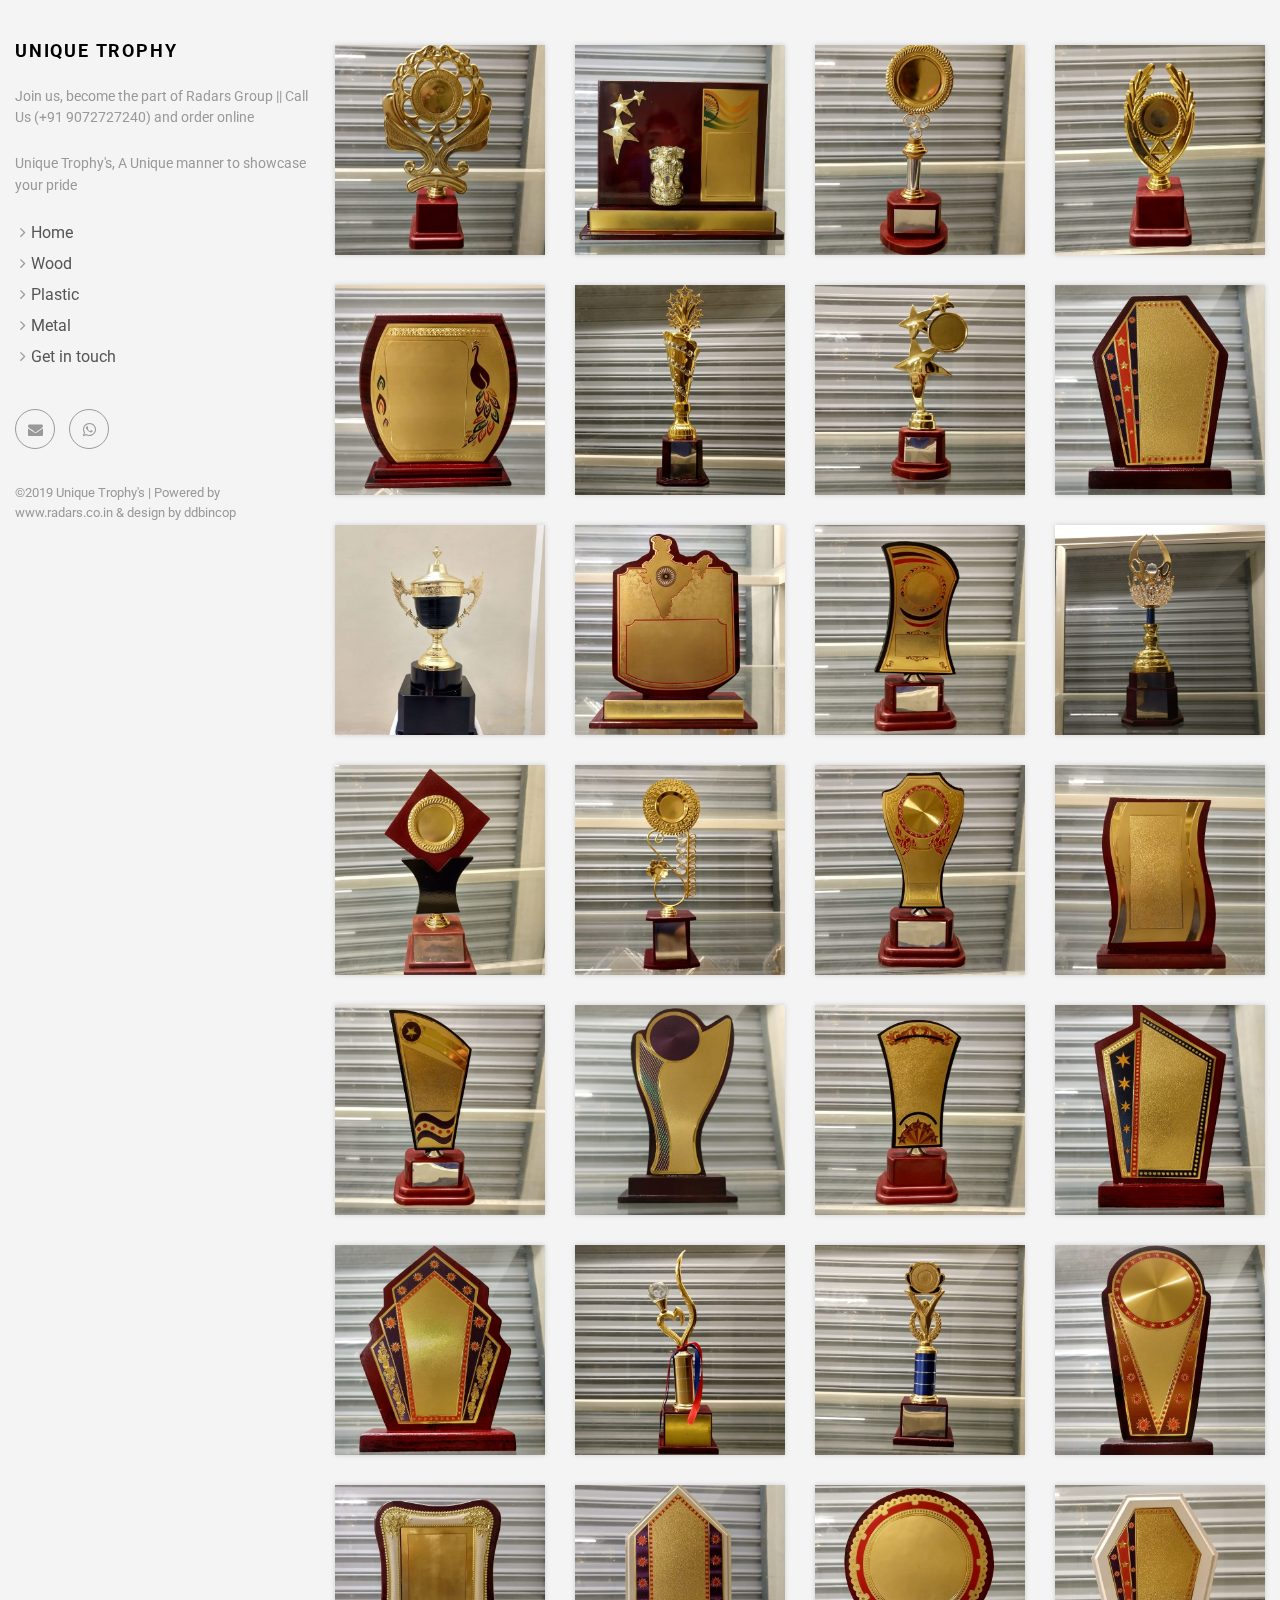
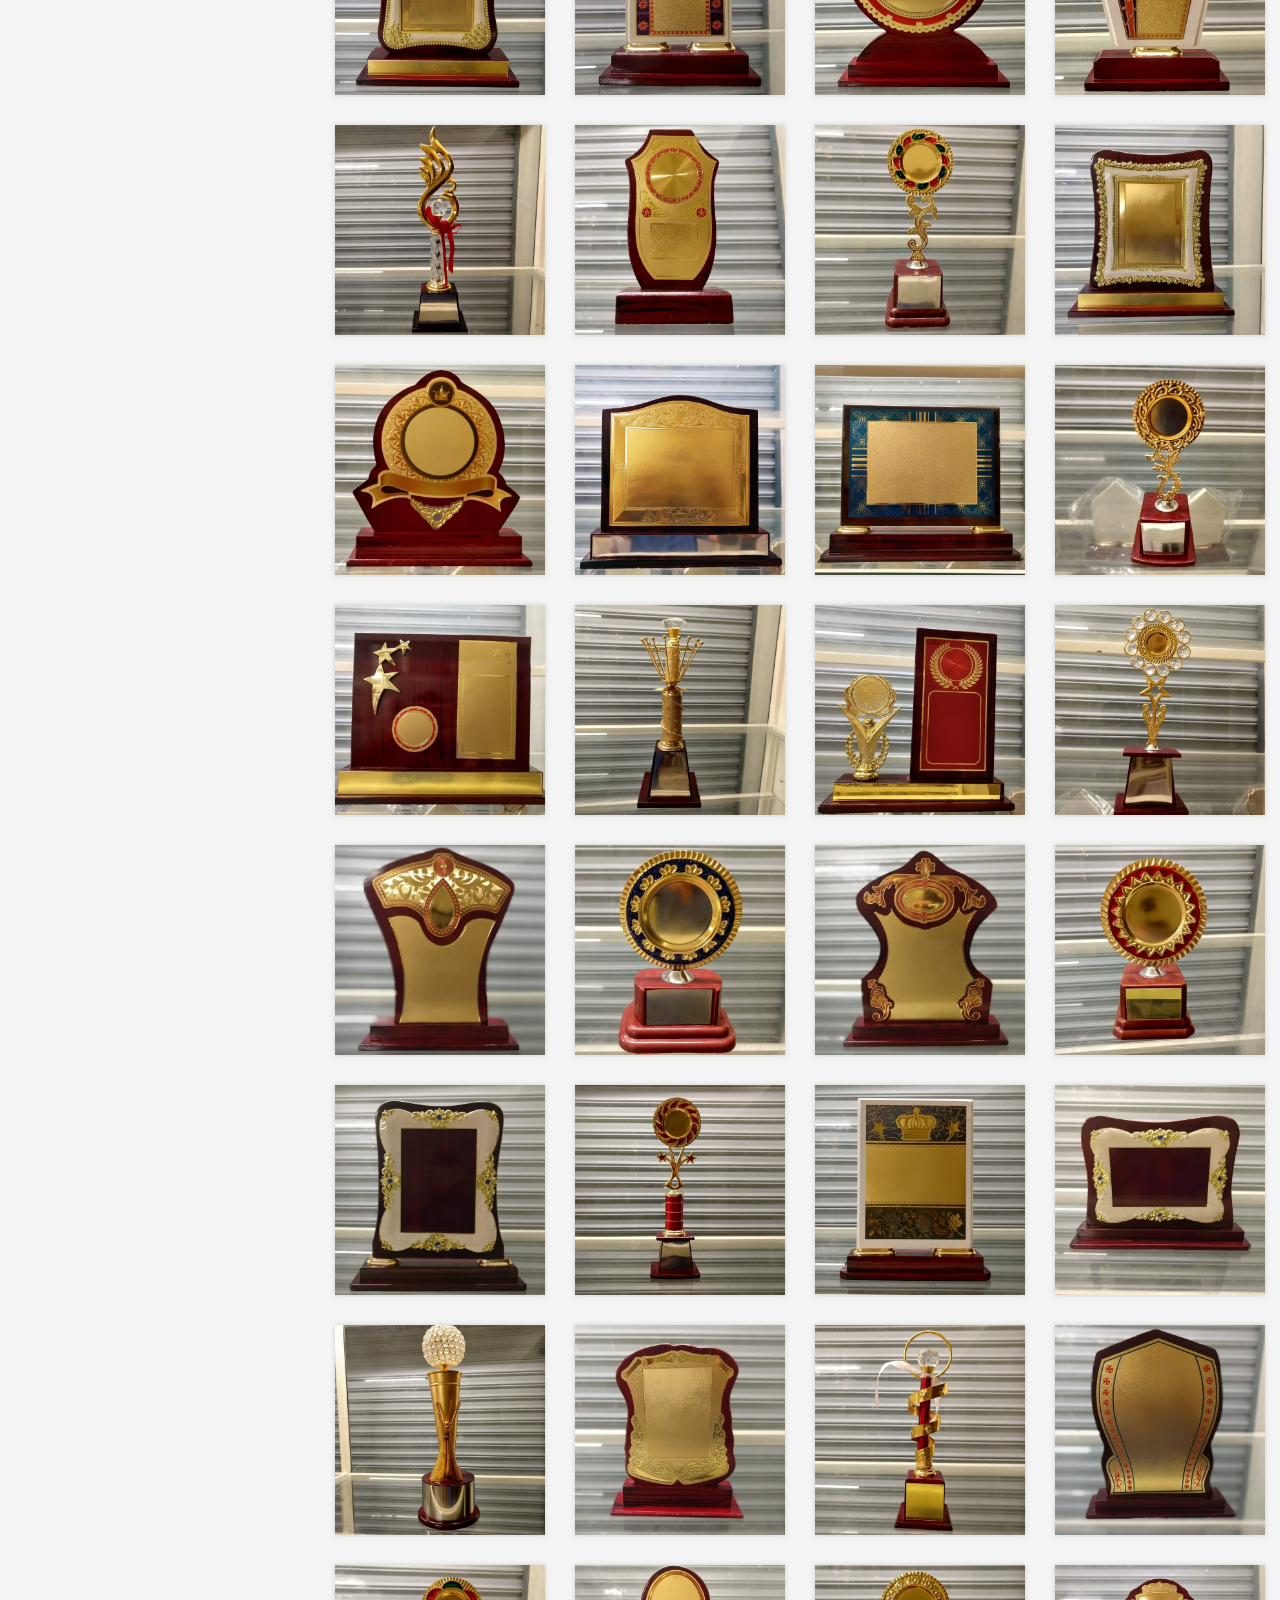
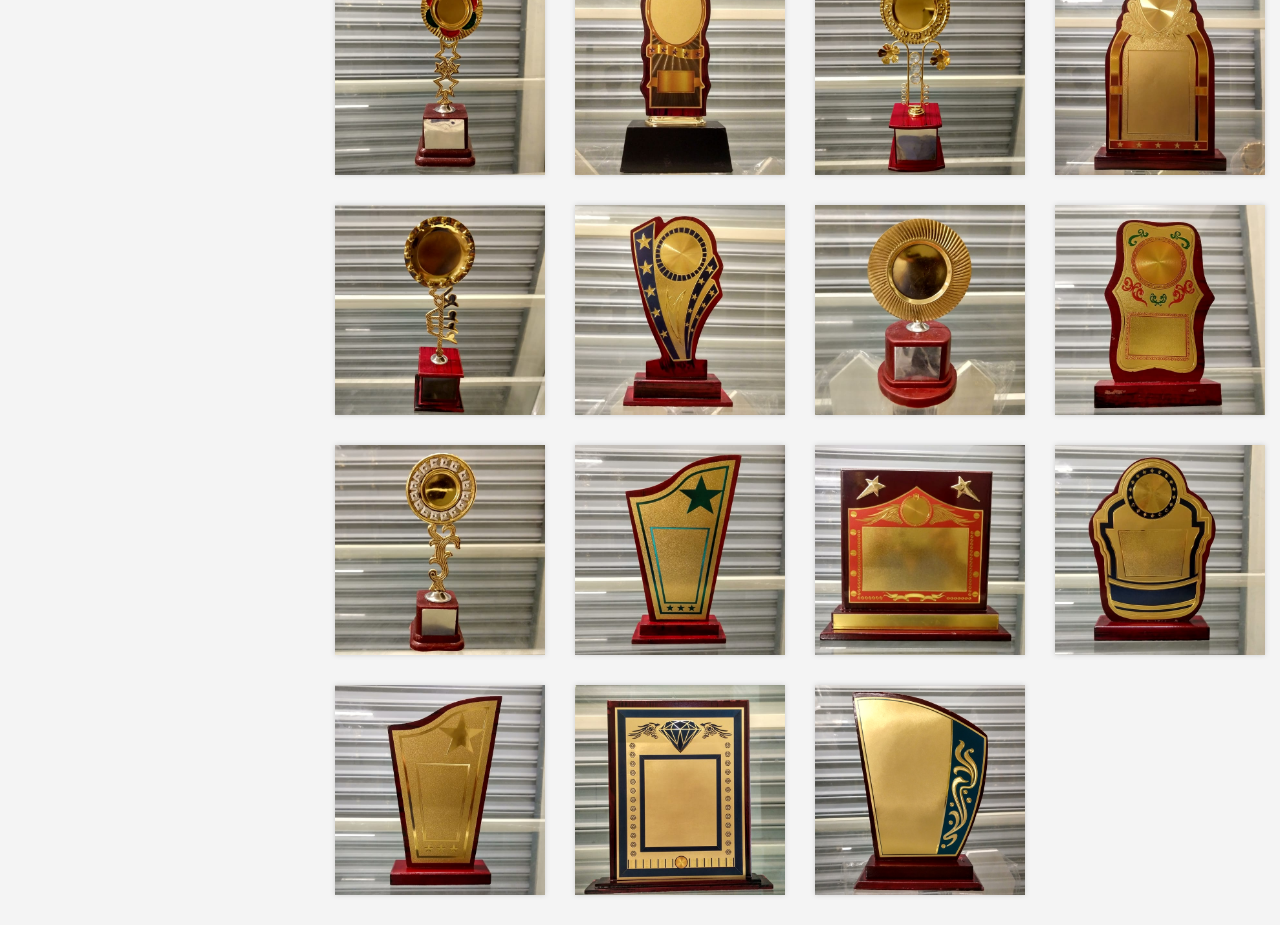
<file: all/index.html>
<!DOCTYPE html>
<html lang="en-us">
<head><meta charset="utf-8">
<meta http-equiv="X-UA-Compatible" content="IE=edge">
<title>Unique Trophy</title>
<meta name="description" content="Repersentation of Dreams">
<meta name="viewport" content="width=device-width, initial-scale=1">
<meta name="robots" content="all,follow">
<meta name="googlebot" content="index,follow,snippet,archive">
<link rel="stylesheet" href="/css/bootstrap.min.css">
<link rel="stylesheet" href="//fonts.googleapis.com/css?family=Roboto:400,300,700,400italic">
<link rel="stylesheet" href="/css/font-awesome.min.css">
<link rel="stylesheet" href="/css/owl.carousel.css">
<link rel="stylesheet" href="/css/owl.theme.css">


  <link href="/css/style.default.css" rel="stylesheet" id="theme-stylesheet">

 

  
    <!--[if lt IE 9]>
        <script src="https://oss.maxcdn.com/html5shiv/3.7.2/html5shiv.min.js"></script>
        <script src="https://oss.maxcdn.com/respond/1.4.2/respond.min.js"></script>
    <![endif]-->
  


<link href="/css/custom.css" rel="stylesheet">
<link rel="shortcut icon" href="/img/favicon.png">

  <link href="/all/index.xml" rel="alternate" type="application/rss+xml" title="Unique Trophy" />
  <link href="/all/index.xml" rel="feed" type="application/rss+xml" title="Unique Trophy" />


</head>
<body>
  <div id="all">
      <div class="container-fluid">
          <div class="row row-offcanvas row-offcanvas-left">
              <div id="sidebar" class="col-xs-6 col-sm-4 col-md-3 sidebar-offcanvas">
  <div class="sidebar-content">
    <h1 class="sidebar-heading"><a href="/">Unique Trophy</a></h1>
    
      <p class="sidebar-p">Join us, become the part of Radars Group || Call Us (+91 9072727240) and order online</p>
    
      <p class="sidebar-p">Unique Trophy's, A Unique manner to showcase your pride</p>
    
    <ul class="sidebar-menu">
      
        <li><a href="/all/">Home</a></li>
      
        <li><a href="/wood/">Wood</a></li>
      
        <li><a href="/plastic/">Plastic</a></li>
      
        <li><a href="/metal/">Metal</a></li>
      
        <li><a href="/contact/">Get in touch</a></li>
      
    </ul>
    <p class="social">
  
  
  
  
  
  <a href="mailto:sales.uniquetrophy@gmail.com" data-animate-hover="pulse" class="email">
    <i class="fa fa-envelope"></i>
  </a>
  
  
  
  
  
  
  <a href="https://wa.me/919072727240" data-animate-hover="pulse" class="external">
    <i class="fa fa-whatsapp"></i>
  </a>
  
</p>


    <div class="copyright">
      <p class="credit">
        
          &copy;2019 Unique Trophy's
        
        | Powered by <a href="https://www.radars.co.in" class="external">www.radars.co.in</a>

&amp;  <a href="https://www.radars.co.in"> design by ddbincop</a>

      </p>
    </div>
  </div>
</div>

              
  <div class="col-xs-12 col-sm-8 col-md-9 content-column">
    <div class="small-navbar visible-xs">
  <button type="button" data-toggle="offcanvas" class="btn btn-ghost pull-left"> <i class="fa fa-align-left"> </i>Menu</button>
  <h1 class="small-navbar-heading"><a href="/">Unique Trophy</a></h1>
</div>

    <div class="grid">
        <div class="row">
          
              <div class="col-xs-12 col-sm-6 col-md-4 col-lg-3 masonry-item">
                  <div class="box-masonry">
                      
                        
                        <a href="/all/ut10001/" title="" class="box-masonry-image with-hover-overlay">
                        
                            <img src="/img/smi/UT10001.png" alt="" class="img-responsive">
                        </a>
                      
                      
                      <div class="box-masonry-hover-text-header">
                      
                          <h4><a href="/all/ut10001/">UT10001</a></h4>
                          <div class="box-masonry-description">
                            <p>
                                
                                  <p></p>
                                
                            </p>
                          </div>
                      </div>
                  </div>
              </div>
          
              <div class="col-xs-12 col-sm-6 col-md-4 col-lg-3 masonry-item">
                  <div class="box-masonry">
                      
                        
                        <a href="/all/ut20001/" title="" class="box-masonry-image with-hover-overlay">
                        
                            <img src="/img/smi/UT20001.png" alt="" class="img-responsive">
                        </a>
                      
                      
                      <div class="box-masonry-hover-text-header">
                      
                          <h4><a href="/all/ut20001/">UT20001</a></h4>
                          <div class="box-masonry-description">
                            <p>
                                
                                  <p></p>
                                
                            </p>
                          </div>
                      </div>
                  </div>
              </div>
          
              <div class="col-xs-12 col-sm-6 col-md-4 col-lg-3 masonry-item">
                  <div class="box-masonry">
                      
                        
                        <a href="/all/ut30001/" title="" class="box-masonry-image with-hover-overlay">
                        
                            <img src="/img/smi/UT30001.png" alt="" class="img-responsive">
                        </a>
                      
                      
                      <div class="box-masonry-hover-text-header">
                      
                          <h4><a href="/all/ut30001/">UT30001</a></h4>
                          <div class="box-masonry-description">
                            <p>
                                
                                  <p></p>
                                
                            </p>
                          </div>
                      </div>
                  </div>
              </div>
          
              <div class="col-xs-12 col-sm-6 col-md-4 col-lg-3 masonry-item">
                  <div class="box-masonry">
                      
                        
                        <a href="/all/ut10002/" title="" class="box-masonry-image with-hover-overlay">
                        
                            <img src="/img/smi/UT10002.png" alt="" class="img-responsive">
                        </a>
                      
                      
                      <div class="box-masonry-hover-text-header">
                      
                          <h4><a href="/all/ut10002/">UT10002</a></h4>
                          <div class="box-masonry-description">
                            <p>
                                
                                  <p></p>
                                
                            </p>
                          </div>
                      </div>
                  </div>
              </div>
          
              <div class="col-xs-12 col-sm-6 col-md-4 col-lg-3 masonry-item">
                  <div class="box-masonry">
                      
                        
                        <a href="/all/ut20002/" title="" class="box-masonry-image with-hover-overlay">
                        
                            <img src="/img/smi/UT20002.png" alt="" class="img-responsive">
                        </a>
                      
                      
                      <div class="box-masonry-hover-text-header">
                      
                          <h4><a href="/all/ut20002/">UT20002</a></h4>
                          <div class="box-masonry-description">
                            <p>
                                
                                  <p></p>
                                
                            </p>
                          </div>
                      </div>
                  </div>
              </div>
          
              <div class="col-xs-12 col-sm-6 col-md-4 col-lg-3 masonry-item">
                  <div class="box-masonry">
                      
                        
                        <a href="/all/ut30002/" title="" class="box-masonry-image with-hover-overlay">
                        
                            <img src="/img/smi/UT30002.png" alt="" class="img-responsive">
                        </a>
                      
                      
                      <div class="box-masonry-hover-text-header">
                      
                          <h4><a href="/all/ut30002/">UT30002</a></h4>
                          <div class="box-masonry-description">
                            <p>
                                
                                  <p></p>
                                
                            </p>
                          </div>
                      </div>
                  </div>
              </div>
          
              <div class="col-xs-12 col-sm-6 col-md-4 col-lg-3 masonry-item">
                  <div class="box-masonry">
                      
                        
                        <a href="/all/ut10003/" title="" class="box-masonry-image with-hover-overlay">
                        
                            <img src="/img/smi/UT10003.png" alt="" class="img-responsive">
                        </a>
                      
                      
                      <div class="box-masonry-hover-text-header">
                      
                          <h4><a href="/all/ut10003/">UT10003</a></h4>
                          <div class="box-masonry-description">
                            <p>
                                
                                  <p></p>
                                
                            </p>
                          </div>
                      </div>
                  </div>
              </div>
          
              <div class="col-xs-12 col-sm-6 col-md-4 col-lg-3 masonry-item">
                  <div class="box-masonry">
                      
                        
                        <a href="/all/ut20003/" title="" class="box-masonry-image with-hover-overlay">
                        
                            <img src="/img/smi/UT20003.png" alt="" class="img-responsive">
                        </a>
                      
                      
                      <div class="box-masonry-hover-text-header">
                      
                          <h4><a href="/all/ut20003/">UT20003</a></h4>
                          <div class="box-masonry-description">
                            <p>
                                
                                  <p></p>
                                
                            </p>
                          </div>
                      </div>
                  </div>
              </div>
          
              <div class="col-xs-12 col-sm-6 col-md-4 col-lg-3 masonry-item">
                  <div class="box-masonry">
                      
                        
                        <a href="/all/ut30003/" title="" class="box-masonry-image with-hover-overlay">
                        
                            <img src="/img/smi/UT30003.png" alt="" class="img-responsive">
                        </a>
                      
                      
                      <div class="box-masonry-hover-text-header">
                      
                          <h4><a href="/all/ut30003/">UT30003</a></h4>
                          <div class="box-masonry-description">
                            <p>
                                
                                  <p></p>
                                
                            </p>
                          </div>
                      </div>
                  </div>
              </div>
          
              <div class="col-xs-12 col-sm-6 col-md-4 col-lg-3 masonry-item">
                  <div class="box-masonry">
                      
                        
                        <a href="/all/ut20004/" title="" class="box-masonry-image with-hover-overlay">
                        
                            <img src="/img/smi/UT20004.png" alt="" class="img-responsive">
                        </a>
                      
                      
                      <div class="box-masonry-hover-text-header">
                      
                          <h4><a href="/all/ut20004/">UT20004</a></h4>
                          <div class="box-masonry-description">
                            <p>
                                
                                  <p></p>
                                
                            </p>
                          </div>
                      </div>
                  </div>
              </div>
          
              <div class="col-xs-12 col-sm-6 col-md-4 col-lg-3 masonry-item">
                  <div class="box-masonry">
                      
                        
                        <a href="/all/ut10004/" title="" class="box-masonry-image with-hover-overlay">
                        
                            <img src="/img/smi/UT10004.png" alt="" class="img-responsive">
                        </a>
                      
                      
                      <div class="box-masonry-hover-text-header">
                      
                          <h4><a href="/all/ut10004/">UT10004</a></h4>
                          <div class="box-masonry-description">
                            <p>
                                
                                  <p></p>
                                
                            </p>
                          </div>
                      </div>
                  </div>
              </div>
          
              <div class="col-xs-12 col-sm-6 col-md-4 col-lg-3 masonry-item">
                  <div class="box-masonry">
                      
                        
                        <a href="/all/ut30004/" title="" class="box-masonry-image with-hover-overlay">
                        
                            <img src="/img/smi/UT30004.png" alt="" class="img-responsive">
                        </a>
                      
                      
                      <div class="box-masonry-hover-text-header">
                      
                          <h4><a href="/all/ut30004/">UT30004</a></h4>
                          <div class="box-masonry-description">
                            <p>
                                
                                  <p></p>
                                
                            </p>
                          </div>
                      </div>
                  </div>
              </div>
          
              <div class="col-xs-12 col-sm-6 col-md-4 col-lg-3 masonry-item">
                  <div class="box-masonry">
                      
                        
                        <a href="/all/ut20005/" title="" class="box-masonry-image with-hover-overlay">
                        
                            <img src="/img/smi/UT20005.png" alt="" class="img-responsive">
                        </a>
                      
                      
                      <div class="box-masonry-hover-text-header">
                      
                          <h4><a href="/all/ut20005/">UT20005</a></h4>
                          <div class="box-masonry-description">
                            <p>
                                
                                  <p></p>
                                
                            </p>
                          </div>
                      </div>
                  </div>
              </div>
          
              <div class="col-xs-12 col-sm-6 col-md-4 col-lg-3 masonry-item">
                  <div class="box-masonry">
                      
                        
                        <a href="/all/ut30005/" title="" class="box-masonry-image with-hover-overlay">
                        
                            <img src="/img/smi/UT30005.png" alt="" class="img-responsive">
                        </a>
                      
                      
                      <div class="box-masonry-hover-text-header">
                      
                          <h4><a href="/all/ut30005/">UT30005</a></h4>
                          <div class="box-masonry-description">
                            <p>
                                
                                  <p></p>
                                
                            </p>
                          </div>
                      </div>
                  </div>
              </div>
          
              <div class="col-xs-12 col-sm-6 col-md-4 col-lg-3 masonry-item">
                  <div class="box-masonry">
                      
                        
                        <a href="/all/ut10005/" title="" class="box-masonry-image with-hover-overlay">
                        
                            <img src="/img/smi/UT10005.png" alt="" class="img-responsive">
                        </a>
                      
                      
                      <div class="box-masonry-hover-text-header">
                      
                          <h4><a href="/all/ut10005/">UT10005</a></h4>
                          <div class="box-masonry-description">
                            <p>
                                
                                  <p></p>
                                
                            </p>
                          </div>
                      </div>
                  </div>
              </div>
          
              <div class="col-xs-12 col-sm-6 col-md-4 col-lg-3 masonry-item">
                  <div class="box-masonry">
                      
                        
                        <a href="/all/ut20006/" title="" class="box-masonry-image with-hover-overlay">
                        
                            <img src="/img/smi/UT20006.png" alt="" class="img-responsive">
                        </a>
                      
                      
                      <div class="box-masonry-hover-text-header">
                      
                          <h4><a href="/all/ut20006/">UT20006</a></h4>
                          <div class="box-masonry-description">
                            <p>
                                
                                  <p></p>
                                
                            </p>
                          </div>
                      </div>
                  </div>
              </div>
          
              <div class="col-xs-12 col-sm-6 col-md-4 col-lg-3 masonry-item">
                  <div class="box-masonry">
                      
                        
                        <a href="/all/ut10006/" title="" class="box-masonry-image with-hover-overlay">
                        
                            <img src="/img/smi/UT10006.png" alt="" class="img-responsive">
                        </a>
                      
                      
                      <div class="box-masonry-hover-text-header">
                      
                          <h4><a href="/all/ut10006/">UT10006</a></h4>
                          <div class="box-masonry-description">
                            <p>
                                
                                  <p></p>
                                
                            </p>
                          </div>
                      </div>
                  </div>
              </div>
          
              <div class="col-xs-12 col-sm-6 col-md-4 col-lg-3 masonry-item">
                  <div class="box-masonry">
                      
                        
                        <a href="/all/ut20007/" title="" class="box-masonry-image with-hover-overlay">
                        
                            <img src="/img/smi/UT20007.png" alt="" class="img-responsive">
                        </a>
                      
                      
                      <div class="box-masonry-hover-text-header">
                      
                          <h4><a href="/all/ut20007/">UT20007</a></h4>
                          <div class="box-masonry-description">
                            <p>
                                
                                  <p></p>
                                
                            </p>
                          </div>
                      </div>
                  </div>
              </div>
          
              <div class="col-xs-12 col-sm-6 col-md-4 col-lg-3 masonry-item">
                  <div class="box-masonry">
                      
                        
                        <a href="/all/ut10007/" title="" class="box-masonry-image with-hover-overlay">
                        
                            <img src="/img/smi/UT10007.png" alt="" class="img-responsive">
                        </a>
                      
                      
                      <div class="box-masonry-hover-text-header">
                      
                          <h4><a href="/all/ut10007/">UT10007</a></h4>
                          <div class="box-masonry-description">
                            <p>
                                
                                  <p></p>
                                
                            </p>
                          </div>
                      </div>
                  </div>
              </div>
          
              <div class="col-xs-12 col-sm-6 col-md-4 col-lg-3 masonry-item">
                  <div class="box-masonry">
                      
                        
                        <a href="/all/ut20008/" title="" class="box-masonry-image with-hover-overlay">
                        
                            <img src="/img/smi/UT20008.png" alt="" class="img-responsive">
                        </a>
                      
                      
                      <div class="box-masonry-hover-text-header">
                      
                          <h4><a href="/all/ut20008/">UT20008</a></h4>
                          <div class="box-masonry-description">
                            <p>
                                
                                  <p></p>
                                
                            </p>
                          </div>
                      </div>
                  </div>
              </div>
          
              <div class="col-xs-12 col-sm-6 col-md-4 col-lg-3 masonry-item">
                  <div class="box-masonry">
                      
                        
                        <a href="/all/ut20009/" title="" class="box-masonry-image with-hover-overlay">
                        
                            <img src="/img/smi/UT20009.png" alt="" class="img-responsive">
                        </a>
                      
                      
                      <div class="box-masonry-hover-text-header">
                      
                          <h4><a href="/all/ut20009/">UT20009</a></h4>
                          <div class="box-masonry-description">
                            <p>
                                
                                  <p></p>
                                
                            </p>
                          </div>
                      </div>
                  </div>
              </div>
          
              <div class="col-xs-12 col-sm-6 col-md-4 col-lg-3 masonry-item">
                  <div class="box-masonry">
                      
                        
                        <a href="/all/ut30009/" title="" class="box-masonry-image with-hover-overlay">
                        
                            <img src="/img/smi/UT30009.png" alt="" class="img-responsive">
                        </a>
                      
                      
                      <div class="box-masonry-hover-text-header">
                      
                          <h4><a href="/all/ut30009/">UT30009</a></h4>
                          <div class="box-masonry-description">
                            <p>
                                
                                  <p></p>
                                
                            </p>
                          </div>
                      </div>
                  </div>
              </div>
          
              <div class="col-xs-12 col-sm-6 col-md-4 col-lg-3 masonry-item">
                  <div class="box-masonry">
                      
                        
                        <a href="/all/ut30010/" title="" class="box-masonry-image with-hover-overlay">
                        
                            <img src="/img/smi/UT30010.png" alt="" class="img-responsive">
                        </a>
                      
                      
                      <div class="box-masonry-hover-text-header">
                      
                          <h4><a href="/all/ut30010/">UT30010</a></h4>
                          <div class="box-masonry-description">
                            <p>
                                
                                  <p></p>
                                
                            </p>
                          </div>
                      </div>
                  </div>
              </div>
          
              <div class="col-xs-12 col-sm-6 col-md-4 col-lg-3 masonry-item">
                  <div class="box-masonry">
                      
                        
                        <a href="/all/ut20010/" title="" class="box-masonry-image with-hover-overlay">
                        
                            <img src="/img/smi/UT20010.png" alt="" class="img-responsive">
                        </a>
                      
                      
                      <div class="box-masonry-hover-text-header">
                      
                          <h4><a href="/all/ut20010/">UT20010</a></h4>
                          <div class="box-masonry-description">
                            <p>
                                
                                  <p></p>
                                
                            </p>
                          </div>
                      </div>
                  </div>
              </div>
          
              <div class="col-xs-12 col-sm-6 col-md-4 col-lg-3 masonry-item">
                  <div class="box-masonry">
                      
                        
                        <a href="/all/ut20011/" title="" class="box-masonry-image with-hover-overlay">
                        
                            <img src="/img/smi/UT20011.png" alt="" class="img-responsive">
                        </a>
                      
                      
                      <div class="box-masonry-hover-text-header">
                      
                          <h4><a href="/all/ut20011/">UT20011</a></h4>
                          <div class="box-masonry-description">
                            <p>
                                
                                  <p></p>
                                
                            </p>
                          </div>
                      </div>
                  </div>
              </div>
          
              <div class="col-xs-12 col-sm-6 col-md-4 col-lg-3 masonry-item">
                  <div class="box-masonry">
                      
                        
                        <a href="/all/ut20012/" title="" class="box-masonry-image with-hover-overlay">
                        
                            <img src="/img/smi/UT20012.png" alt="" class="img-responsive">
                        </a>
                      
                      
                      <div class="box-masonry-hover-text-header">
                      
                          <h4><a href="/all/ut20012/">UT20012</a></h4>
                          <div class="box-masonry-description">
                            <p>
                                
                                  <p></p>
                                
                            </p>
                          </div>
                      </div>
                  </div>
              </div>
          
              <div class="col-xs-12 col-sm-6 col-md-4 col-lg-3 masonry-item">
                  <div class="box-masonry">
                      
                        
                        <a href="/all/ut20013/" title="" class="box-masonry-image with-hover-overlay">
                        
                            <img src="/img/smi/UT20013.png" alt="" class="img-responsive">
                        </a>
                      
                      
                      <div class="box-masonry-hover-text-header">
                      
                          <h4><a href="/all/ut20013/">UT20013</a></h4>
                          <div class="box-masonry-description">
                            <p>
                                
                                  <p></p>
                                
                            </p>
                          </div>
                      </div>
                  </div>
              </div>
          
              <div class="col-xs-12 col-sm-6 col-md-4 col-lg-3 masonry-item">
                  <div class="box-masonry">
                      
                        
                        <a href="/all/ut20014/" title="" class="box-masonry-image with-hover-overlay">
                        
                            <img src="/img/smi/UT20014.png" alt="" class="img-responsive">
                        </a>
                      
                      
                      <div class="box-masonry-hover-text-header">
                      
                          <h4><a href="/all/ut20014/">UT20014</a></h4>
                          <div class="box-masonry-description">
                            <p>
                                
                                  <p></p>
                                
                            </p>
                          </div>
                      </div>
                  </div>
              </div>
          
              <div class="col-xs-12 col-sm-6 col-md-4 col-lg-3 masonry-item">
                  <div class="box-masonry">
                      
                        
                        <a href="/all/ut30014/" title="" class="box-masonry-image with-hover-overlay">
                        
                            <img src="/img/smi/UT30014.png" alt="" class="img-responsive">
                        </a>
                      
                      
                      <div class="box-masonry-hover-text-header">
                      
                          <h4><a href="/all/ut30014/">UT30014</a></h4>
                          <div class="box-masonry-description">
                            <p>
                                
                                  <p></p>
                                
                            </p>
                          </div>
                      </div>
                  </div>
              </div>
          
              <div class="col-xs-12 col-sm-6 col-md-4 col-lg-3 masonry-item">
                  <div class="box-masonry">
                      
                        
                        <a href="/all/ut20015/" title="" class="box-masonry-image with-hover-overlay">
                        
                            <img src="/img/smi/UT20015.png" alt="" class="img-responsive">
                        </a>
                      
                      
                      <div class="box-masonry-hover-text-header">
                      
                          <h4><a href="/all/ut20015/">UT20015</a></h4>
                          <div class="box-masonry-description">
                            <p>
                                
                                  <p></p>
                                
                            </p>
                          </div>
                      </div>
                  </div>
              </div>
          
              <div class="col-xs-12 col-sm-6 col-md-4 col-lg-3 masonry-item">
                  <div class="box-masonry">
                      
                        
                        <a href="/all/ut30015/" title="" class="box-masonry-image with-hover-overlay">
                        
                            <img src="/img/smi/UT30015.png" alt="" class="img-responsive">
                        </a>
                      
                      
                      <div class="box-masonry-hover-text-header">
                      
                          <h4><a href="/all/ut30015/">UT30015</a></h4>
                          <div class="box-masonry-description">
                            <p>
                                
                                  <p></p>
                                
                            </p>
                          </div>
                      </div>
                  </div>
              </div>
          
              <div class="col-xs-12 col-sm-6 col-md-4 col-lg-3 masonry-item">
                  <div class="box-masonry">
                      
                        
                        <a href="/all/ut20016/" title="" class="box-masonry-image with-hover-overlay">
                        
                            <img src="/img/smi/UT20016.png" alt="" class="img-responsive">
                        </a>
                      
                      
                      <div class="box-masonry-hover-text-header">
                      
                          <h4><a href="/all/ut20016/">UT20016</a></h4>
                          <div class="box-masonry-description">
                            <p>
                                
                                  <p></p>
                                
                            </p>
                          </div>
                      </div>
                  </div>
              </div>
          
              <div class="col-xs-12 col-sm-6 col-md-4 col-lg-3 masonry-item">
                  <div class="box-masonry">
                      
                        
                        <a href="/all/ut20017/" title="" class="box-masonry-image with-hover-overlay">
                        
                            <img src="/img/smi/UT20017.png" alt="" class="img-responsive">
                        </a>
                      
                      
                      <div class="box-masonry-hover-text-header">
                      
                          <h4><a href="/all/ut20017/">UT20017</a></h4>
                          <div class="box-masonry-description">
                            <p>
                                
                                  <p></p>
                                
                            </p>
                          </div>
                      </div>
                  </div>
              </div>
          
              <div class="col-xs-12 col-sm-6 col-md-4 col-lg-3 masonry-item">
                  <div class="box-masonry">
                      
                        
                        <a href="/all/ut20018/" title="" class="box-masonry-image with-hover-overlay">
                        
                            <img src="/img/smi/UT20018.png" alt="" class="img-responsive">
                        </a>
                      
                      
                      <div class="box-masonry-hover-text-header">
                      
                          <h4><a href="/all/ut20018/">UT20018</a></h4>
                          <div class="box-masonry-description">
                            <p>
                                
                                  <p></p>
                                
                            </p>
                          </div>
                      </div>
                  </div>
              </div>
          
              <div class="col-xs-12 col-sm-6 col-md-4 col-lg-3 masonry-item">
                  <div class="box-masonry">
                      
                        
                        <a href="/all/ut20019/" title="" class="box-masonry-image with-hover-overlay">
                        
                            <img src="/img/smi/UT20019.png" alt="" class="img-responsive">
                        </a>
                      
                      
                      <div class="box-masonry-hover-text-header">
                      
                          <h4><a href="/all/ut20019/">UT20019</a></h4>
                          <div class="box-masonry-description">
                            <p>
                                
                                  <p></p>
                                
                            </p>
                          </div>
                      </div>
                  </div>
              </div>
          
              <div class="col-xs-12 col-sm-6 col-md-4 col-lg-3 masonry-item">
                  <div class="box-masonry">
                      
                        
                        <a href="/all/ut30019/" title="" class="box-masonry-image with-hover-overlay">
                        
                            <img src="/img/smi/UT30019.png" alt="" class="img-responsive">
                        </a>
                      
                      
                      <div class="box-masonry-hover-text-header">
                      
                          <h4><a href="/all/ut30019/">UT30019</a></h4>
                          <div class="box-masonry-description">
                            <p>
                                
                                  <p></p>
                                
                            </p>
                          </div>
                      </div>
                  </div>
              </div>
          
              <div class="col-xs-12 col-sm-6 col-md-4 col-lg-3 masonry-item">
                  <div class="box-masonry">
                      
                        
                        <a href="/all/ut20020/" title="" class="box-masonry-image with-hover-overlay">
                        
                            <img src="/img/smi/UT20020.png" alt="" class="img-responsive">
                        </a>
                      
                      
                      <div class="box-masonry-hover-text-header">
                      
                          <h4><a href="/all/ut20020/">UT20020</a></h4>
                          <div class="box-masonry-description">
                            <p>
                                
                                  <p></p>
                                
                            </p>
                          </div>
                      </div>
                  </div>
              </div>
          
              <div class="col-xs-12 col-sm-6 col-md-4 col-lg-3 masonry-item">
                  <div class="box-masonry">
                      
                        
                        <a href="/all/ut30020/" title="" class="box-masonry-image with-hover-overlay">
                        
                            <img src="/img/smi/UT30020.png" alt="" class="img-responsive">
                        </a>
                      
                      
                      <div class="box-masonry-hover-text-header">
                      
                          <h4><a href="/all/ut30020/">UT30020</a></h4>
                          <div class="box-masonry-description">
                            <p>
                                
                                  <p></p>
                                
                            </p>
                          </div>
                      </div>
                  </div>
              </div>
          
              <div class="col-xs-12 col-sm-6 col-md-4 col-lg-3 masonry-item">
                  <div class="box-masonry">
                      
                        
                        <a href="/all/ut20021/" title="" class="box-masonry-image with-hover-overlay">
                        
                            <img src="/img/smi/UT20021.png" alt="" class="img-responsive">
                        </a>
                      
                      
                      <div class="box-masonry-hover-text-header">
                      
                          <h4><a href="/all/ut20021/">UT20021</a></h4>
                          <div class="box-masonry-description">
                            <p>
                                
                                  <p></p>
                                
                            </p>
                          </div>
                      </div>
                  </div>
              </div>
          
              <div class="col-xs-12 col-sm-6 col-md-4 col-lg-3 masonry-item">
                  <div class="box-masonry">
                      
                        
                        <a href="/all/ut30021/" title="" class="box-masonry-image with-hover-overlay">
                        
                            <img src="/img/smi/UT30021.png" alt="" class="img-responsive">
                        </a>
                      
                      
                      <div class="box-masonry-hover-text-header">
                      
                          <h4><a href="/all/ut30021/">UT30021</a></h4>
                          <div class="box-masonry-description">
                            <p>
                                
                                  <p></p>
                                
                            </p>
                          </div>
                      </div>
                  </div>
              </div>
          
              <div class="col-xs-12 col-sm-6 col-md-4 col-lg-3 masonry-item">
                  <div class="box-masonry">
                      
                        
                        <a href="/all/ut20022/" title="" class="box-masonry-image with-hover-overlay">
                        
                            <img src="/img/smi/UT20022.png" alt="" class="img-responsive">
                        </a>
                      
                      
                      <div class="box-masonry-hover-text-header">
                      
                          <h4><a href="/all/ut20022/">UT20022</a></h4>
                          <div class="box-masonry-description">
                            <p>
                                
                                  <p></p>
                                
                            </p>
                          </div>
                      </div>
                  </div>
              </div>
          
              <div class="col-xs-12 col-sm-6 col-md-4 col-lg-3 masonry-item">
                  <div class="box-masonry">
                      
                        
                        <a href="/all/ut30022/" title="" class="box-masonry-image with-hover-overlay">
                        
                            <img src="/img/smi/UT30022.png" alt="" class="img-responsive">
                        </a>
                      
                      
                      <div class="box-masonry-hover-text-header">
                      
                          <h4><a href="/all/ut30022/">UT30022</a></h4>
                          <div class="box-masonry-description">
                            <p>
                                
                                  <p></p>
                                
                            </p>
                          </div>
                      </div>
                  </div>
              </div>
          
              <div class="col-xs-12 col-sm-6 col-md-4 col-lg-3 masonry-item">
                  <div class="box-masonry">
                      
                        
                        <a href="/all/ut20023/" title="" class="box-masonry-image with-hover-overlay">
                        
                            <img src="/img/smi/UT20023.png" alt="" class="img-responsive">
                        </a>
                      
                      
                      <div class="box-masonry-hover-text-header">
                      
                          <h4><a href="/all/ut20023/">UT20023</a></h4>
                          <div class="box-masonry-description">
                            <p>
                                
                                  <p></p>
                                
                            </p>
                          </div>
                      </div>
                  </div>
              </div>
          
              <div class="col-xs-12 col-sm-6 col-md-4 col-lg-3 masonry-item">
                  <div class="box-masonry">
                      
                        
                        <a href="/all/ut30023/" title="" class="box-masonry-image with-hover-overlay">
                        
                            <img src="/img/smi/UT30023.png" alt="" class="img-responsive">
                        </a>
                      
                      
                      <div class="box-masonry-hover-text-header">
                      
                          <h4><a href="/all/ut30023/">UT30023</a></h4>
                          <div class="box-masonry-description">
                            <p>
                                
                                  <p></p>
                                
                            </p>
                          </div>
                      </div>
                  </div>
              </div>
          
              <div class="col-xs-12 col-sm-6 col-md-4 col-lg-3 masonry-item">
                  <div class="box-masonry">
                      
                        
                        <a href="/all/ut20024/" title="" class="box-masonry-image with-hover-overlay">
                        
                            <img src="/img/smi/UT20024.png" alt="" class="img-responsive">
                        </a>
                      
                      
                      <div class="box-masonry-hover-text-header">
                      
                          <h4><a href="/all/ut20024/">UT20024</a></h4>
                          <div class="box-masonry-description">
                            <p>
                                
                                  <p></p>
                                
                            </p>
                          </div>
                      </div>
                  </div>
              </div>
          
              <div class="col-xs-12 col-sm-6 col-md-4 col-lg-3 masonry-item">
                  <div class="box-masonry">
                      
                        
                        <a href="/all/ut30024/" title="" class="box-masonry-image with-hover-overlay">
                        
                            <img src="/img/smi/UT30024.png" alt="" class="img-responsive">
                        </a>
                      
                      
                      <div class="box-masonry-hover-text-header">
                      
                          <h4><a href="/all/ut30024/">UT30024</a></h4>
                          <div class="box-masonry-description">
                            <p>
                                
                                  <p></p>
                                
                            </p>
                          </div>
                      </div>
                  </div>
              </div>
          
              <div class="col-xs-12 col-sm-6 col-md-4 col-lg-3 masonry-item">
                  <div class="box-masonry">
                      
                        
                        <a href="/all/ut20025/" title="" class="box-masonry-image with-hover-overlay">
                        
                            <img src="/img/smi/UT20025.png" alt="" class="img-responsive">
                        </a>
                      
                      
                      <div class="box-masonry-hover-text-header">
                      
                          <h4><a href="/all/ut20025/">UT20025</a></h4>
                          <div class="box-masonry-description">
                            <p>
                                
                                  <p></p>
                                
                            </p>
                          </div>
                      </div>
                  </div>
              </div>
          
              <div class="col-xs-12 col-sm-6 col-md-4 col-lg-3 masonry-item">
                  <div class="box-masonry">
                      
                        
                        <a href="/all/ut20026/" title="" class="box-masonry-image with-hover-overlay">
                        
                            <img src="/img/smi/UT20026.png" alt="" class="img-responsive">
                        </a>
                      
                      
                      <div class="box-masonry-hover-text-header">
                      
                          <h4><a href="/all/ut20026/">UT20026</a></h4>
                          <div class="box-masonry-description">
                            <p>
                                
                                  <p></p>
                                
                            </p>
                          </div>
                      </div>
                  </div>
              </div>
          
              <div class="col-xs-12 col-sm-6 col-md-4 col-lg-3 masonry-item">
                  <div class="box-masonry">
                      
                        
                        <a href="/all/ut30026/" title="" class="box-masonry-image with-hover-overlay">
                        
                            <img src="/img/smi/UT30026.png" alt="" class="img-responsive">
                        </a>
                      
                      
                      <div class="box-masonry-hover-text-header">
                      
                          <h4><a href="/all/ut30026/">UT30026</a></h4>
                          <div class="box-masonry-description">
                            <p>
                                
                                  <p></p>
                                
                            </p>
                          </div>
                      </div>
                  </div>
              </div>
          
              <div class="col-xs-12 col-sm-6 col-md-4 col-lg-3 masonry-item">
                  <div class="box-masonry">
                      
                        
                        <a href="/all/ut20027/" title="" class="box-masonry-image with-hover-overlay">
                        
                            <img src="/img/smi/UT20027.png" alt="" class="img-responsive">
                        </a>
                      
                      
                      <div class="box-masonry-hover-text-header">
                      
                          <h4><a href="/all/ut20027/">UT20027</a></h4>
                          <div class="box-masonry-description">
                            <p>
                                
                                  <p></p>
                                
                            </p>
                          </div>
                      </div>
                  </div>
              </div>
          
              <div class="col-xs-12 col-sm-6 col-md-4 col-lg-3 masonry-item">
                  <div class="box-masonry">
                      
                        
                        <a href="/all/ut30027/" title="" class="box-masonry-image with-hover-overlay">
                        
                            <img src="/img/smi/UT30027.png" alt="" class="img-responsive">
                        </a>
                      
                      
                      <div class="box-masonry-hover-text-header">
                      
                          <h4><a href="/all/ut30027/">UT30027</a></h4>
                          <div class="box-masonry-description">
                            <p>
                                
                                  <p></p>
                                
                            </p>
                          </div>
                      </div>
                  </div>
              </div>
          
              <div class="col-xs-12 col-sm-6 col-md-4 col-lg-3 masonry-item">
                  <div class="box-masonry">
                      
                        
                        <a href="/all/ut20028/" title="" class="box-masonry-image with-hover-overlay">
                        
                            <img src="/img/smi/UT20028.png" alt="" class="img-responsive">
                        </a>
                      
                      
                      <div class="box-masonry-hover-text-header">
                      
                          <h4><a href="/all/ut20028/">UT20028</a></h4>
                          <div class="box-masonry-description">
                            <p>
                                
                                  <p></p>
                                
                            </p>
                          </div>
                      </div>
                  </div>
              </div>
          
              <div class="col-xs-12 col-sm-6 col-md-4 col-lg-3 masonry-item">
                  <div class="box-masonry">
                      
                        
                        <a href="/all/ut30028/" title="" class="box-masonry-image with-hover-overlay">
                        
                            <img src="/img/smi/UT30028.png" alt="" class="img-responsive">
                        </a>
                      
                      
                      <div class="box-masonry-hover-text-header">
                      
                          <h4><a href="/all/ut30028/">UT30028</a></h4>
                          <div class="box-masonry-description">
                            <p>
                                
                                  <p></p>
                                
                            </p>
                          </div>
                      </div>
                  </div>
              </div>
          
              <div class="col-xs-12 col-sm-6 col-md-4 col-lg-3 masonry-item">
                  <div class="box-masonry">
                      
                        
                        <a href="/all/ut20029/" title="" class="box-masonry-image with-hover-overlay">
                        
                            <img src="/img/smi/UT20029.png" alt="" class="img-responsive">
                        </a>
                      
                      
                      <div class="box-masonry-hover-text-header">
                      
                          <h4><a href="/all/ut20029/">UT20029</a></h4>
                          <div class="box-masonry-description">
                            <p>
                                
                                  <p></p>
                                
                            </p>
                          </div>
                      </div>
                  </div>
              </div>
          
              <div class="col-xs-12 col-sm-6 col-md-4 col-lg-3 masonry-item">
                  <div class="box-masonry">
                      
                        
                        <a href="/all/ut30029/" title="" class="box-masonry-image with-hover-overlay">
                        
                            <img src="/img/smi/UT30029.png" alt="" class="img-responsive">
                        </a>
                      
                      
                      <div class="box-masonry-hover-text-header">
                      
                          <h4><a href="/all/ut30029/">UT30029</a></h4>
                          <div class="box-masonry-description">
                            <p>
                                
                                  <p></p>
                                
                            </p>
                          </div>
                      </div>
                  </div>
              </div>
          
              <div class="col-xs-12 col-sm-6 col-md-4 col-lg-3 masonry-item">
                  <div class="box-masonry">
                      
                        
                        <a href="/all/ut20030/" title="" class="box-masonry-image with-hover-overlay">
                        
                            <img src="/img/smi/UT20030.png" alt="" class="img-responsive">
                        </a>
                      
                      
                      <div class="box-masonry-hover-text-header">
                      
                          <h4><a href="/all/ut20030/">UT20030</a></h4>
                          <div class="box-masonry-description">
                            <p>
                                
                                  <p></p>
                                
                            </p>
                          </div>
                      </div>
                  </div>
              </div>
          
              <div class="col-xs-12 col-sm-6 col-md-4 col-lg-3 masonry-item">
                  <div class="box-masonry">
                      
                        
                        <a href="/all/ut30030/" title="" class="box-masonry-image with-hover-overlay">
                        
                            <img src="/img/smi/UT30030.png" alt="" class="img-responsive">
                        </a>
                      
                      
                      <div class="box-masonry-hover-text-header">
                      
                          <h4><a href="/all/ut30030/">UT30030</a></h4>
                          <div class="box-masonry-description">
                            <p>
                                
                                  <p></p>
                                
                            </p>
                          </div>
                      </div>
                  </div>
              </div>
          
              <div class="col-xs-12 col-sm-6 col-md-4 col-lg-3 masonry-item">
                  <div class="box-masonry">
                      
                        
                        <a href="/all/ut20031/" title="" class="box-masonry-image with-hover-overlay">
                        
                            <img src="/img/smi/UT20031.png" alt="" class="img-responsive">
                        </a>
                      
                      
                      <div class="box-masonry-hover-text-header">
                      
                          <h4><a href="/all/ut20031/">UT20031</a></h4>
                          <div class="box-masonry-description">
                            <p>
                                
                                  <p></p>
                                
                            </p>
                          </div>
                      </div>
                  </div>
              </div>
          
              <div class="col-xs-12 col-sm-6 col-md-4 col-lg-3 masonry-item">
                  <div class="box-masonry">
                      
                        
                        <a href="/all/ut30031/" title="" class="box-masonry-image with-hover-overlay">
                        
                            <img src="/img/smi/UT30031.png" alt="" class="img-responsive">
                        </a>
                      
                      
                      <div class="box-masonry-hover-text-header">
                      
                          <h4><a href="/all/ut30031/">UT30031</a></h4>
                          <div class="box-masonry-description">
                            <p>
                                
                                  <p></p>
                                
                            </p>
                          </div>
                      </div>
                  </div>
              </div>
          
              <div class="col-xs-12 col-sm-6 col-md-4 col-lg-3 masonry-item">
                  <div class="box-masonry">
                      
                        
                        <a href="/all/ut20032/" title="" class="box-masonry-image with-hover-overlay">
                        
                            <img src="/img/smi/UT20032.png" alt="" class="img-responsive">
                        </a>
                      
                      
                      <div class="box-masonry-hover-text-header">
                      
                          <h4><a href="/all/ut20032/">UT20032</a></h4>
                          <div class="box-masonry-description">
                            <p>
                                
                                  <p></p>
                                
                            </p>
                          </div>
                      </div>
                  </div>
              </div>
          
              <div class="col-xs-12 col-sm-6 col-md-4 col-lg-3 masonry-item">
                  <div class="box-masonry">
                      
                        
                        <a href="/all/ut30032/" title="" class="box-masonry-image with-hover-overlay">
                        
                            <img src="/img/smi/UT30032.png" alt="" class="img-responsive">
                        </a>
                      
                      
                      <div class="box-masonry-hover-text-header">
                      
                          <h4><a href="/all/ut30032/">UT30032</a></h4>
                          <div class="box-masonry-description">
                            <p>
                                
                                  <p></p>
                                
                            </p>
                          </div>
                      </div>
                  </div>
              </div>
          
              <div class="col-xs-12 col-sm-6 col-md-4 col-lg-3 masonry-item">
                  <div class="box-masonry">
                      
                        
                        <a href="/all/ut20033/" title="" class="box-masonry-image with-hover-overlay">
                        
                            <img src="/img/smi/UT20033.png" alt="" class="img-responsive">
                        </a>
                      
                      
                      <div class="box-masonry-hover-text-header">
                      
                          <h4><a href="/all/ut20033/">UT20033</a></h4>
                          <div class="box-masonry-description">
                            <p>
                                
                                  <p></p>
                                
                            </p>
                          </div>
                      </div>
                  </div>
              </div>
          
              <div class="col-xs-12 col-sm-6 col-md-4 col-lg-3 masonry-item">
                  <div class="box-masonry">
                      
                        
                        <a href="/all/ut20034/" title="" class="box-masonry-image with-hover-overlay">
                        
                            <img src="/img/smi/UT20034.png" alt="" class="img-responsive">
                        </a>
                      
                      
                      <div class="box-masonry-hover-text-header">
                      
                          <h4><a href="/all/ut20034/">UT20034</a></h4>
                          <div class="box-masonry-description">
                            <p>
                                
                                  <p></p>
                                
                            </p>
                          </div>
                      </div>
                  </div>
              </div>
          
              <div class="col-xs-12 col-sm-6 col-md-4 col-lg-3 masonry-item">
                  <div class="box-masonry">
                      
                        
                        <a href="/all/ut20035/" title="" class="box-masonry-image with-hover-overlay">
                        
                            <img src="/img/smi/UT20035.png" alt="" class="img-responsive">
                        </a>
                      
                      
                      <div class="box-masonry-hover-text-header">
                      
                          <h4><a href="/all/ut20035/">UT20035</a></h4>
                          <div class="box-masonry-description">
                            <p>
                                
                                  <p></p>
                                
                            </p>
                          </div>
                      </div>
                  </div>
              </div>
          
              <div class="col-xs-12 col-sm-6 col-md-4 col-lg-3 masonry-item">
                  <div class="box-masonry">
                      
                        
                        <a href="/all/ut20036/" title="" class="box-masonry-image with-hover-overlay">
                        
                            <img src="/img/smi/UT20036.png" alt="" class="img-responsive">
                        </a>
                      
                      
                      <div class="box-masonry-hover-text-header">
                      
                          <h4><a href="/all/ut20036/">UT20036</a></h4>
                          <div class="box-masonry-description">
                            <p>
                                
                                  <p></p>
                                
                            </p>
                          </div>
                      </div>
                  </div>
              </div>
          
              <div class="col-xs-12 col-sm-6 col-md-4 col-lg-3 masonry-item">
                  <div class="box-masonry">
                      
                        
                        <a href="/all/ut20037/" title="" class="box-masonry-image with-hover-overlay">
                        
                            <img src="/img/smi/UT20037.png" alt="" class="img-responsive">
                        </a>
                      
                      
                      <div class="box-masonry-hover-text-header">
                      
                          <h4><a href="/all/ut20037/">UT20037</a></h4>
                          <div class="box-masonry-description">
                            <p>
                                
                                  <p></p>
                                
                            </p>
                          </div>
                      </div>
                  </div>
              </div>
          
              <div class="col-xs-12 col-sm-6 col-md-4 col-lg-3 masonry-item">
                  <div class="box-masonry">
                      
                        
                        <a href="/all/ut20038/" title="" class="box-masonry-image with-hover-overlay">
                        
                            <img src="/img/smi/UT20038.png" alt="" class="img-responsive">
                        </a>
                      
                      
                      <div class="box-masonry-hover-text-header">
                      
                          <h4><a href="/all/ut20038/">UT20038</a></h4>
                          <div class="box-masonry-description">
                            <p>
                                
                                  <p></p>
                                
                            </p>
                          </div>
                      </div>
                  </div>
              </div>
          
        </div>
    </div>
</div>


          </div>
      </div>
  </div>
  <script src="/js/jquery.min.js"></script>
<script src="/js/bootstrap.min.js"></script>
<script src="/js/jquery.cookie.js"> </script>
<script src="/js/ekko-lightbox.js"></script>
<script src="/js/jquery.scrollTo.min.js"></script>
<script src="/js/masonry.pkgd.min.js"></script>
<script src="/js/imagesloaded.pkgd.min.js"></script>
<script src="/js/owl.carousel.min.js"></script>
<script src="/js/front.js"></script>

</body>
</html>
</file>
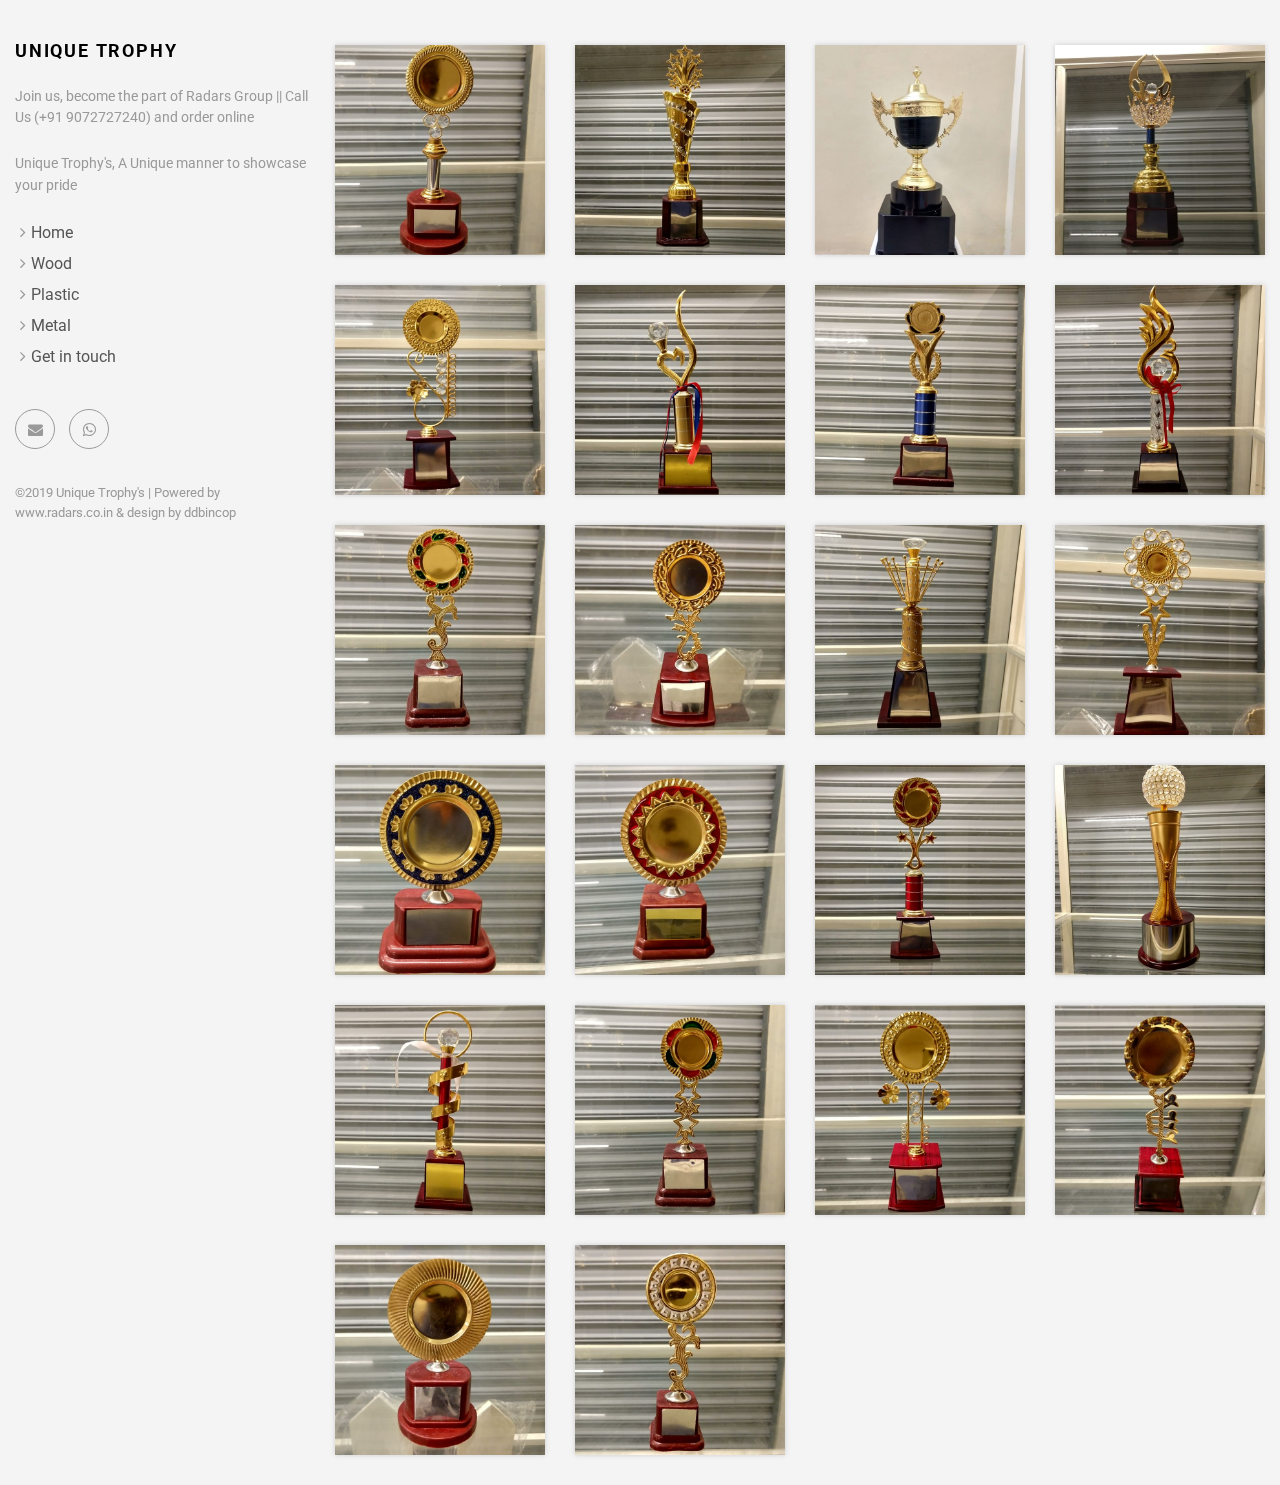
<file: metal/index.html>
<!DOCTYPE html>
<html lang="en-us">
<head><meta charset="utf-8">
<meta http-equiv="X-UA-Compatible" content="IE=edge">
<title>Unique Trophy</title>
<meta name="description" content="Repersentation of Dreams">
<meta name="viewport" content="width=device-width, initial-scale=1">
<meta name="robots" content="all,follow">
<meta name="googlebot" content="index,follow,snippet,archive">
<link rel="stylesheet" href="/css/bootstrap.min.css">
<link rel="stylesheet" href="//fonts.googleapis.com/css?family=Roboto:400,300,700,400italic">
<link rel="stylesheet" href="/css/font-awesome.min.css">
<link rel="stylesheet" href="/css/owl.carousel.css">
<link rel="stylesheet" href="/css/owl.theme.css">


  <link href="/css/style.default.css" rel="stylesheet" id="theme-stylesheet">

 

  
    <!--[if lt IE 9]>
        <script src="https://oss.maxcdn.com/html5shiv/3.7.2/html5shiv.min.js"></script>
        <script src="https://oss.maxcdn.com/respond/1.4.2/respond.min.js"></script>
    <![endif]-->
  


<link href="/css/custom.css" rel="stylesheet">
<link rel="shortcut icon" href="/img/favicon.png">

  <link href="/metal/index.xml" rel="alternate" type="application/rss+xml" title="Unique Trophy" />
  <link href="/metal/index.xml" rel="feed" type="application/rss+xml" title="Unique Trophy" />


</head>
<body>
  <div id="all">
      <div class="container-fluid">
          <div class="row row-offcanvas row-offcanvas-left">
              <div id="sidebar" class="col-xs-6 col-sm-4 col-md-3 sidebar-offcanvas">
  <div class="sidebar-content">
    <h1 class="sidebar-heading"><a href="/">Unique Trophy</a></h1>
    
      <p class="sidebar-p">Join us, become the part of Radars Group || Call Us (+91 9072727240) and order online</p>
    
      <p class="sidebar-p">Unique Trophy's, A Unique manner to showcase your pride</p>
    
    <ul class="sidebar-menu">
      
        <li><a href="/all/">Home</a></li>
      
        <li><a href="/wood/">Wood</a></li>
      
        <li><a href="/plastic/">Plastic</a></li>
      
        <li><a href="/metal/">Metal</a></li>
      
        <li><a href="/contact/">Get in touch</a></li>
      
    </ul>
    <p class="social">
  
  
  
  
  
  <a href="mailto:sales.uniquetrophy@gmail.com" data-animate-hover="pulse" class="email">
    <i class="fa fa-envelope"></i>
  </a>
  
  
  
  
  
  
  <a href="https://wa.me/919072727240" data-animate-hover="pulse" class="external">
    <i class="fa fa-whatsapp"></i>
  </a>
  
</p>


    <div class="copyright">
      <p class="credit">
        
          &copy;2019 Unique Trophy's
        
        | Powered by <a href="https://www.radars.co.in" class="external">www.radars.co.in</a>

&amp;  <a href="https://www.radars.co.in"> design by ddbincop</a>

      </p>
    </div>
  </div>
</div>

              
  <div class="col-xs-12 col-sm-8 col-md-9 content-column">
    <div class="small-navbar visible-xs">
  <button type="button" data-toggle="offcanvas" class="btn btn-ghost pull-left"> <i class="fa fa-align-left"> </i>Menu</button>
  <h1 class="small-navbar-heading"><a href="/">Unique Trophy</a></h1>
</div>

    <div class="grid">
        <div class="row">
          
              <div class="col-xs-12 col-sm-6 col-md-4 col-lg-3 masonry-item">
                  <div class="box-masonry">
                      
                        
                        <a href="/metal/ut30001/" title="" class="box-masonry-image with-hover-overlay">
                        
                            <img src="/img/smi/UT30001.png" alt="" class="img-responsive">
                        </a>
                      
                      
                      <div class="box-masonry-hover-text-header">
                      
                          <h4><a href="/metal/ut30001/">UT30001</a></h4>
                          <div class="box-masonry-description">
                            <p>
                                
                                  <p></p>
                                
                            </p>
                          </div>
                      </div>
                  </div>
              </div>
          
              <div class="col-xs-12 col-sm-6 col-md-4 col-lg-3 masonry-item">
                  <div class="box-masonry">
                      
                        
                        <a href="/metal/ut30002/" title="" class="box-masonry-image with-hover-overlay">
                        
                            <img src="/img/smi/UT30002.png" alt="" class="img-responsive">
                        </a>
                      
                      
                      <div class="box-masonry-hover-text-header">
                      
                          <h4><a href="/metal/ut30002/">UT30002</a></h4>
                          <div class="box-masonry-description">
                            <p>
                                
                                  <p></p>
                                
                            </p>
                          </div>
                      </div>
                  </div>
              </div>
          
              <div class="col-xs-12 col-sm-6 col-md-4 col-lg-3 masonry-item">
                  <div class="box-masonry">
                      
                        
                        <a href="/metal/ut30003/" title="" class="box-masonry-image with-hover-overlay">
                        
                            <img src="/img/smi/UT30003.png" alt="" class="img-responsive">
                        </a>
                      
                      
                      <div class="box-masonry-hover-text-header">
                      
                          <h4><a href="/metal/ut30003/">UT30003</a></h4>
                          <div class="box-masonry-description">
                            <p>
                                
                                  <p></p>
                                
                            </p>
                          </div>
                      </div>
                  </div>
              </div>
          
              <div class="col-xs-12 col-sm-6 col-md-4 col-lg-3 masonry-item">
                  <div class="box-masonry">
                      
                        
                        <a href="/metal/ut30004/" title="" class="box-masonry-image with-hover-overlay">
                        
                            <img src="/img/smi/UT30004.png" alt="" class="img-responsive">
                        </a>
                      
                      
                      <div class="box-masonry-hover-text-header">
                      
                          <h4><a href="/metal/ut30004/">UT30004</a></h4>
                          <div class="box-masonry-description">
                            <p>
                                
                                  <p></p>
                                
                            </p>
                          </div>
                      </div>
                  </div>
              </div>
          
              <div class="col-xs-12 col-sm-6 col-md-4 col-lg-3 masonry-item">
                  <div class="box-masonry">
                      
                        
                        <a href="/metal/ut30005/" title="" class="box-masonry-image with-hover-overlay">
                        
                            <img src="/img/smi/UT30005.png" alt="" class="img-responsive">
                        </a>
                      
                      
                      <div class="box-masonry-hover-text-header">
                      
                          <h4><a href="/metal/ut30005/">UT30005</a></h4>
                          <div class="box-masonry-description">
                            <p>
                                
                                  <p></p>
                                
                            </p>
                          </div>
                      </div>
                  </div>
              </div>
          
              <div class="col-xs-12 col-sm-6 col-md-4 col-lg-3 masonry-item">
                  <div class="box-masonry">
                      
                        
                        <a href="/metal/ut30009/" title="" class="box-masonry-image with-hover-overlay">
                        
                            <img src="/img/smi/UT30009.png" alt="" class="img-responsive">
                        </a>
                      
                      
                      <div class="box-masonry-hover-text-header">
                      
                          <h4><a href="/metal/ut30009/">UT30009</a></h4>
                          <div class="box-masonry-description">
                            <p>
                                
                                  <p></p>
                                
                            </p>
                          </div>
                      </div>
                  </div>
              </div>
          
              <div class="col-xs-12 col-sm-6 col-md-4 col-lg-3 masonry-item">
                  <div class="box-masonry">
                      
                        
                        <a href="/metal/ut30010/" title="" class="box-masonry-image with-hover-overlay">
                        
                            <img src="/img/smi/UT30010.png" alt="" class="img-responsive">
                        </a>
                      
                      
                      <div class="box-masonry-hover-text-header">
                      
                          <h4><a href="/metal/ut30010/">UT30010</a></h4>
                          <div class="box-masonry-description">
                            <p>
                                
                                  <p></p>
                                
                            </p>
                          </div>
                      </div>
                  </div>
              </div>
          
              <div class="col-xs-12 col-sm-6 col-md-4 col-lg-3 masonry-item">
                  <div class="box-masonry">
                      
                        
                        <a href="/metal/ut30014/" title="" class="box-masonry-image with-hover-overlay">
                        
                            <img src="/img/smi/UT30014.png" alt="" class="img-responsive">
                        </a>
                      
                      
                      <div class="box-masonry-hover-text-header">
                      
                          <h4><a href="/metal/ut30014/">UT30014</a></h4>
                          <div class="box-masonry-description">
                            <p>
                                
                                  <p></p>
                                
                            </p>
                          </div>
                      </div>
                  </div>
              </div>
          
              <div class="col-xs-12 col-sm-6 col-md-4 col-lg-3 masonry-item">
                  <div class="box-masonry">
                      
                        
                        <a href="/metal/ut30015/" title="" class="box-masonry-image with-hover-overlay">
                        
                            <img src="/img/smi/UT30015.png" alt="" class="img-responsive">
                        </a>
                      
                      
                      <div class="box-masonry-hover-text-header">
                      
                          <h4><a href="/metal/ut30015/">UT30015</a></h4>
                          <div class="box-masonry-description">
                            <p>
                                
                                  <p></p>
                                
                            </p>
                          </div>
                      </div>
                  </div>
              </div>
          
              <div class="col-xs-12 col-sm-6 col-md-4 col-lg-3 masonry-item">
                  <div class="box-masonry">
                      
                        
                        <a href="/metal/ut30019/" title="" class="box-masonry-image with-hover-overlay">
                        
                            <img src="/img/smi/UT30019.png" alt="" class="img-responsive">
                        </a>
                      
                      
                      <div class="box-masonry-hover-text-header">
                      
                          <h4><a href="/metal/ut30019/">UT30019</a></h4>
                          <div class="box-masonry-description">
                            <p>
                                
                                  <p></p>
                                
                            </p>
                          </div>
                      </div>
                  </div>
              </div>
          
              <div class="col-xs-12 col-sm-6 col-md-4 col-lg-3 masonry-item">
                  <div class="box-masonry">
                      
                        
                        <a href="/metal/ut30020/" title="" class="box-masonry-image with-hover-overlay">
                        
                            <img src="/img/smi/UT30020.png" alt="" class="img-responsive">
                        </a>
                      
                      
                      <div class="box-masonry-hover-text-header">
                      
                          <h4><a href="/metal/ut30020/">UT30020</a></h4>
                          <div class="box-masonry-description">
                            <p>
                                
                                  <p></p>
                                
                            </p>
                          </div>
                      </div>
                  </div>
              </div>
          
              <div class="col-xs-12 col-sm-6 col-md-4 col-lg-3 masonry-item">
                  <div class="box-masonry">
                      
                        
                        <a href="/metal/ut30021/" title="" class="box-masonry-image with-hover-overlay">
                        
                            <img src="/img/smi/UT30021.png" alt="" class="img-responsive">
                        </a>
                      
                      
                      <div class="box-masonry-hover-text-header">
                      
                          <h4><a href="/metal/ut30021/">UT30021</a></h4>
                          <div class="box-masonry-description">
                            <p>
                                
                                  <p></p>
                                
                            </p>
                          </div>
                      </div>
                  </div>
              </div>
          
              <div class="col-xs-12 col-sm-6 col-md-4 col-lg-3 masonry-item">
                  <div class="box-masonry">
                      
                        
                        <a href="/metal/ut30022/" title="" class="box-masonry-image with-hover-overlay">
                        
                            <img src="/img/smi/UT30022.png" alt="" class="img-responsive">
                        </a>
                      
                      
                      <div class="box-masonry-hover-text-header">
                      
                          <h4><a href="/metal/ut30022/">UT30022</a></h4>
                          <div class="box-masonry-description">
                            <p>
                                
                                  <p></p>
                                
                            </p>
                          </div>
                      </div>
                  </div>
              </div>
          
              <div class="col-xs-12 col-sm-6 col-md-4 col-lg-3 masonry-item">
                  <div class="box-masonry">
                      
                        
                        <a href="/metal/ut30023/" title="" class="box-masonry-image with-hover-overlay">
                        
                            <img src="/img/smi/UT30023.png" alt="" class="img-responsive">
                        </a>
                      
                      
                      <div class="box-masonry-hover-text-header">
                      
                          <h4><a href="/metal/ut30023/">UT30023</a></h4>
                          <div class="box-masonry-description">
                            <p>
                                
                                  <p></p>
                                
                            </p>
                          </div>
                      </div>
                  </div>
              </div>
          
              <div class="col-xs-12 col-sm-6 col-md-4 col-lg-3 masonry-item">
                  <div class="box-masonry">
                      
                        
                        <a href="/metal/ut30024/" title="" class="box-masonry-image with-hover-overlay">
                        
                            <img src="/img/smi/UT30024.png" alt="" class="img-responsive">
                        </a>
                      
                      
                      <div class="box-masonry-hover-text-header">
                      
                          <h4><a href="/metal/ut30024/">UT30024</a></h4>
                          <div class="box-masonry-description">
                            <p>
                                
                                  <p></p>
                                
                            </p>
                          </div>
                      </div>
                  </div>
              </div>
          
              <div class="col-xs-12 col-sm-6 col-md-4 col-lg-3 masonry-item">
                  <div class="box-masonry">
                      
                        
                        <a href="/metal/ut30026/" title="" class="box-masonry-image with-hover-overlay">
                        
                            <img src="/img/smi/UT30026.png" alt="" class="img-responsive">
                        </a>
                      
                      
                      <div class="box-masonry-hover-text-header">
                      
                          <h4><a href="/metal/ut30026/">UT30026</a></h4>
                          <div class="box-masonry-description">
                            <p>
                                
                                  <p></p>
                                
                            </p>
                          </div>
                      </div>
                  </div>
              </div>
          
              <div class="col-xs-12 col-sm-6 col-md-4 col-lg-3 masonry-item">
                  <div class="box-masonry">
                      
                        
                        <a href="/metal/ut30027/" title="" class="box-masonry-image with-hover-overlay">
                        
                            <img src="/img/smi/UT30027.png" alt="" class="img-responsive">
                        </a>
                      
                      
                      <div class="box-masonry-hover-text-header">
                      
                          <h4><a href="/metal/ut30027/">UT30027</a></h4>
                          <div class="box-masonry-description">
                            <p>
                                
                                  <p></p>
                                
                            </p>
                          </div>
                      </div>
                  </div>
              </div>
          
              <div class="col-xs-12 col-sm-6 col-md-4 col-lg-3 masonry-item">
                  <div class="box-masonry">
                      
                        
                        <a href="/metal/ut30028/" title="" class="box-masonry-image with-hover-overlay">
                        
                            <img src="/img/smi/UT30028.png" alt="" class="img-responsive">
                        </a>
                      
                      
                      <div class="box-masonry-hover-text-header">
                      
                          <h4><a href="/metal/ut30028/">UT30028</a></h4>
                          <div class="box-masonry-description">
                            <p>
                                
                                  <p></p>
                                
                            </p>
                          </div>
                      </div>
                  </div>
              </div>
          
              <div class="col-xs-12 col-sm-6 col-md-4 col-lg-3 masonry-item">
                  <div class="box-masonry">
                      
                        
                        <a href="/metal/ut30029/" title="" class="box-masonry-image with-hover-overlay">
                        
                            <img src="/img/smi/UT30029.png" alt="" class="img-responsive">
                        </a>
                      
                      
                      <div class="box-masonry-hover-text-header">
                      
                          <h4><a href="/metal/ut30029/">UT30029</a></h4>
                          <div class="box-masonry-description">
                            <p>
                                
                                  <p></p>
                                
                            </p>
                          </div>
                      </div>
                  </div>
              </div>
          
              <div class="col-xs-12 col-sm-6 col-md-4 col-lg-3 masonry-item">
                  <div class="box-masonry">
                      
                        
                        <a href="/metal/ut30030/" title="" class="box-masonry-image with-hover-overlay">
                        
                            <img src="/img/smi/UT30030.png" alt="" class="img-responsive">
                        </a>
                      
                      
                      <div class="box-masonry-hover-text-header">
                      
                          <h4><a href="/metal/ut30030/">UT30030</a></h4>
                          <div class="box-masonry-description">
                            <p>
                                
                                  <p></p>
                                
                            </p>
                          </div>
                      </div>
                  </div>
              </div>
          
              <div class="col-xs-12 col-sm-6 col-md-4 col-lg-3 masonry-item">
                  <div class="box-masonry">
                      
                        
                        <a href="/metal/ut30031/" title="" class="box-masonry-image with-hover-overlay">
                        
                            <img src="/img/smi/UT30031.png" alt="" class="img-responsive">
                        </a>
                      
                      
                      <div class="box-masonry-hover-text-header">
                      
                          <h4><a href="/metal/ut30031/">UT30031</a></h4>
                          <div class="box-masonry-description">
                            <p>
                                
                                  <p></p>
                                
                            </p>
                          </div>
                      </div>
                  </div>
              </div>
          
              <div class="col-xs-12 col-sm-6 col-md-4 col-lg-3 masonry-item">
                  <div class="box-masonry">
                      
                        
                        <a href="/metal/ut30032/" title="" class="box-masonry-image with-hover-overlay">
                        
                            <img src="/img/smi/UT30032.png" alt="" class="img-responsive">
                        </a>
                      
                      
                      <div class="box-masonry-hover-text-header">
                      
                          <h4><a href="/metal/ut30032/">UT30032</a></h4>
                          <div class="box-masonry-description">
                            <p>
                                
                                  <p></p>
                                
                            </p>
                          </div>
                      </div>
                  </div>
              </div>
          
        </div>
    </div>
</div>


          </div>
      </div>
  </div>
  <script src="/js/jquery.min.js"></script>
<script src="/js/bootstrap.min.js"></script>
<script src="/js/jquery.cookie.js"> </script>
<script src="/js/ekko-lightbox.js"></script>
<script src="/js/jquery.scrollTo.min.js"></script>
<script src="/js/masonry.pkgd.min.js"></script>
<script src="/js/imagesloaded.pkgd.min.js"></script>
<script src="/js/owl.carousel.min.js"></script>
<script src="/js/front.js"></script>

</body>
</html>
</file>
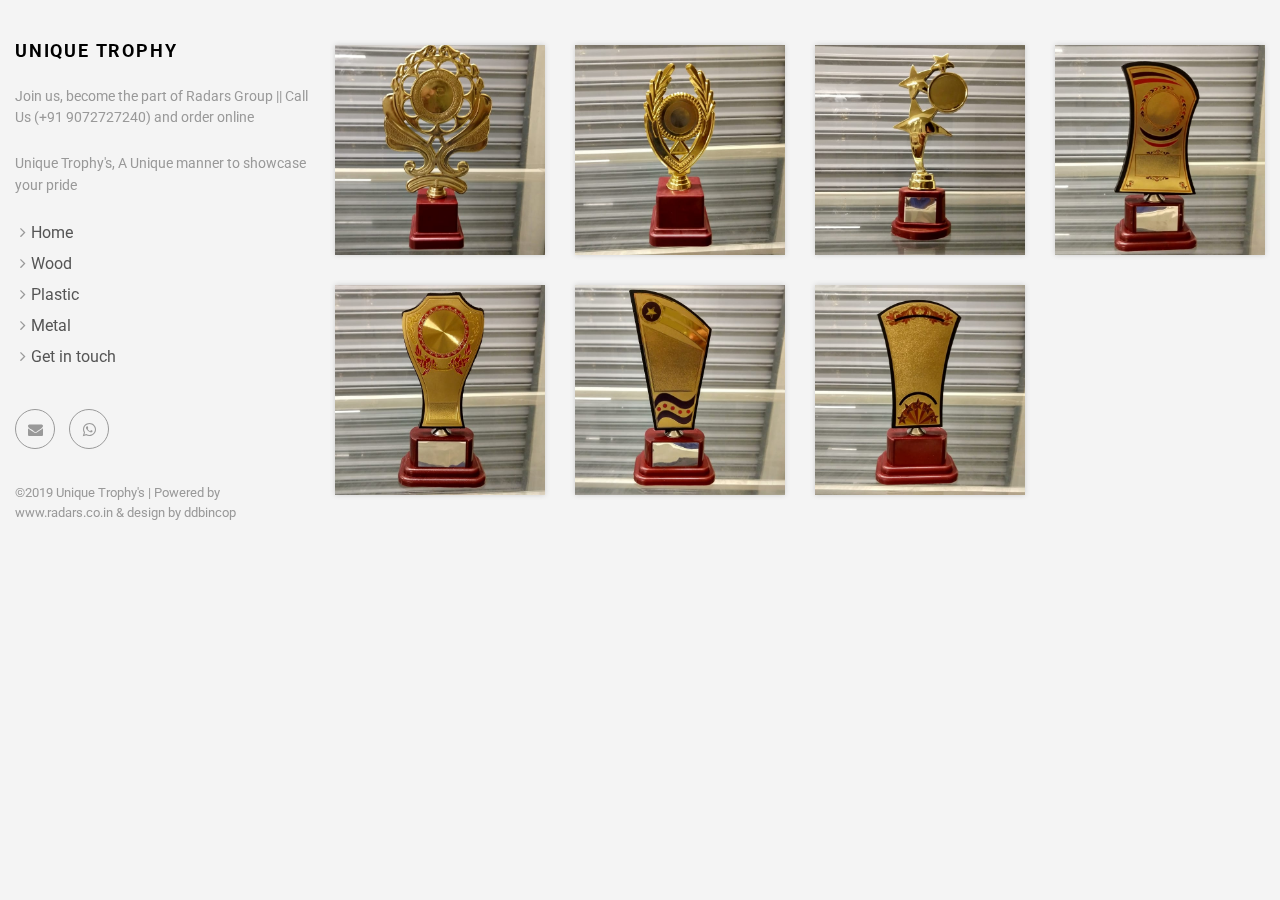
<file: plastic/index.html>
<!DOCTYPE html>
<html lang="en-us">
<head><meta charset="utf-8">
<meta http-equiv="X-UA-Compatible" content="IE=edge">
<title>Unique Trophy</title>
<meta name="description" content="Repersentation of Dreams">
<meta name="viewport" content="width=device-width, initial-scale=1">
<meta name="robots" content="all,follow">
<meta name="googlebot" content="index,follow,snippet,archive">
<link rel="stylesheet" href="/css/bootstrap.min.css">
<link rel="stylesheet" href="//fonts.googleapis.com/css?family=Roboto:400,300,700,400italic">
<link rel="stylesheet" href="/css/font-awesome.min.css">
<link rel="stylesheet" href="/css/owl.carousel.css">
<link rel="stylesheet" href="/css/owl.theme.css">


  <link href="/css/style.default.css" rel="stylesheet" id="theme-stylesheet">

 

  
    <!--[if lt IE 9]>
        <script src="https://oss.maxcdn.com/html5shiv/3.7.2/html5shiv.min.js"></script>
        <script src="https://oss.maxcdn.com/respond/1.4.2/respond.min.js"></script>
    <![endif]-->
  


<link href="/css/custom.css" rel="stylesheet">
<link rel="shortcut icon" href="/img/favicon.png">

  <link href="/plastic/index.xml" rel="alternate" type="application/rss+xml" title="Unique Trophy" />
  <link href="/plastic/index.xml" rel="feed" type="application/rss+xml" title="Unique Trophy" />


</head>
<body>
  <div id="all">
      <div class="container-fluid">
          <div class="row row-offcanvas row-offcanvas-left">
              <div id="sidebar" class="col-xs-6 col-sm-4 col-md-3 sidebar-offcanvas">
  <div class="sidebar-content">
    <h1 class="sidebar-heading"><a href="/">Unique Trophy</a></h1>
    
      <p class="sidebar-p">Join us, become the part of Radars Group || Call Us (+91 9072727240) and order online</p>
    
      <p class="sidebar-p">Unique Trophy's, A Unique manner to showcase your pride</p>
    
    <ul class="sidebar-menu">
      
        <li><a href="/all/">Home</a></li>
      
        <li><a href="/wood/">Wood</a></li>
      
        <li><a href="/plastic/">Plastic</a></li>
      
        <li><a href="/metal/">Metal</a></li>
      
        <li><a href="/contact/">Get in touch</a></li>
      
    </ul>
    <p class="social">
  
  
  
  
  
  <a href="mailto:sales.uniquetrophy@gmail.com" data-animate-hover="pulse" class="email">
    <i class="fa fa-envelope"></i>
  </a>
  
  
  
  
  
  
  <a href="https://wa.me/919072727240" data-animate-hover="pulse" class="external">
    <i class="fa fa-whatsapp"></i>
  </a>
  
</p>


    <div class="copyright">
      <p class="credit">
        
          &copy;2019 Unique Trophy's
        
        | Powered by <a href="https://www.radars.co.in" class="external">www.radars.co.in</a>

&amp;  <a href="https://www.radars.co.in"> design by ddbincop</a>

      </p>
    </div>
  </div>
</div>

              
  <div class="col-xs-12 col-sm-8 col-md-9 content-column">
    <div class="small-navbar visible-xs">
  <button type="button" data-toggle="offcanvas" class="btn btn-ghost pull-left"> <i class="fa fa-align-left"> </i>Menu</button>
  <h1 class="small-navbar-heading"><a href="/">Unique Trophy</a></h1>
</div>

    <div class="grid">
        <div class="row">
          
              <div class="col-xs-12 col-sm-6 col-md-4 col-lg-3 masonry-item">
                  <div class="box-masonry">
                      
                        
                        <a href="/plastic/ut10001/" title="" class="box-masonry-image with-hover-overlay">
                        
                            <img src="/img/smi/UT10001.png" alt="" class="img-responsive">
                        </a>
                      
                      
                      <div class="box-masonry-hover-text-header">
                      
                          <h4><a href="/plastic/ut10001/">UT10001</a></h4>
                          <div class="box-masonry-description">
                            <p>
                                
                                  <p></p>
                                
                            </p>
                          </div>
                      </div>
                  </div>
              </div>
          
              <div class="col-xs-12 col-sm-6 col-md-4 col-lg-3 masonry-item">
                  <div class="box-masonry">
                      
                        
                        <a href="/plastic/ut10002/" title="" class="box-masonry-image with-hover-overlay">
                        
                            <img src="/img/smi/UT10002.png" alt="" class="img-responsive">
                        </a>
                      
                      
                      <div class="box-masonry-hover-text-header">
                      
                          <h4><a href="/plastic/ut10002/">UT10002</a></h4>
                          <div class="box-masonry-description">
                            <p>
                                
                                  <p></p>
                                
                            </p>
                          </div>
                      </div>
                  </div>
              </div>
          
              <div class="col-xs-12 col-sm-6 col-md-4 col-lg-3 masonry-item">
                  <div class="box-masonry">
                      
                        
                        <a href="/plastic/ut10003/" title="" class="box-masonry-image with-hover-overlay">
                        
                            <img src="/img/smi/UT10003.png" alt="" class="img-responsive">
                        </a>
                      
                      
                      <div class="box-masonry-hover-text-header">
                      
                          <h4><a href="/plastic/ut10003/">UT10003</a></h4>
                          <div class="box-masonry-description">
                            <p>
                                
                                  <p></p>
                                
                            </p>
                          </div>
                      </div>
                  </div>
              </div>
          
              <div class="col-xs-12 col-sm-6 col-md-4 col-lg-3 masonry-item">
                  <div class="box-masonry">
                      
                        
                        <a href="/plastic/ut10004/" title="" class="box-masonry-image with-hover-overlay">
                        
                            <img src="/img/smi/UT10004.png" alt="" class="img-responsive">
                        </a>
                      
                      
                      <div class="box-masonry-hover-text-header">
                      
                          <h4><a href="/plastic/ut10004/">UT10004</a></h4>
                          <div class="box-masonry-description">
                            <p>
                                
                                  <p></p>
                                
                            </p>
                          </div>
                      </div>
                  </div>
              </div>
          
              <div class="col-xs-12 col-sm-6 col-md-4 col-lg-3 masonry-item">
                  <div class="box-masonry">
                      
                        
                        <a href="/plastic/ut10005/" title="" class="box-masonry-image with-hover-overlay">
                        
                            <img src="/img/smi/UT10005.png" alt="" class="img-responsive">
                        </a>
                      
                      
                      <div class="box-masonry-hover-text-header">
                      
                          <h4><a href="/plastic/ut10005/">UT10005</a></h4>
                          <div class="box-masonry-description">
                            <p>
                                
                                  <p></p>
                                
                            </p>
                          </div>
                      </div>
                  </div>
              </div>
          
              <div class="col-xs-12 col-sm-6 col-md-4 col-lg-3 masonry-item">
                  <div class="box-masonry">
                      
                        
                        <a href="/plastic/ut10006/" title="" class="box-masonry-image with-hover-overlay">
                        
                            <img src="/img/smi/UT10006.png" alt="" class="img-responsive">
                        </a>
                      
                      
                      <div class="box-masonry-hover-text-header">
                      
                          <h4><a href="/plastic/ut10006/">UT10006</a></h4>
                          <div class="box-masonry-description">
                            <p>
                                
                                  <p></p>
                                
                            </p>
                          </div>
                      </div>
                  </div>
              </div>
          
              <div class="col-xs-12 col-sm-6 col-md-4 col-lg-3 masonry-item">
                  <div class="box-masonry">
                      
                        
                        <a href="/plastic/ut10007/" title="" class="box-masonry-image with-hover-overlay">
                        
                            <img src="/img/smi/UT10007.png" alt="" class="img-responsive">
                        </a>
                      
                      
                      <div class="box-masonry-hover-text-header">
                      
                          <h4><a href="/plastic/ut10007/">UT10007</a></h4>
                          <div class="box-masonry-description">
                            <p>
                                
                                  <p></p>
                                
                            </p>
                          </div>
                      </div>
                  </div>
              </div>
          
        </div>
    </div>
</div>


          </div>
      </div>
  </div>
  <script src="/js/jquery.min.js"></script>
<script src="/js/bootstrap.min.js"></script>
<script src="/js/jquery.cookie.js"> </script>
<script src="/js/ekko-lightbox.js"></script>
<script src="/js/jquery.scrollTo.min.js"></script>
<script src="/js/masonry.pkgd.min.js"></script>
<script src="/js/imagesloaded.pkgd.min.js"></script>
<script src="/js/owl.carousel.min.js"></script>
<script src="/js/front.js"></script>

</body>
</html>
</file>
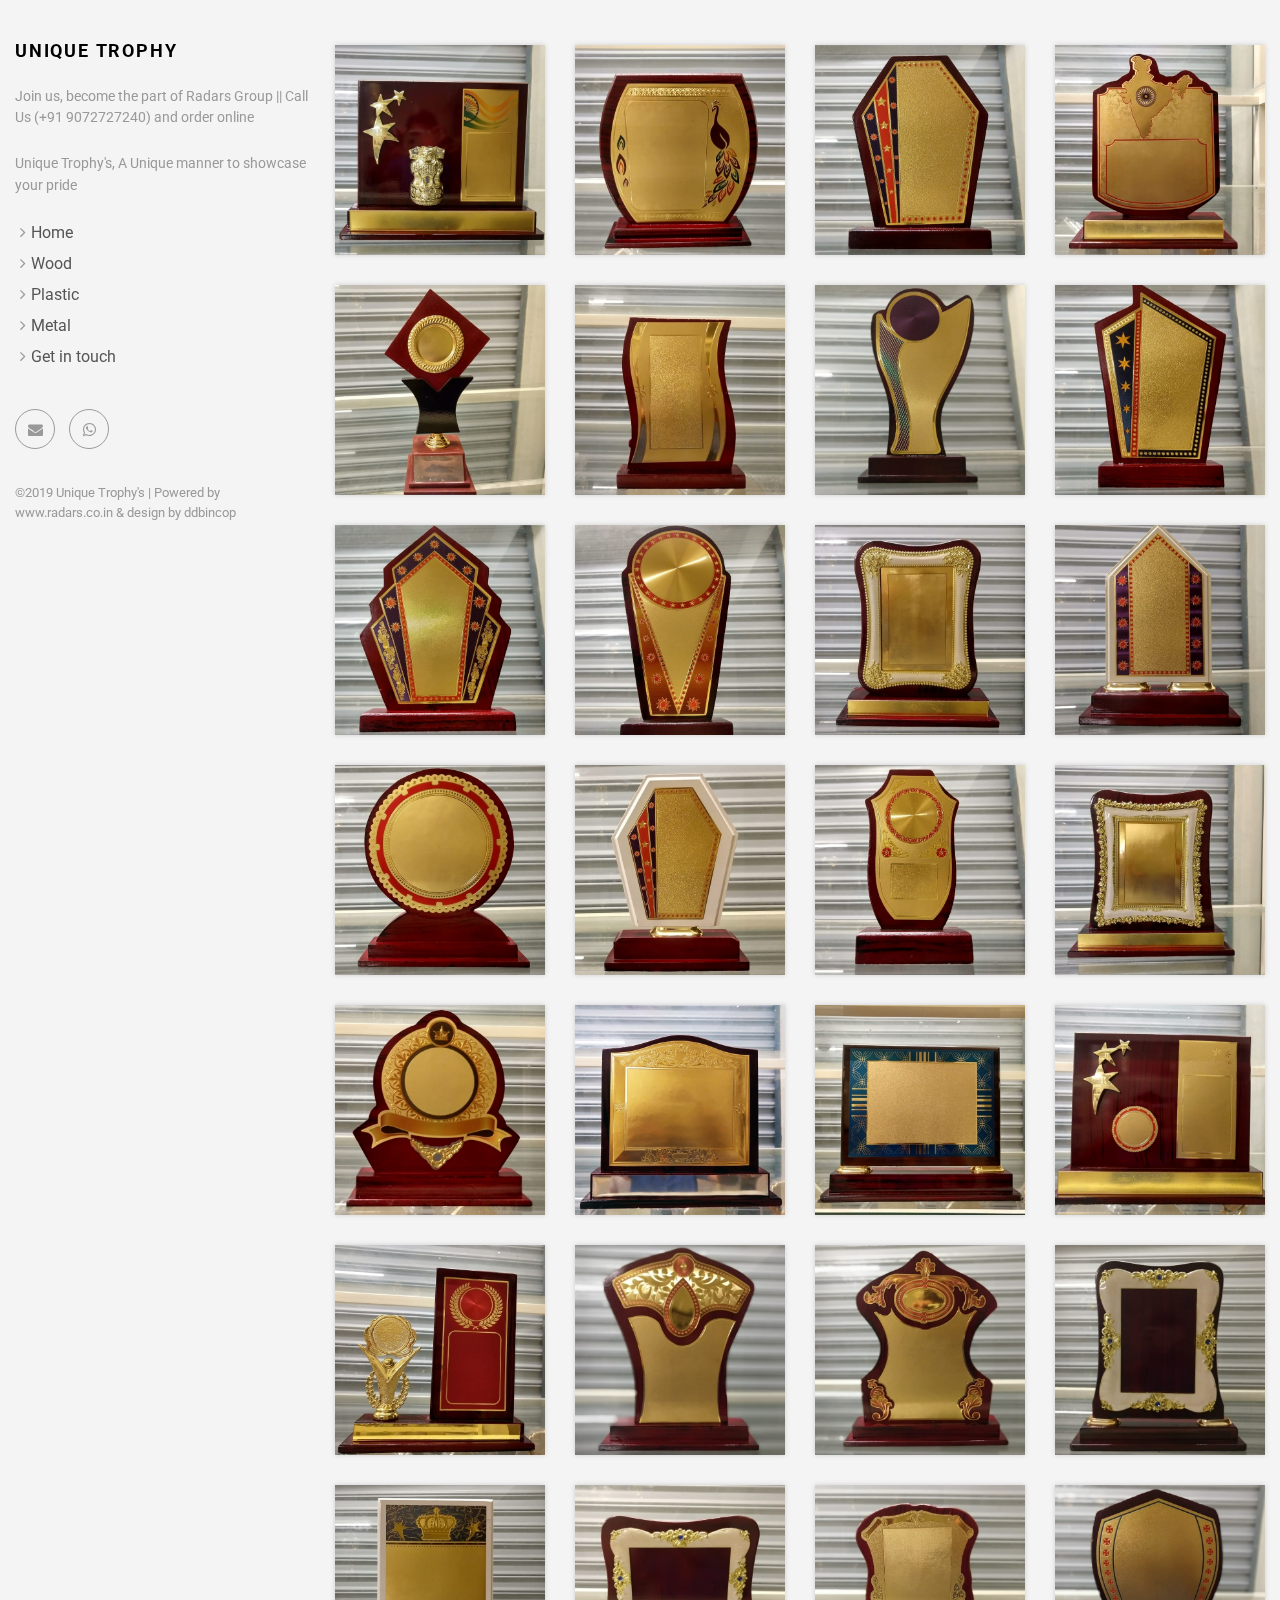
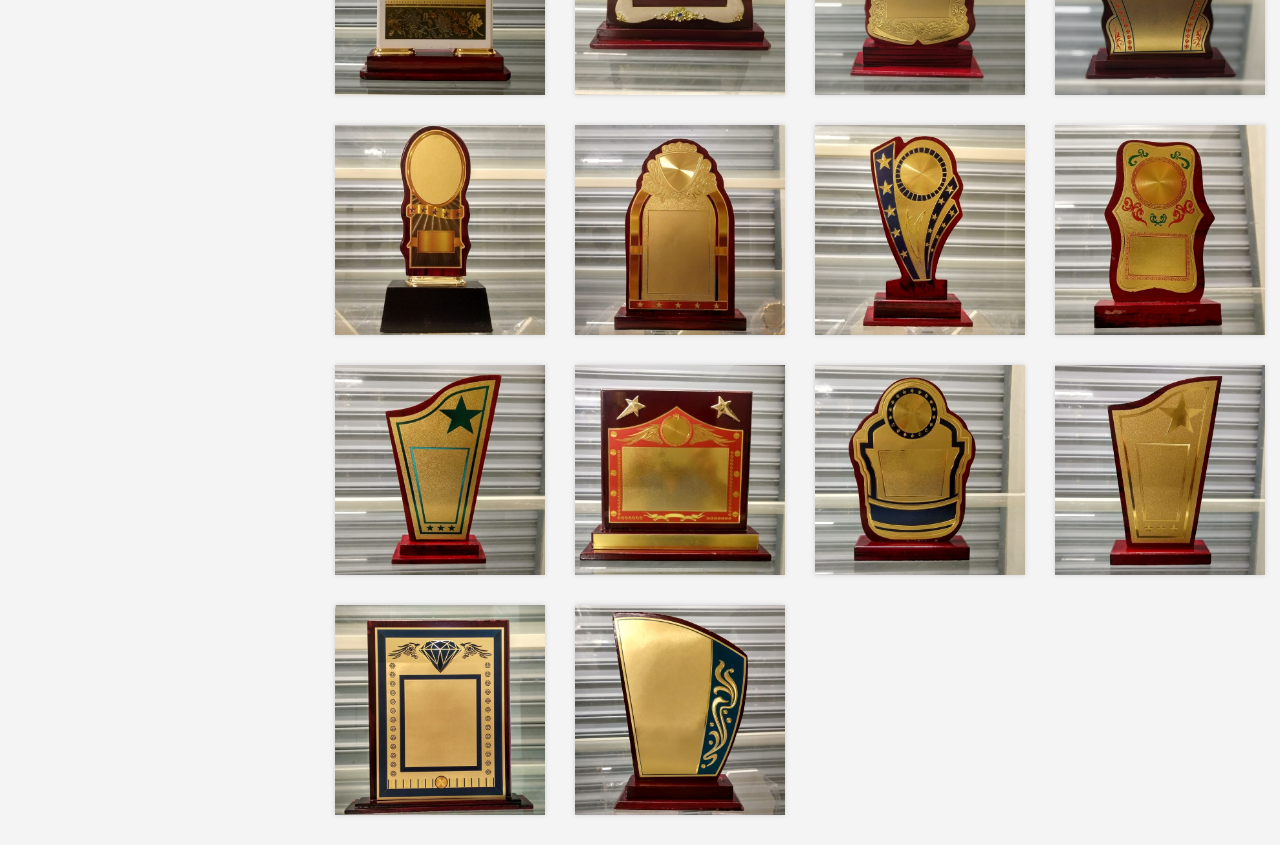
<file: wood/index.html>
<!DOCTYPE html>
<html lang="en-us">
<head><meta charset="utf-8">
<meta http-equiv="X-UA-Compatible" content="IE=edge">
<title>Unique Trophy</title>
<meta name="description" content="Repersentation of Dreams">
<meta name="viewport" content="width=device-width, initial-scale=1">
<meta name="robots" content="all,follow">
<meta name="googlebot" content="index,follow,snippet,archive">
<link rel="stylesheet" href="/css/bootstrap.min.css">
<link rel="stylesheet" href="//fonts.googleapis.com/css?family=Roboto:400,300,700,400italic">
<link rel="stylesheet" href="/css/font-awesome.min.css">
<link rel="stylesheet" href="/css/owl.carousel.css">
<link rel="stylesheet" href="/css/owl.theme.css">


  <link href="/css/style.default.css" rel="stylesheet" id="theme-stylesheet">

 

  
    <!--[if lt IE 9]>
        <script src="https://oss.maxcdn.com/html5shiv/3.7.2/html5shiv.min.js"></script>
        <script src="https://oss.maxcdn.com/respond/1.4.2/respond.min.js"></script>
    <![endif]-->
  


<link href="/css/custom.css" rel="stylesheet">
<link rel="shortcut icon" href="/img/favicon.png">

  <link href="/wood/index.xml" rel="alternate" type="application/rss+xml" title="Unique Trophy" />
  <link href="/wood/index.xml" rel="feed" type="application/rss+xml" title="Unique Trophy" />


</head>
<body>
  <div id="all">
      <div class="container-fluid">
          <div class="row row-offcanvas row-offcanvas-left">
              <div id="sidebar" class="col-xs-6 col-sm-4 col-md-3 sidebar-offcanvas">
  <div class="sidebar-content">
    <h1 class="sidebar-heading"><a href="/">Unique Trophy</a></h1>
    
      <p class="sidebar-p">Join us, become the part of Radars Group || Call Us (+91 9072727240) and order online</p>
    
      <p class="sidebar-p">Unique Trophy's, A Unique manner to showcase your pride</p>
    
    <ul class="sidebar-menu">
      
        <li><a href="/all/">Home</a></li>
      
        <li><a href="/wood/">Wood</a></li>
      
        <li><a href="/plastic/">Plastic</a></li>
      
        <li><a href="/metal/">Metal</a></li>
      
        <li><a href="/contact/">Get in touch</a></li>
      
    </ul>
    <p class="social">
  
  
  
  
  
  <a href="mailto:sales.uniquetrophy@gmail.com" data-animate-hover="pulse" class="email">
    <i class="fa fa-envelope"></i>
  </a>
  
  
  
  
  
  
  <a href="https://wa.me/919072727240" data-animate-hover="pulse" class="external">
    <i class="fa fa-whatsapp"></i>
  </a>
  
</p>


    <div class="copyright">
      <p class="credit">
        
          &copy;2019 Unique Trophy's
        
        | Powered by <a href="https://www.radars.co.in" class="external">www.radars.co.in</a>

&amp;  <a href="https://www.radars.co.in"> design by ddbincop</a>

      </p>
    </div>
  </div>
</div>

              
  <div class="col-xs-12 col-sm-8 col-md-9 content-column">
    <div class="small-navbar visible-xs">
  <button type="button" data-toggle="offcanvas" class="btn btn-ghost pull-left"> <i class="fa fa-align-left"> </i>Menu</button>
  <h1 class="small-navbar-heading"><a href="/">Unique Trophy</a></h1>
</div>

    <div class="grid">
        <div class="row">
          
              <div class="col-xs-12 col-sm-6 col-md-4 col-lg-3 masonry-item">
                  <div class="box-masonry">
                      
                        
                        <a href="/wood/ut20001/" title="" class="box-masonry-image with-hover-overlay">
                        
                            <img src="/img/smi/UT20001.png" alt="" class="img-responsive">
                        </a>
                      
                      
                      <div class="box-masonry-hover-text-header">
                      
                          <h4><a href="/wood/ut20001/">UT20001</a></h4>
                          <div class="box-masonry-description">
                            <p>
                                
                                  <p></p>
                                
                            </p>
                          </div>
                      </div>
                  </div>
              </div>
          
              <div class="col-xs-12 col-sm-6 col-md-4 col-lg-3 masonry-item">
                  <div class="box-masonry">
                      
                        
                        <a href="/wood/ut20002/" title="" class="box-masonry-image with-hover-overlay">
                        
                            <img src="/img/smi/UT20002.png" alt="" class="img-responsive">
                        </a>
                      
                      
                      <div class="box-masonry-hover-text-header">
                      
                          <h4><a href="/wood/ut20002/">UT20002</a></h4>
                          <div class="box-masonry-description">
                            <p>
                                
                                  <p></p>
                                
                            </p>
                          </div>
                      </div>
                  </div>
              </div>
          
              <div class="col-xs-12 col-sm-6 col-md-4 col-lg-3 masonry-item">
                  <div class="box-masonry">
                      
                        
                        <a href="/wood/ut20003/" title="" class="box-masonry-image with-hover-overlay">
                        
                            <img src="/img/smi/UT20003.png" alt="" class="img-responsive">
                        </a>
                      
                      
                      <div class="box-masonry-hover-text-header">
                      
                          <h4><a href="/wood/ut20003/">UT20003</a></h4>
                          <div class="box-masonry-description">
                            <p>
                                
                                  <p></p>
                                
                            </p>
                          </div>
                      </div>
                  </div>
              </div>
          
              <div class="col-xs-12 col-sm-6 col-md-4 col-lg-3 masonry-item">
                  <div class="box-masonry">
                      
                        
                        <a href="/wood/ut20004/" title="" class="box-masonry-image with-hover-overlay">
                        
                            <img src="/img/smi/UT20004.png" alt="" class="img-responsive">
                        </a>
                      
                      
                      <div class="box-masonry-hover-text-header">
                      
                          <h4><a href="/wood/ut20004/">UT20004</a></h4>
                          <div class="box-masonry-description">
                            <p>
                                
                                  <p></p>
                                
                            </p>
                          </div>
                      </div>
                  </div>
              </div>
          
              <div class="col-xs-12 col-sm-6 col-md-4 col-lg-3 masonry-item">
                  <div class="box-masonry">
                      
                        
                        <a href="/wood/ut20005/" title="" class="box-masonry-image with-hover-overlay">
                        
                            <img src="/img/smi/UT20005.png" alt="" class="img-responsive">
                        </a>
                      
                      
                      <div class="box-masonry-hover-text-header">
                      
                          <h4><a href="/wood/ut20005/">UT20005</a></h4>
                          <div class="box-masonry-description">
                            <p>
                                
                                  <p></p>
                                
                            </p>
                          </div>
                      </div>
                  </div>
              </div>
          
              <div class="col-xs-12 col-sm-6 col-md-4 col-lg-3 masonry-item">
                  <div class="box-masonry">
                      
                        
                        <a href="/wood/ut20006/" title="" class="box-masonry-image with-hover-overlay">
                        
                            <img src="/img/smi/UT20006.png" alt="" class="img-responsive">
                        </a>
                      
                      
                      <div class="box-masonry-hover-text-header">
                      
                          <h4><a href="/wood/ut20006/">UT20006</a></h4>
                          <div class="box-masonry-description">
                            <p>
                                
                                  <p></p>
                                
                            </p>
                          </div>
                      </div>
                  </div>
              </div>
          
              <div class="col-xs-12 col-sm-6 col-md-4 col-lg-3 masonry-item">
                  <div class="box-masonry">
                      
                        
                        <a href="/wood/ut20007/" title="" class="box-masonry-image with-hover-overlay">
                        
                            <img src="/img/smi/UT20007.png" alt="" class="img-responsive">
                        </a>
                      
                      
                      <div class="box-masonry-hover-text-header">
                      
                          <h4><a href="/wood/ut20007/">UT20007</a></h4>
                          <div class="box-masonry-description">
                            <p>
                                
                                  <p></p>
                                
                            </p>
                          </div>
                      </div>
                  </div>
              </div>
          
              <div class="col-xs-12 col-sm-6 col-md-4 col-lg-3 masonry-item">
                  <div class="box-masonry">
                      
                        
                        <a href="/wood/ut20008/" title="" class="box-masonry-image with-hover-overlay">
                        
                            <img src="/img/smi/UT20008.png" alt="" class="img-responsive">
                        </a>
                      
                      
                      <div class="box-masonry-hover-text-header">
                      
                          <h4><a href="/wood/ut20008/">UT20008</a></h4>
                          <div class="box-masonry-description">
                            <p>
                                
                                  <p></p>
                                
                            </p>
                          </div>
                      </div>
                  </div>
              </div>
          
              <div class="col-xs-12 col-sm-6 col-md-4 col-lg-3 masonry-item">
                  <div class="box-masonry">
                      
                        
                        <a href="/wood/ut20009/" title="" class="box-masonry-image with-hover-overlay">
                        
                            <img src="/img/smi/UT20009.png" alt="" class="img-responsive">
                        </a>
                      
                      
                      <div class="box-masonry-hover-text-header">
                      
                          <h4><a href="/wood/ut20009/">UT20009</a></h4>
                          <div class="box-masonry-description">
                            <p>
                                
                                  <p></p>
                                
                            </p>
                          </div>
                      </div>
                  </div>
              </div>
          
              <div class="col-xs-12 col-sm-6 col-md-4 col-lg-3 masonry-item">
                  <div class="box-masonry">
                      
                        
                        <a href="/wood/ut20010/" title="" class="box-masonry-image with-hover-overlay">
                        
                            <img src="/img/smi/UT20010.png" alt="" class="img-responsive">
                        </a>
                      
                      
                      <div class="box-masonry-hover-text-header">
                      
                          <h4><a href="/wood/ut20010/">UT20010</a></h4>
                          <div class="box-masonry-description">
                            <p>
                                
                                  <p></p>
                                
                            </p>
                          </div>
                      </div>
                  </div>
              </div>
          
              <div class="col-xs-12 col-sm-6 col-md-4 col-lg-3 masonry-item">
                  <div class="box-masonry">
                      
                        
                        <a href="/wood/ut20011/" title="" class="box-masonry-image with-hover-overlay">
                        
                            <img src="/img/smi/UT20011.png" alt="" class="img-responsive">
                        </a>
                      
                      
                      <div class="box-masonry-hover-text-header">
                      
                          <h4><a href="/wood/ut20011/">UT20011</a></h4>
                          <div class="box-masonry-description">
                            <p>
                                
                                  <p></p>
                                
                            </p>
                          </div>
                      </div>
                  </div>
              </div>
          
              <div class="col-xs-12 col-sm-6 col-md-4 col-lg-3 masonry-item">
                  <div class="box-masonry">
                      
                        
                        <a href="/wood/ut20012/" title="" class="box-masonry-image with-hover-overlay">
                        
                            <img src="/img/smi/UT20012.png" alt="" class="img-responsive">
                        </a>
                      
                      
                      <div class="box-masonry-hover-text-header">
                      
                          <h4><a href="/wood/ut20012/">UT20012</a></h4>
                          <div class="box-masonry-description">
                            <p>
                                
                                  <p></p>
                                
                            </p>
                          </div>
                      </div>
                  </div>
              </div>
          
              <div class="col-xs-12 col-sm-6 col-md-4 col-lg-3 masonry-item">
                  <div class="box-masonry">
                      
                        
                        <a href="/wood/ut20013/" title="" class="box-masonry-image with-hover-overlay">
                        
                            <img src="/img/smi/UT20013.png" alt="" class="img-responsive">
                        </a>
                      
                      
                      <div class="box-masonry-hover-text-header">
                      
                          <h4><a href="/wood/ut20013/">UT20013</a></h4>
                          <div class="box-masonry-description">
                            <p>
                                
                                  <p></p>
                                
                            </p>
                          </div>
                      </div>
                  </div>
              </div>
          
              <div class="col-xs-12 col-sm-6 col-md-4 col-lg-3 masonry-item">
                  <div class="box-masonry">
                      
                        
                        <a href="/wood/ut20014/" title="" class="box-masonry-image with-hover-overlay">
                        
                            <img src="/img/smi/UT20014.png" alt="" class="img-responsive">
                        </a>
                      
                      
                      <div class="box-masonry-hover-text-header">
                      
                          <h4><a href="/wood/ut20014/">UT20014</a></h4>
                          <div class="box-masonry-description">
                            <p>
                                
                                  <p></p>
                                
                            </p>
                          </div>
                      </div>
                  </div>
              </div>
          
              <div class="col-xs-12 col-sm-6 col-md-4 col-lg-3 masonry-item">
                  <div class="box-masonry">
                      
                        
                        <a href="/wood/ut20015/" title="" class="box-masonry-image with-hover-overlay">
                        
                            <img src="/img/smi/UT20015.png" alt="" class="img-responsive">
                        </a>
                      
                      
                      <div class="box-masonry-hover-text-header">
                      
                          <h4><a href="/wood/ut20015/">UT20015</a></h4>
                          <div class="box-masonry-description">
                            <p>
                                
                                  <p></p>
                                
                            </p>
                          </div>
                      </div>
                  </div>
              </div>
          
              <div class="col-xs-12 col-sm-6 col-md-4 col-lg-3 masonry-item">
                  <div class="box-masonry">
                      
                        
                        <a href="/wood/ut20016/" title="" class="box-masonry-image with-hover-overlay">
                        
                            <img src="/img/smi/UT20016.png" alt="" class="img-responsive">
                        </a>
                      
                      
                      <div class="box-masonry-hover-text-header">
                      
                          <h4><a href="/wood/ut20016/">UT20016</a></h4>
                          <div class="box-masonry-description">
                            <p>
                                
                                  <p></p>
                                
                            </p>
                          </div>
                      </div>
                  </div>
              </div>
          
              <div class="col-xs-12 col-sm-6 col-md-4 col-lg-3 masonry-item">
                  <div class="box-masonry">
                      
                        
                        <a href="/wood/ut20017/" title="" class="box-masonry-image with-hover-overlay">
                        
                            <img src="/img/smi/UT20017.png" alt="" class="img-responsive">
                        </a>
                      
                      
                      <div class="box-masonry-hover-text-header">
                      
                          <h4><a href="/wood/ut20017/">UT20017</a></h4>
                          <div class="box-masonry-description">
                            <p>
                                
                                  <p></p>
                                
                            </p>
                          </div>
                      </div>
                  </div>
              </div>
          
              <div class="col-xs-12 col-sm-6 col-md-4 col-lg-3 masonry-item">
                  <div class="box-masonry">
                      
                        
                        <a href="/wood/ut20018/" title="" class="box-masonry-image with-hover-overlay">
                        
                            <img src="/img/smi/UT20018.png" alt="" class="img-responsive">
                        </a>
                      
                      
                      <div class="box-masonry-hover-text-header">
                      
                          <h4><a href="/wood/ut20018/">UT20018</a></h4>
                          <div class="box-masonry-description">
                            <p>
                                
                                  <p></p>
                                
                            </p>
                          </div>
                      </div>
                  </div>
              </div>
          
              <div class="col-xs-12 col-sm-6 col-md-4 col-lg-3 masonry-item">
                  <div class="box-masonry">
                      
                        
                        <a href="/wood/ut20019/" title="" class="box-masonry-image with-hover-overlay">
                        
                            <img src="/img/smi/UT20019.png" alt="" class="img-responsive">
                        </a>
                      
                      
                      <div class="box-masonry-hover-text-header">
                      
                          <h4><a href="/wood/ut20019/">UT20019</a></h4>
                          <div class="box-masonry-description">
                            <p>
                                
                                  <p></p>
                                
                            </p>
                          </div>
                      </div>
                  </div>
              </div>
          
              <div class="col-xs-12 col-sm-6 col-md-4 col-lg-3 masonry-item">
                  <div class="box-masonry">
                      
                        
                        <a href="/wood/ut20020/" title="" class="box-masonry-image with-hover-overlay">
                        
                            <img src="/img/smi/UT20020.png" alt="" class="img-responsive">
                        </a>
                      
                      
                      <div class="box-masonry-hover-text-header">
                      
                          <h4><a href="/wood/ut20020/">UT20020</a></h4>
                          <div class="box-masonry-description">
                            <p>
                                
                                  <p></p>
                                
                            </p>
                          </div>
                      </div>
                  </div>
              </div>
          
              <div class="col-xs-12 col-sm-6 col-md-4 col-lg-3 masonry-item">
                  <div class="box-masonry">
                      
                        
                        <a href="/wood/ut20021/" title="" class="box-masonry-image with-hover-overlay">
                        
                            <img src="/img/smi/UT20021.png" alt="" class="img-responsive">
                        </a>
                      
                      
                      <div class="box-masonry-hover-text-header">
                      
                          <h4><a href="/wood/ut20021/">UT20021</a></h4>
                          <div class="box-masonry-description">
                            <p>
                                
                                  <p></p>
                                
                            </p>
                          </div>
                      </div>
                  </div>
              </div>
          
              <div class="col-xs-12 col-sm-6 col-md-4 col-lg-3 masonry-item">
                  <div class="box-masonry">
                      
                        
                        <a href="/wood/ut20022/" title="" class="box-masonry-image with-hover-overlay">
                        
                            <img src="/img/smi/UT20022.png" alt="" class="img-responsive">
                        </a>
                      
                      
                      <div class="box-masonry-hover-text-header">
                      
                          <h4><a href="/wood/ut20022/">UT20022</a></h4>
                          <div class="box-masonry-description">
                            <p>
                                
                                  <p></p>
                                
                            </p>
                          </div>
                      </div>
                  </div>
              </div>
          
              <div class="col-xs-12 col-sm-6 col-md-4 col-lg-3 masonry-item">
                  <div class="box-masonry">
                      
                        
                        <a href="/wood/ut20023/" title="" class="box-masonry-image with-hover-overlay">
                        
                            <img src="/img/smi/UT20023.png" alt="" class="img-responsive">
                        </a>
                      
                      
                      <div class="box-masonry-hover-text-header">
                      
                          <h4><a href="/wood/ut20023/">UT20023</a></h4>
                          <div class="box-masonry-description">
                            <p>
                                
                                  <p></p>
                                
                            </p>
                          </div>
                      </div>
                  </div>
              </div>
          
              <div class="col-xs-12 col-sm-6 col-md-4 col-lg-3 masonry-item">
                  <div class="box-masonry">
                      
                        
                        <a href="/wood/ut20024/" title="" class="box-masonry-image with-hover-overlay">
                        
                            <img src="/img/smi/UT20024.png" alt="" class="img-responsive">
                        </a>
                      
                      
                      <div class="box-masonry-hover-text-header">
                      
                          <h4><a href="/wood/ut20024/">UT20024</a></h4>
                          <div class="box-masonry-description">
                            <p>
                                
                                  <p></p>
                                
                            </p>
                          </div>
                      </div>
                  </div>
              </div>
          
              <div class="col-xs-12 col-sm-6 col-md-4 col-lg-3 masonry-item">
                  <div class="box-masonry">
                      
                        
                        <a href="/wood/ut20025/" title="" class="box-masonry-image with-hover-overlay">
                        
                            <img src="/img/smi/UT20025.png" alt="" class="img-responsive">
                        </a>
                      
                      
                      <div class="box-masonry-hover-text-header">
                      
                          <h4><a href="/wood/ut20025/">UT20025</a></h4>
                          <div class="box-masonry-description">
                            <p>
                                
                                  <p></p>
                                
                            </p>
                          </div>
                      </div>
                  </div>
              </div>
          
              <div class="col-xs-12 col-sm-6 col-md-4 col-lg-3 masonry-item">
                  <div class="box-masonry">
                      
                        
                        <a href="/wood/ut20026/" title="" class="box-masonry-image with-hover-overlay">
                        
                            <img src="/img/smi/UT20026.png" alt="" class="img-responsive">
                        </a>
                      
                      
                      <div class="box-masonry-hover-text-header">
                      
                          <h4><a href="/wood/ut20026/">UT20026</a></h4>
                          <div class="box-masonry-description">
                            <p>
                                
                                  <p></p>
                                
                            </p>
                          </div>
                      </div>
                  </div>
              </div>
          
              <div class="col-xs-12 col-sm-6 col-md-4 col-lg-3 masonry-item">
                  <div class="box-masonry">
                      
                        
                        <a href="/wood/ut20027/" title="" class="box-masonry-image with-hover-overlay">
                        
                            <img src="/img/smi/UT20027.png" alt="" class="img-responsive">
                        </a>
                      
                      
                      <div class="box-masonry-hover-text-header">
                      
                          <h4><a href="/wood/ut20027/">UT20027</a></h4>
                          <div class="box-masonry-description">
                            <p>
                                
                                  <p></p>
                                
                            </p>
                          </div>
                      </div>
                  </div>
              </div>
          
              <div class="col-xs-12 col-sm-6 col-md-4 col-lg-3 masonry-item">
                  <div class="box-masonry">
                      
                        
                        <a href="/wood/ut20028/" title="" class="box-masonry-image with-hover-overlay">
                        
                            <img src="/img/smi/UT20028.png" alt="" class="img-responsive">
                        </a>
                      
                      
                      <div class="box-masonry-hover-text-header">
                      
                          <h4><a href="/wood/ut20028/">UT20028</a></h4>
                          <div class="box-masonry-description">
                            <p>
                                
                                  <p></p>
                                
                            </p>
                          </div>
                      </div>
                  </div>
              </div>
          
              <div class="col-xs-12 col-sm-6 col-md-4 col-lg-3 masonry-item">
                  <div class="box-masonry">
                      
                        
                        <a href="/wood/ut20029/" title="" class="box-masonry-image with-hover-overlay">
                        
                            <img src="/img/smi/UT20029.png" alt="" class="img-responsive">
                        </a>
                      
                      
                      <div class="box-masonry-hover-text-header">
                      
                          <h4><a href="/wood/ut20029/">UT20029</a></h4>
                          <div class="box-masonry-description">
                            <p>
                                
                                  <p></p>
                                
                            </p>
                          </div>
                      </div>
                  </div>
              </div>
          
              <div class="col-xs-12 col-sm-6 col-md-4 col-lg-3 masonry-item">
                  <div class="box-masonry">
                      
                        
                        <a href="/wood/ut20030/" title="" class="box-masonry-image with-hover-overlay">
                        
                            <img src="/img/smi/UT20030.png" alt="" class="img-responsive">
                        </a>
                      
                      
                      <div class="box-masonry-hover-text-header">
                      
                          <h4><a href="/wood/ut20030/">UT20030</a></h4>
                          <div class="box-masonry-description">
                            <p>
                                
                                  <p></p>
                                
                            </p>
                          </div>
                      </div>
                  </div>
              </div>
          
              <div class="col-xs-12 col-sm-6 col-md-4 col-lg-3 masonry-item">
                  <div class="box-masonry">
                      
                        
                        <a href="/wood/ut20031/" title="" class="box-masonry-image with-hover-overlay">
                        
                            <img src="/img/smi/UT20031.png" alt="" class="img-responsive">
                        </a>
                      
                      
                      <div class="box-masonry-hover-text-header">
                      
                          <h4><a href="/wood/ut20031/">UT20031</a></h4>
                          <div class="box-masonry-description">
                            <p>
                                
                                  <p></p>
                                
                            </p>
                          </div>
                      </div>
                  </div>
              </div>
          
              <div class="col-xs-12 col-sm-6 col-md-4 col-lg-3 masonry-item">
                  <div class="box-masonry">
                      
                        
                        <a href="/wood/ut20032/" title="" class="box-masonry-image with-hover-overlay">
                        
                            <img src="/img/smi/UT20032.png" alt="" class="img-responsive">
                        </a>
                      
                      
                      <div class="box-masonry-hover-text-header">
                      
                          <h4><a href="/wood/ut20032/">UT20032</a></h4>
                          <div class="box-masonry-description">
                            <p>
                                
                                  <p></p>
                                
                            </p>
                          </div>
                      </div>
                  </div>
              </div>
          
              <div class="col-xs-12 col-sm-6 col-md-4 col-lg-3 masonry-item">
                  <div class="box-masonry">
                      
                        
                        <a href="/wood/ut20033/" title="" class="box-masonry-image with-hover-overlay">
                        
                            <img src="/img/smi/UT20033.png" alt="" class="img-responsive">
                        </a>
                      
                      
                      <div class="box-masonry-hover-text-header">
                      
                          <h4><a href="/wood/ut20033/">UT20033</a></h4>
                          <div class="box-masonry-description">
                            <p>
                                
                                  <p></p>
                                
                            </p>
                          </div>
                      </div>
                  </div>
              </div>
          
              <div class="col-xs-12 col-sm-6 col-md-4 col-lg-3 masonry-item">
                  <div class="box-masonry">
                      
                        
                        <a href="/wood/ut20034/" title="" class="box-masonry-image with-hover-overlay">
                        
                            <img src="/img/smi/UT20034.png" alt="" class="img-responsive">
                        </a>
                      
                      
                      <div class="box-masonry-hover-text-header">
                      
                          <h4><a href="/wood/ut20034/">UT20034</a></h4>
                          <div class="box-masonry-description">
                            <p>
                                
                                  <p></p>
                                
                            </p>
                          </div>
                      </div>
                  </div>
              </div>
          
              <div class="col-xs-12 col-sm-6 col-md-4 col-lg-3 masonry-item">
                  <div class="box-masonry">
                      
                        
                        <a href="/wood/ut20035/" title="" class="box-masonry-image with-hover-overlay">
                        
                            <img src="/img/smi/UT20035.png" alt="" class="img-responsive">
                        </a>
                      
                      
                      <div class="box-masonry-hover-text-header">
                      
                          <h4><a href="/wood/ut20035/">UT20035</a></h4>
                          <div class="box-masonry-description">
                            <p>
                                
                                  <p></p>
                                
                            </p>
                          </div>
                      </div>
                  </div>
              </div>
          
              <div class="col-xs-12 col-sm-6 col-md-4 col-lg-3 masonry-item">
                  <div class="box-masonry">
                      
                        
                        <a href="/wood/ut20036/" title="" class="box-masonry-image with-hover-overlay">
                        
                            <img src="/img/smi/UT20036.png" alt="" class="img-responsive">
                        </a>
                      
                      
                      <div class="box-masonry-hover-text-header">
                      
                          <h4><a href="/wood/ut20036/">UT20036</a></h4>
                          <div class="box-masonry-description">
                            <p>
                                
                                  <p></p>
                                
                            </p>
                          </div>
                      </div>
                  </div>
              </div>
          
              <div class="col-xs-12 col-sm-6 col-md-4 col-lg-3 masonry-item">
                  <div class="box-masonry">
                      
                        
                        <a href="/wood/ut20037/" title="" class="box-masonry-image with-hover-overlay">
                        
                            <img src="/img/smi/UT20037.png" alt="" class="img-responsive">
                        </a>
                      
                      
                      <div class="box-masonry-hover-text-header">
                      
                          <h4><a href="/wood/ut20037/">UT20037</a></h4>
                          <div class="box-masonry-description">
                            <p>
                                
                                  <p></p>
                                
                            </p>
                          </div>
                      </div>
                  </div>
              </div>
          
              <div class="col-xs-12 col-sm-6 col-md-4 col-lg-3 masonry-item">
                  <div class="box-masonry">
                      
                        
                        <a href="/wood/ut20038/" title="" class="box-masonry-image with-hover-overlay">
                        
                            <img src="/img/smi/UT20038.png" alt="" class="img-responsive">
                        </a>
                      
                      
                      <div class="box-masonry-hover-text-header">
                      
                          <h4><a href="/wood/ut20038/">UT20038</a></h4>
                          <div class="box-masonry-description">
                            <p>
                                
                                  <p></p>
                                
                            </p>
                          </div>
                      </div>
                  </div>
              </div>
          
        </div>
    </div>
</div>


          </div>
      </div>
  </div>
  <script src="/js/jquery.min.js"></script>
<script src="/js/bootstrap.min.js"></script>
<script src="/js/jquery.cookie.js"> </script>
<script src="/js/ekko-lightbox.js"></script>
<script src="/js/jquery.scrollTo.min.js"></script>
<script src="/js/masonry.pkgd.min.js"></script>
<script src="/js/imagesloaded.pkgd.min.js"></script>
<script src="/js/owl.carousel.min.js"></script>
<script src="/js/front.js"></script>

</body>
</html>
</file>
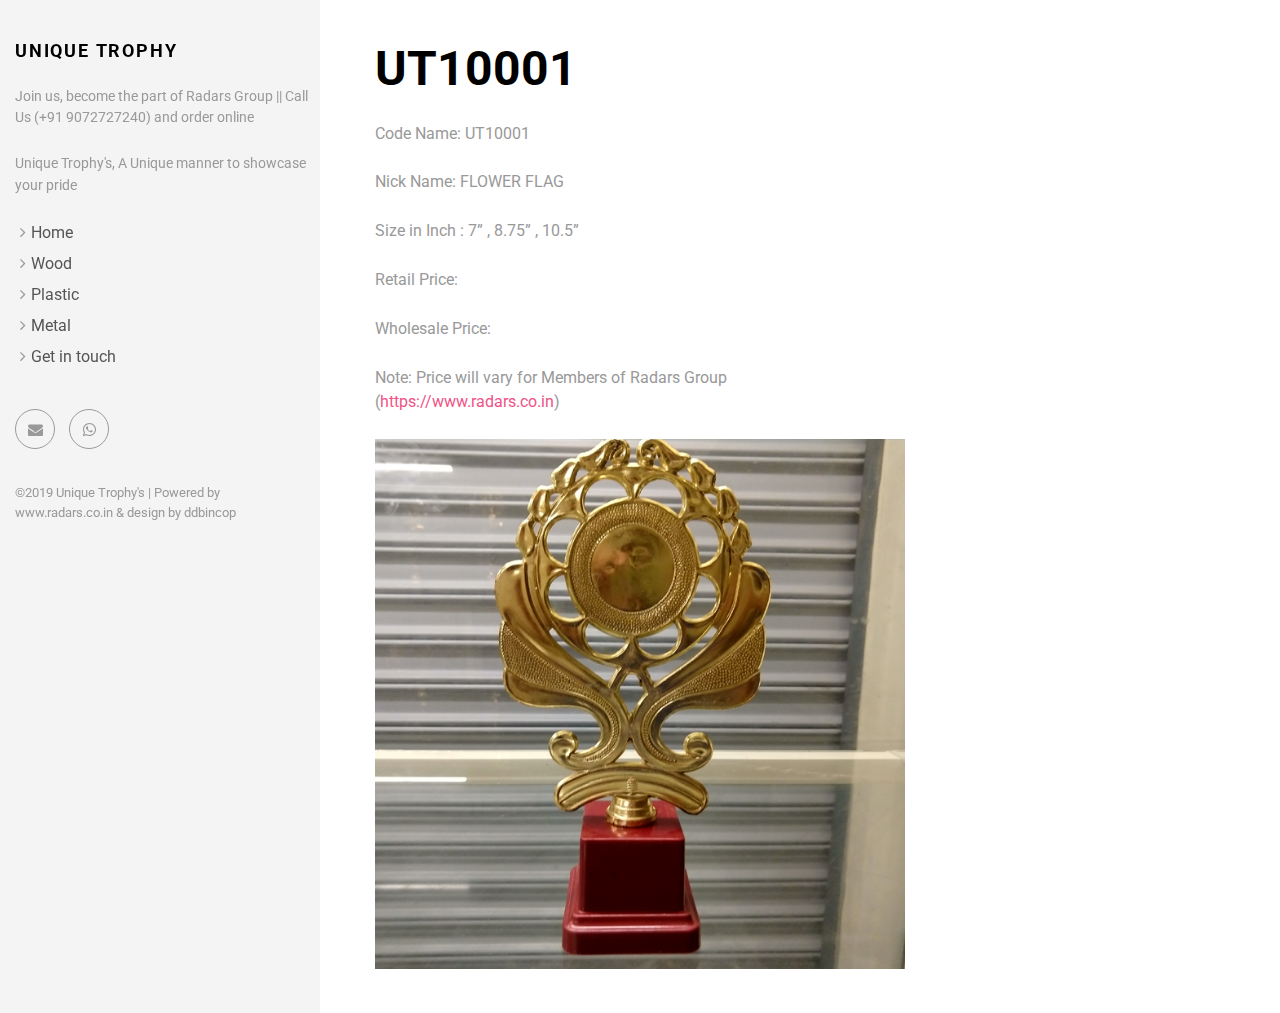
<file: all/ut10001/index.html>
<!DOCTYPE html>
<html lang="en-us">
<head><meta charset="utf-8">
<meta http-equiv="X-UA-Compatible" content="IE=edge">
<title>UT10001</title>
<meta name="description" content="Repersentation of Dreams">
<meta name="viewport" content="width=device-width, initial-scale=1">
<meta name="robots" content="all,follow">
<meta name="googlebot" content="index,follow,snippet,archive">
<link rel="stylesheet" href="/css/bootstrap.min.css">
<link rel="stylesheet" href="//fonts.googleapis.com/css?family=Roboto:400,300,700,400italic">
<link rel="stylesheet" href="/css/font-awesome.min.css">
<link rel="stylesheet" href="/css/owl.carousel.css">
<link rel="stylesheet" href="/css/owl.theme.css">


  <link href="/css/style.default.css" rel="stylesheet" id="theme-stylesheet">

 

  
    <!--[if lt IE 9]>
        <script src="https://oss.maxcdn.com/html5shiv/3.7.2/html5shiv.min.js"></script>
        <script src="https://oss.maxcdn.com/respond/1.4.2/respond.min.js"></script>
    <![endif]-->
  


<link href="/css/custom.css" rel="stylesheet">
<link rel="shortcut icon" href="/img/favicon.png">


</head>
<body>
  <div id="all">
      <div class="container-fluid">
          <div class="row row-offcanvas row-offcanvas-left">
              <div id="sidebar" class="col-xs-6 col-sm-4 col-md-3 sidebar-offcanvas">
  <div class="sidebar-content">
    <h1 class="sidebar-heading"><a href="/">Unique Trophy</a></h1>
    
      <p class="sidebar-p">Join us, become the part of Radars Group || Call Us (+91 9072727240) and order online</p>
    
      <p class="sidebar-p">Unique Trophy's, A Unique manner to showcase your pride</p>
    
    <ul class="sidebar-menu">
      
        <li><a href="/all/">Home</a></li>
      
        <li><a href="/wood/">Wood</a></li>
      
        <li><a href="/plastic/">Plastic</a></li>
      
        <li><a href="/metal/">Metal</a></li>
      
        <li><a href="/contact/">Get in touch</a></li>
      
    </ul>
    <p class="social">
  
  
  
  
  
  <a href="mailto:sales.uniquetrophy@gmail.com" data-animate-hover="pulse" class="email">
    <i class="fa fa-envelope"></i>
  </a>
  
  
  
  
  
  
  <a href="https://wa.me/919072727240" data-animate-hover="pulse" class="external">
    <i class="fa fa-whatsapp"></i>
  </a>
  
</p>


    <div class="copyright">
      <p class="credit">
        
          &copy;2019 Unique Trophy's
        
        | Powered by <a href="https://www.radars.co.in" class="external">www.radars.co.in</a>

&amp;  <a href="https://www.radars.co.in"> design by ddbincop</a>

      </p>
    </div>
  </div>
</div>

              
<div class="col-xs-12 col-sm-8 col-md-9 content-column white-background">
  <div class="small-navbar visible-xs">
  <button type="button" data-toggle="offcanvas" class="btn btn-ghost pull-left"> <i class="fa fa-align-left"> </i>Menu</button>
  <h1 class="small-navbar-heading"><a href="/">Unique Trophy</a></h1>
</div>

  <div class="row">
    <div class="col-lg-8">
      <div class="content-column-content">
         <h1>UT10001</h1>
         <p></p>

<p>Code Name: UT10001
<br></p>

<p>Nick Name: FLOWER FLAG
<br></p>

<p>Size in Inch : 7&rdquo; , 8.75&rdquo; , 10.5&rdquo;
<br></p>

<p>Retail Price:
<br></p>

<p>Wholesale Price:
<br></p>

<p>Note: Price will vary for Members of Radars Group (<a href="https://www.radars.co.in">https://www.radars.co.in</a>)</p>

<p><img src="/img/portfolio/UT10001.png" alt="This is me" /></p>
         
      </div>
    </div>
  </div>
</div>

          </div>
      </div>
  </div>
  <script src="/js/jquery.min.js"></script>
<script src="/js/bootstrap.min.js"></script>
<script src="/js/jquery.cookie.js"> </script>
<script src="/js/ekko-lightbox.js"></script>
<script src="/js/jquery.scrollTo.min.js"></script>
<script src="/js/masonry.pkgd.min.js"></script>
<script src="/js/imagesloaded.pkgd.min.js"></script>
<script src="/js/owl.carousel.min.js"></script>
<script src="/js/front.js"></script>

</body>
</html>
</file>
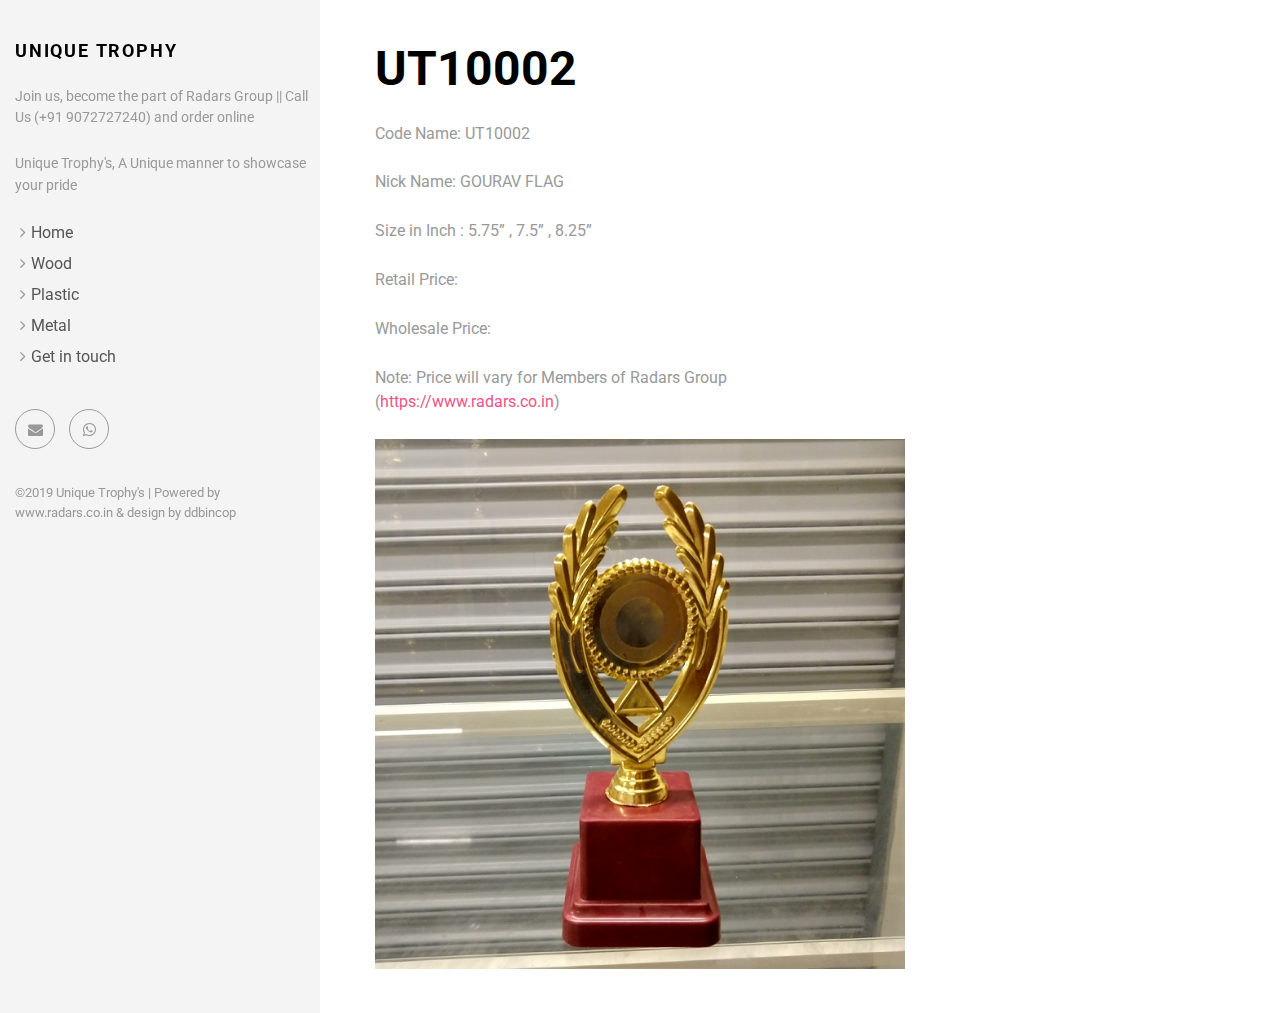
<file: all/ut10002/index.html>
<!DOCTYPE html>
<html lang="en-us">
<head><meta charset="utf-8">
<meta http-equiv="X-UA-Compatible" content="IE=edge">
<title>UT10002</title>
<meta name="description" content="Repersentation of Dreams">
<meta name="viewport" content="width=device-width, initial-scale=1">
<meta name="robots" content="all,follow">
<meta name="googlebot" content="index,follow,snippet,archive">
<link rel="stylesheet" href="/css/bootstrap.min.css">
<link rel="stylesheet" href="//fonts.googleapis.com/css?family=Roboto:400,300,700,400italic">
<link rel="stylesheet" href="/css/font-awesome.min.css">
<link rel="stylesheet" href="/css/owl.carousel.css">
<link rel="stylesheet" href="/css/owl.theme.css">


  <link href="/css/style.default.css" rel="stylesheet" id="theme-stylesheet">

 

  
    <!--[if lt IE 9]>
        <script src="https://oss.maxcdn.com/html5shiv/3.7.2/html5shiv.min.js"></script>
        <script src="https://oss.maxcdn.com/respond/1.4.2/respond.min.js"></script>
    <![endif]-->
  


<link href="/css/custom.css" rel="stylesheet">
<link rel="shortcut icon" href="/img/favicon.png">


</head>
<body>
  <div id="all">
      <div class="container-fluid">
          <div class="row row-offcanvas row-offcanvas-left">
              <div id="sidebar" class="col-xs-6 col-sm-4 col-md-3 sidebar-offcanvas">
  <div class="sidebar-content">
    <h1 class="sidebar-heading"><a href="/">Unique Trophy</a></h1>
    
      <p class="sidebar-p">Join us, become the part of Radars Group || Call Us (+91 9072727240) and order online</p>
    
      <p class="sidebar-p">Unique Trophy's, A Unique manner to showcase your pride</p>
    
    <ul class="sidebar-menu">
      
        <li><a href="/all/">Home</a></li>
      
        <li><a href="/wood/">Wood</a></li>
      
        <li><a href="/plastic/">Plastic</a></li>
      
        <li><a href="/metal/">Metal</a></li>
      
        <li><a href="/contact/">Get in touch</a></li>
      
    </ul>
    <p class="social">
  
  
  
  
  
  <a href="mailto:sales.uniquetrophy@gmail.com" data-animate-hover="pulse" class="email">
    <i class="fa fa-envelope"></i>
  </a>
  
  
  
  
  
  
  <a href="https://wa.me/919072727240" data-animate-hover="pulse" class="external">
    <i class="fa fa-whatsapp"></i>
  </a>
  
</p>


    <div class="copyright">
      <p class="credit">
        
          &copy;2019 Unique Trophy's
        
        | Powered by <a href="https://www.radars.co.in" class="external">www.radars.co.in</a>

&amp;  <a href="https://www.radars.co.in"> design by ddbincop</a>

      </p>
    </div>
  </div>
</div>

              
<div class="col-xs-12 col-sm-8 col-md-9 content-column white-background">
  <div class="small-navbar visible-xs">
  <button type="button" data-toggle="offcanvas" class="btn btn-ghost pull-left"> <i class="fa fa-align-left"> </i>Menu</button>
  <h1 class="small-navbar-heading"><a href="/">Unique Trophy</a></h1>
</div>

  <div class="row">
    <div class="col-lg-8">
      <div class="content-column-content">
         <h1>UT10002</h1>
         <p></p>

<p>Code Name: UT10002
<br></p>

<p>Nick Name: GOURAV FLAG
<br></p>

<p>Size in Inch : 5.75&rdquo; , 7.5&rdquo; , 8.25&rdquo;
<br></p>

<p>Retail Price:
<br></p>

<p>Wholesale Price:
<br></p>

<p>Note: Price will vary for Members of Radars Group (<a href="https://www.radars.co.in">https://www.radars.co.in</a>)</p>

<p><img src="/img/portfolio/UT10002.png" alt="This is me" /></p>
         
      </div>
    </div>
  </div>
</div>

          </div>
      </div>
  </div>
  <script src="/js/jquery.min.js"></script>
<script src="/js/bootstrap.min.js"></script>
<script src="/js/jquery.cookie.js"> </script>
<script src="/js/ekko-lightbox.js"></script>
<script src="/js/jquery.scrollTo.min.js"></script>
<script src="/js/masonry.pkgd.min.js"></script>
<script src="/js/imagesloaded.pkgd.min.js"></script>
<script src="/js/owl.carousel.min.js"></script>
<script src="/js/front.js"></script>

</body>
</html>
</file>
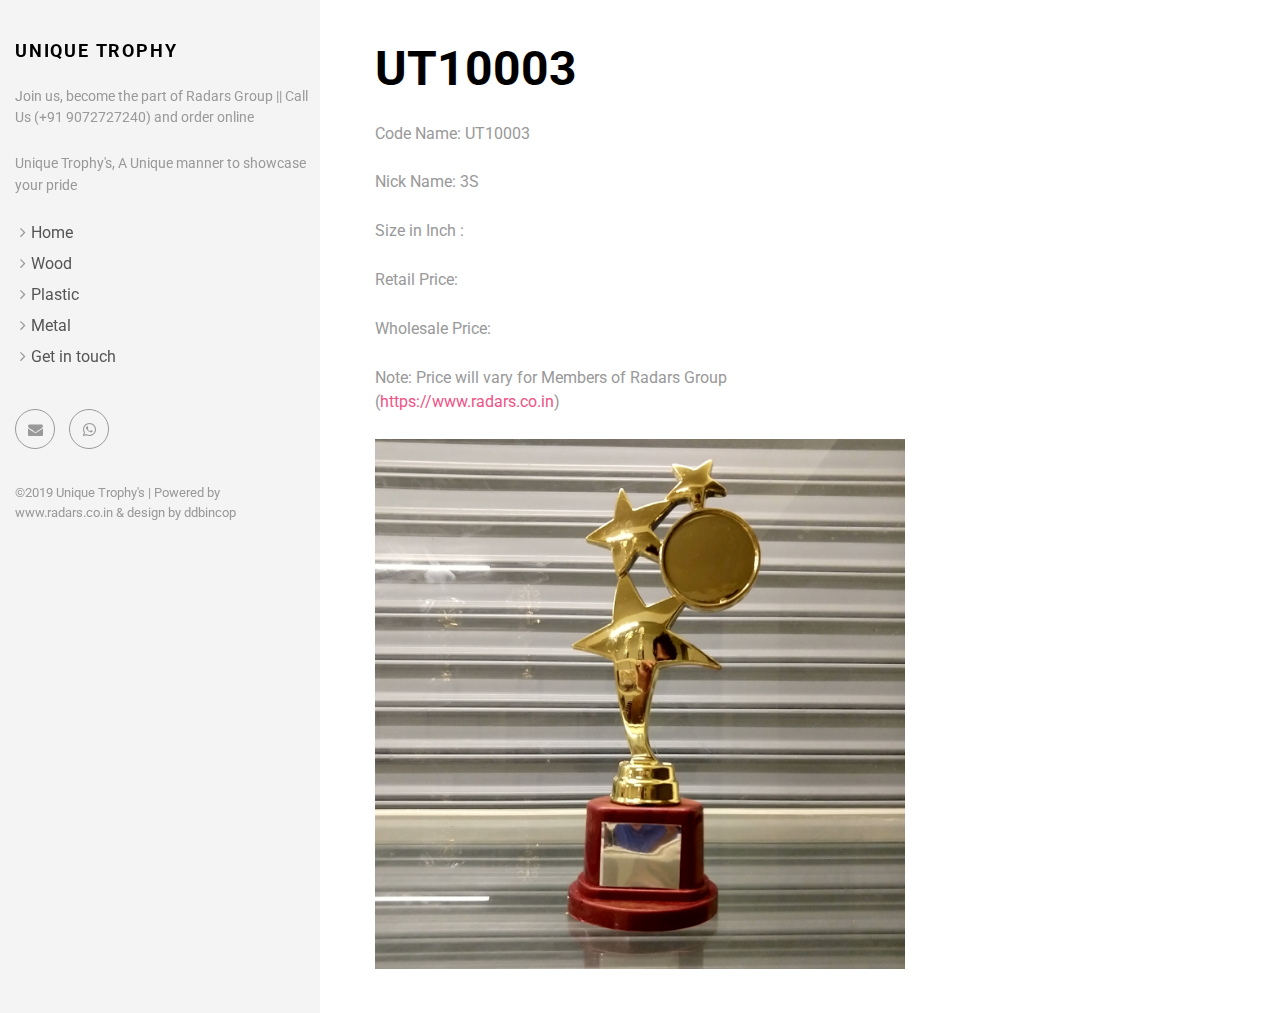
<file: all/ut10003/index.html>
<!DOCTYPE html>
<html lang="en-us">
<head><meta charset="utf-8">
<meta http-equiv="X-UA-Compatible" content="IE=edge">
<title>UT10003</title>
<meta name="description" content="Repersentation of Dreams">
<meta name="viewport" content="width=device-width, initial-scale=1">
<meta name="robots" content="all,follow">
<meta name="googlebot" content="index,follow,snippet,archive">
<link rel="stylesheet" href="/css/bootstrap.min.css">
<link rel="stylesheet" href="//fonts.googleapis.com/css?family=Roboto:400,300,700,400italic">
<link rel="stylesheet" href="/css/font-awesome.min.css">
<link rel="stylesheet" href="/css/owl.carousel.css">
<link rel="stylesheet" href="/css/owl.theme.css">


  <link href="/css/style.default.css" rel="stylesheet" id="theme-stylesheet">

 

  
    <!--[if lt IE 9]>
        <script src="https://oss.maxcdn.com/html5shiv/3.7.2/html5shiv.min.js"></script>
        <script src="https://oss.maxcdn.com/respond/1.4.2/respond.min.js"></script>
    <![endif]-->
  


<link href="/css/custom.css" rel="stylesheet">
<link rel="shortcut icon" href="/img/favicon.png">


</head>
<body>
  <div id="all">
      <div class="container-fluid">
          <div class="row row-offcanvas row-offcanvas-left">
              <div id="sidebar" class="col-xs-6 col-sm-4 col-md-3 sidebar-offcanvas">
  <div class="sidebar-content">
    <h1 class="sidebar-heading"><a href="/">Unique Trophy</a></h1>
    
      <p class="sidebar-p">Join us, become the part of Radars Group || Call Us (+91 9072727240) and order online</p>
    
      <p class="sidebar-p">Unique Trophy's, A Unique manner to showcase your pride</p>
    
    <ul class="sidebar-menu">
      
        <li><a href="/all/">Home</a></li>
      
        <li><a href="/wood/">Wood</a></li>
      
        <li><a href="/plastic/">Plastic</a></li>
      
        <li><a href="/metal/">Metal</a></li>
      
        <li><a href="/contact/">Get in touch</a></li>
      
    </ul>
    <p class="social">
  
  
  
  
  
  <a href="mailto:sales.uniquetrophy@gmail.com" data-animate-hover="pulse" class="email">
    <i class="fa fa-envelope"></i>
  </a>
  
  
  
  
  
  
  <a href="https://wa.me/919072727240" data-animate-hover="pulse" class="external">
    <i class="fa fa-whatsapp"></i>
  </a>
  
</p>


    <div class="copyright">
      <p class="credit">
        
          &copy;2019 Unique Trophy's
        
        | Powered by <a href="https://www.radars.co.in" class="external">www.radars.co.in</a>

&amp;  <a href="https://www.radars.co.in"> design by ddbincop</a>

      </p>
    </div>
  </div>
</div>

              
<div class="col-xs-12 col-sm-8 col-md-9 content-column white-background">
  <div class="small-navbar visible-xs">
  <button type="button" data-toggle="offcanvas" class="btn btn-ghost pull-left"> <i class="fa fa-align-left"> </i>Menu</button>
  <h1 class="small-navbar-heading"><a href="/">Unique Trophy</a></h1>
</div>

  <div class="row">
    <div class="col-lg-8">
      <div class="content-column-content">
         <h1>UT10003</h1>
         <p></p>

<p>Code Name: UT10003
<br></p>

<p>Nick Name: 3S
<br></p>

<p>Size in Inch :
<br></p>

<p>Retail Price:
<br></p>

<p>Wholesale Price:
<br></p>

<p>Note: Price will vary for Members of Radars Group (<a href="https://www.radars.co.in">https://www.radars.co.in</a>)</p>

<p><img src="/img/portfolio/UT10003.png" alt="This is me" /></p>
         
      </div>
    </div>
  </div>
</div>

          </div>
      </div>
  </div>
  <script src="/js/jquery.min.js"></script>
<script src="/js/bootstrap.min.js"></script>
<script src="/js/jquery.cookie.js"> </script>
<script src="/js/ekko-lightbox.js"></script>
<script src="/js/jquery.scrollTo.min.js"></script>
<script src="/js/masonry.pkgd.min.js"></script>
<script src="/js/imagesloaded.pkgd.min.js"></script>
<script src="/js/owl.carousel.min.js"></script>
<script src="/js/front.js"></script>

</body>
</html>
</file>
<file: css/custom.css>
/* your styles go here */
</file>
<file: css/style.default.css>
/*
=========================================
=========================================
Startup Template By Bootstrapious.com
=========================================
========================================= */
/* variant 6  - pink */
/*
=====================
GENERAL
=====================
*/
html,
body {
  overflow-x: hidden;
  /* Prevent scroll on narrow devices */
}
header {
  z-index: 1000;
}
section {
  position: relative;
  padding-top: 90px;
  padding-bottom: 90px;
}
section.background-gray-lighter {
  background: #cdcdcd;
}
section.background-gray-lightest {
  background: #f7f7f7;
  border-top: solid 1px #cdcdcd;
  border-bottom: solid 1px #cdcdcd;
}
section.background-secondary {
  background: #60c5ba;
  border-top: solid 1px #338c82;
  border-bottom: solid 1px #338c82;
}
.section-inverse {
  color: #fff;
}
.section-inverse h1,
.section-inverse h2,
.section-inverse h3,
.section-inverse h4,
.section-inverse h5,
.section-inverse h6 {
  color: #fff;
}
.section-inverse .heading:after {
  background: #fff;
}
.italic {
  font-style: italic;
  font-family: "Georgia", "Times New Roman", Times, serif;
}
.img-responsive {
  margin: 0 auto;
}
.no-space .box {
  margin: 0 -15px;
}
.margin-top {
  margin-top: 30px;
}
.margin-top--big {
  margin-top: 60px !important;
}
.margin-bottom {
  margin-bottom: 30px;
}
.margin-bottom--big {
  margin-bottom: 60px !important;
}
.margin-bottom--zero {
  margin-bottom: 0 !important;
}
.no-padding-top {
  padding-top: 0;
}
.no-padding-bottom {
  padding-bottom: 0;
}
.padding--small {
  padding-top: 30px;
  padding-bottom: 30px;
}
.weight-300 {
  font-weight: 300 !important;
}
.weight-500 {
  font-weight: 500 !important;
}
.weight-700 {
  font-weight: 700 !important;
}
.text-gray {
  color: #555555;
}
.text-gray-light {
  color: #999999;
}
.text-gray-lighter {
  color: #cdcdcd;
}
@media (max-width: 991px) {
  .text-center-mobile {
    text-align: center !important;
  }
}
a,
button {
  -webkit-transition: all 0.2s ease-out;
  -moz-transition: all 0.2s ease-out;
  transition: all 0.2s ease-out;
}
a i.fa,
button i.fa {
  margin: 0 5px;
}
.clickable {
  cursor: pointer !important;
}
.required {
  color: #ef5285;
}
.accent {
  color: #ef5285;
}
.text-uppercase {
  text-transform: uppercase;
  letter-spacing: 0.1em;
}
.list-style-none {
  list-style: none;
}
.btn-ghost {
  color: #ef5285;
  background-color: transparent;
  border-color: #ef5285;
}
.btn-ghost:hover,
.btn-ghost:focus,
.btn-ghost:active,
.btn-ghost.active,
.open .dropdown-toggle.btn-ghost {
  color: #ef5285;
  background-color: rgba(0, 0, 0, 0);
  border-color: #ea1a5d;
}
.btn-ghost:active,
.btn-ghost.active,
.open .dropdown-toggle.btn-ghost {
  background-image: none;
}
.btn-ghost.disabled,
.btn-ghost[disabled],
fieldset[disabled] .btn-ghost,
.btn-ghost.disabled:hover,
.btn-ghost[disabled]:hover,
fieldset[disabled] .btn-ghost:hover,
.btn-ghost.disabled:focus,
.btn-ghost[disabled]:focus,
fieldset[disabled] .btn-ghost:focus,
.btn-ghost.disabled:active,
.btn-ghost[disabled]:active,
fieldset[disabled] .btn-ghost:active,
.btn-ghost.disabled.active,
.btn-ghost[disabled].active,
fieldset[disabled] .btn-ghost.active {
  background-color: transparent;
  border-color: #ef5285;
}
.btn-ghost .badge {
  color: transparent;
  background-color: #ef5285;
}
.btn-ghost:hover,
.btn-ghost:focus,
.btn-ghost:active,
.btn-ghost.active,
.open .dropdown-toggle.btn-ghost {
  color: #fff;
  background-color: #ef5285;
  border-color: #ef5285;
}
.btn-ghost-black {
  color: #000000;
  background-color: transparent;
  border-color: #000000;
}
.btn-ghost-black:hover,
.btn-ghost-black:focus,
.btn-ghost-black:active,
.btn-ghost-black.active,
.open .dropdown-toggle.btn-ghost-black {
  color: #000000;
  background-color: rgba(0, 0, 0, 0);
  border-color: #000000;
}
.btn-ghost-black:active,
.btn-ghost-black.active,
.open .dropdown-toggle.btn-ghost-black {
  background-image: none;
}
.btn-ghost-black.disabled,
.btn-ghost-black[disabled],
fieldset[disabled] .btn-ghost-black,
.btn-ghost-black.disabled:hover,
.btn-ghost-black[disabled]:hover,
fieldset[disabled] .btn-ghost-black:hover,
.btn-ghost-black.disabled:focus,
.btn-ghost-black[disabled]:focus,
fieldset[disabled] .btn-ghost-black:focus,
.btn-ghost-black.disabled:active,
.btn-ghost-black[disabled]:active,
fieldset[disabled] .btn-ghost-black:active,
.btn-ghost-black.disabled.active,
.btn-ghost-black[disabled].active,
fieldset[disabled] .btn-ghost-black.active {
  background-color: transparent;
  border-color: #000000;
}
.btn-ghost-black .badge {
  color: transparent;
  background-color: #000000;
}
.btn-ghost-black:hover,
.btn-ghost-black:focus,
.btn-ghost-black:active,
.btn-ghost-black.active,
.open .dropdown-toggle.btn-ghost-black {
  color: #fff;
  background-color: #000;
  border-color: #000;
}
.btn-white {
  color: #ffffff;
  background-color: transparent;
  border-color: #ffffff;
}
.btn-white:hover,
.btn-white:focus,
.btn-white:active,
.btn-white.active,
.open .dropdown-toggle.btn-white {
  color: #ffffff;
  background-color: rgba(0, 0, 0, 0);
  border-color: #e0e0e0;
}
.btn-white:active,
.btn-white.active,
.open .dropdown-toggle.btn-white {
  background-image: none;
}
.btn-white.disabled,
.btn-white[disabled],
fieldset[disabled] .btn-white,
.btn-white.disabled:hover,
.btn-white[disabled]:hover,
fieldset[disabled] .btn-white:hover,
.btn-white.disabled:focus,
.btn-white[disabled]:focus,
fieldset[disabled] .btn-white:focus,
.btn-white.disabled:active,
.btn-white[disabled]:active,
fieldset[disabled] .btn-white:active,
.btn-white.disabled.active,
.btn-white[disabled].active,
fieldset[disabled] .btn-white.active {
  background-color: transparent;
  border-color: #ffffff;
}
.btn-white .badge {
  color: transparent;
  background-color: #ffffff;
}
.btn-white:hover,
.btn-white:focus,
.btn-white:active,
.btn-white.active,
.open .dropdown-toggle.btn-white {
  color: #ffffff;
  background-color: #fff;
  border-color: #fff;
}
.icon {
  display: inline-block;
  width: 60px;
  height: 60px;
  line-height: 60px;
  border-radius: 30px;
  border: solid 1px #ef5285;
  color: #ef5285;
  -webkit-transition: all 0.2s ease-out;
  -moz-transition: all 0.2s ease-out;
  transition: all 0.2s ease-out;
  font-size: 30px;
  margin: 0 auto 30px;
  text-align: center;
}
.icon.brand-secondary {
  border-color: #60c5ba;
  color: #60c5ba;
}
.icon.brand-terciary {
  border-color: #008c9e;
  color: #008c9e;
}
.icon.brand-four {
  border-color: #feee7d;
  color: #feee7d;
}
/*
=====================
SIDEBAR + RIGHT COLUMN
=====================
*/
#sidebar {
  padding-top: 40px;
}
/*modified sidebar to follow scroll */
.sidebar-content {
    position: fixed;
    width: inherit;
    z-index: 0;
    padding: 0 1.7em 0 0em;
}
@media screen and (min-width: 992px) {
  .sidebar-content {
    padding-left: 0px;
    padding-right: 18px;
  }
}
.sidebar-heading {
  font-size: 18px;
  text-transform: uppercase;
  letter-spacing: 0.1em;
}
.sidebar-heading a {
  color: #000;
  text-decoration: none;
  -webkit-transition: all 0.2s ease-out;
  -moz-transition: all 0.2s ease-out;
  transition: all 0.2s ease-out;
}
.sidebar-heading a:hover {
  border-bottom: dotted 1px #ef5285;
  color: #000;
  text-decoration: none;
}
.sidebar-p {
  color: #999999;
  font-size: 14px;
}
.sidebar-menu {
  list-style-type: none;
  padding-left: 20px;
  margin-bottom: 40px;
}
.sidebar-menu li {
  margin-bottom: 5px;
}
.sidebar-menu li a {
  color: #555555;
}
.sidebar-menu li:before {
  font-family: 'FontAwesome';
  content: '\f105';
  margin: 0 5px 0 -15px;
  color: #999999;
}
.sidebar-menu li.active a {
  color: #ef5285;
  font-weight: bold;
}
.sidebar-menu li.active:before {
  color: #ef5285;
}
.sidebar-menu li:hover a {
  text-decoration: none;
  color: #ef5285;
}
.sidebar-menu li:hover:before {
  color: #ef5285;
}
.content-column {
  padding-top: 40px;
}
.content-column.white-background {
  background: #fff;
  min-height: 100vh;
}
.grid {
  padding-top: 5px;
  overflow-y: hidden;
}
.content-column-content {
  padding-left: 20px;
  padding-right: 20px;
  padding-bottom: 20px;
}
@media (min-width: 1200px) {
  .content-column-content {
    padding-left: 40px;
    padding-right: 40px;
  }
}
.content-column-content p.lead {
  color: #555555;
}
.content-column-content p,
.content-column-content li {
  color: #999999;
}
.content-column-content ul li {
  list-style-type: none;
}
.content-column-content ul li:before {
  font-family: 'FontAwesome';
  content: '\f105';
  margin: 0 5px 0 -15px;
  color: #ef5285;
}
.small-navbar {
  margin-bottom: 20px;
}
.small-navbar:before,
.small-navbar:after {
  content: " ";
  display: table;
}
.small-navbar:after {
  clear: both;
}
.small-navbar-heading {
  float: right;
  font-size: 18px;
  text-transform: uppercase;
  letter-spacing: 0.1em;
  margin-top: 10px;
}
.small-navbar-heading a {
  color: #000;
  text-decoration: none;
  -webkit-transition: all 0.2s ease-out;
  -moz-transition: all 0.2s ease-out;
  transition: all 0.2s ease-out;
}
.small-navbar-heading a:hover {
  border-bottom: dotted 1px #ef5285;
  color: #000;
  text-decoration: none;
}
/*
=====================
OFF-CANVAS SIDEBAR BEHAVIOUR
=====================
*/
@media screen and (max-width: 767px) {
  .row-offcanvas {
    position: relative;
    -webkit-transition: all 0.25s ease-out;
    -o-transition: all 0.25s ease-out;
    transition: all 0.25s ease-out;
    opacity: 1;
  }
  .row-offcanvas-right {
    right: 0;
  }
  .row-offcanvas-left {
    left: 0;
  }
  .row-offcanvas-right .sidebar-offcanvas {
    right: -50%;
    /* 6 columns */
  }
  .row-offcanvas-left .sidebar-offcanvas {
    left: -48%;
    /* 6 columns */
  }
  .row-offcanvas-right.active {
    right: 50%;
    /* 6 columns */
  }
  .row-offcanvas-left.active {
    left: 50%;
    /* 6 columns */
  }
  .sidebar-offcanvas {
    position: absolute;
    top: 0;
    width: 50%;
    /* 6 columns */
  }
}
/*
=====================
SERVICES / INTEGRATIONS
=====================
*/
.services {
  margin-top: 80px;
  text-align: center;
}
.services .services-heading {
  text-transform: uppercase;
  letter-spacing: 0.1em;
  font-size: 18px;
  font-weight: 400;
  color: #999999;
  margin-bottom: 40px;
}
.services .heading {
  font-size: 18px;
  font-weight: 700;
  margin-bottom: 20px;
  text-align: center;
}
.services .heading:after {
  content: " ";
  display: block;
  width: 100px;
  height: 1px;
  margin: 20px auto 20px;
  background: #ef5285;
}
.services p {
  font-size: 14px;
  line-height: 1.5;
  margin-bottom: 60px;
  color: #999999;
}
/*
=====================
CUSTOMERS
=====================
*/
.customer {
  text-align: center;
}
.customer img {
  display: inline-block;
  margin-top: 10px;
  margin-bottom: 10px;
  -webkit-filter: grayscale(100%);
  filter: grayscale(100%);
}
.customer img:hover {
  -webkit-filter: grayscale(0);
  filter: grayscale(0);
}
/*
=====================
SIGN UP FORM
=====================
*/
@media (max-width: 991px) {
  .sign-up-form .form-control {
    margin-bottom: 20px;
  }
  .sign-up-form .btn {
    margin-bottom: 20px;
  }
}
@media (min-width: 768px) {
  .sign-up-form .form-control {
    width: 350px;
  }
}
/*
=====================
SOCIAL LINKS
=====================
*/
.contact-form {
  margin-bottom: 20px;
}
p.social {
  margin-top: 20px;
}
p.social a {
  margin: 0 10px 10px 0;
  color: #fff;
  display: inline-block;
  width: 40px;
  height: 40px;
  border-radius: 20px;
  line-height: 40px;
  font-size: 15px;
  text-align: center;
  vertical-align: bottom;
  border: solid 1px #999999;
  color: #999999;
  -webkit-transition: all 0.2s ease-out;
  -moz-transition: all 0.2s ease-out;
  transition: all 0.2s ease-out;
  /*
             &.facebook {background-color: #4460ae; border-color: #4460ae;}
             &.gplus {background-color: #c21f25; border-color: #c21f25;}
             &.twitter {background-color: #3cf; border-color: #3cf;}
             &.instagram {background-color: #cd4378; border-color: #cd4378;}
             &.email {background-color: #4a7f45; border-color: #4a7f45;}
             &.link {background-color: #871AFF; border-color: #871AFF;}
             */
}
p.social a:hover {
  color: #ef5285;
  border-color: #ef5285;
}
p.social a i {
  vertical-align: bottom;
  line-height: 40px;
}
p.social.social--outline a {
  background: transparent;
}
p.social.social--outline a.facebook {
  color: #4460ae;
  border-color: #4460ae;
}
p.social.social--outline a.gplus {
  color: #c21f25;
  border-color: #c21f25;
}
p.social.social--outline a.twitter {
  color: #3cf;
  border-color: #3cf;
}
p.social.social--outline a.instagram {
  color: #cd4378;
  border-color: #cd4378;
}
p.social.social--outline a.email {
  color: #4a7f45;
  border-color: #4a7f45;
}
p.social.social--outline a.link {
  color: #871AFF;
  border-color: #871AFF;
}
p.social.social--big a {
  width: 60px;
  height: 60px;
  border-radius: 30px;
  line-height: 60px;
  font-size: 25px;
}
p.social.social--big i {
  line-height: 60px;
}
/*
=====================
COPYRIGHT
=====================
*/
.copyright {
  color: #999999;
  font-size: 13px;
}
.copyright p.credit {
  margin-bottom: 10px;
}
.copyright p.credit a {
  color: #999999;
}
@media (max-width: 991px) {
  .copyright p.credit {
    text-align: center !important;
  }
}
@media (max-width: 991px) {
  .copyright {
    text-align: center !important;
  }
}
/*
=====================
MAIN PORTFOLIO SLIDER
=====================
*/
#main-slider {
  margin-bottom: 40px;
  opacity: 0;
}
#main-slider ul li div {
  width: 100%;
}
#main-slider .owl-wrapper-outer {
  box-shadow: 0 1px 5px #ccc;
}
#main-slider .owl-controls .owl-buttons {
  display: none;
}
#main-slider .owl-controls .owl-page.active span,
#main-slider .owl-controls.clickable .owl-page:hover span {
  background: #ef5285;
}
/*
=====================
ABOUT
=====================
*/
.progress-title {
  text-align: left;
  font-weight: 700;
  text-transform: uppercase;
  letter-spacing: 0.1em;
  color: #999999;
  font-size: 12px;
}
.progress-bar-skill1 {
  background-color: #d1d1d1;
  background-color: #f8afc7;
}
.progress-striped .progress-bar-skill1 {
  background-image: -webkit-linear-gradient(45deg, rgba(255, 255, 255, 0.15) 25%, transparent 25%, transparent 50%, rgba(255, 255, 255, 0.15) 50%, rgba(255, 255, 255, 0.15) 75%, transparent 75%, transparent);
  background-image: linear-gradient(45deg, rgba(255, 255, 255, 0.15) 25%, transparent 25%, transparent 50%, rgba(255, 255, 255, 0.15) 50%, rgba(255, 255, 255, 0.15) 75%, transparent 75%, transparent);
}
.progress-striped .progress-bar-skill1 {
  background-image: -webkit-linear-gradient(45deg, rgba(255, 255, 255, 0.15) 25%, transparent 25%, transparent 50%, rgba(255, 255, 255, 0.15) 50%, rgba(255, 255, 255, 0.15) 75%, transparent 75%, transparent);
  background-image: linear-gradient(45deg, rgba(255, 255, 255, 0.15) 25%, transparent 25%, transparent 50%, rgba(255, 255, 255, 0.15) 50%, rgba(255, 255, 255, 0.15) 75%, transparent 75%, transparent);
}
.progress-bar-skill2 {
  background-color: #c8c7c7;
  background-color: #f598b6;
}
.progress-striped .progress-bar-skill2 {
  background-image: -webkit-linear-gradient(45deg, rgba(255, 255, 255, 0.15) 25%, transparent 25%, transparent 50%, rgba(255, 255, 255, 0.15) 50%, rgba(255, 255, 255, 0.15) 75%, transparent 75%, transparent);
  background-image: linear-gradient(45deg, rgba(255, 255, 255, 0.15) 25%, transparent 25%, transparent 50%, rgba(255, 255, 255, 0.15) 50%, rgba(255, 255, 255, 0.15) 75%, transparent 75%, transparent);
}
.progress-striped .progress-bar-skill2 {
  background-image: -webkit-linear-gradient(45deg, rgba(255, 255, 255, 0.15) 25%, transparent 25%, transparent 50%, rgba(255, 255, 255, 0.15) 50%, rgba(255, 255, 255, 0.15) 75%, transparent 75%, transparent);
  background-image: linear-gradient(45deg, rgba(255, 255, 255, 0.15) 25%, transparent 25%, transparent 50%, rgba(255, 255, 255, 0.15) 50%, rgba(255, 255, 255, 0.15) 75%, transparent 75%, transparent);
}
.progress-bar-skill3 {
  background-color: #bdbdbd;
  background-color: #f381a6;
}
.progress-striped .progress-bar-skill3 {
  background-image: -webkit-linear-gradient(45deg, rgba(255, 255, 255, 0.15) 25%, transparent 25%, transparent 50%, rgba(255, 255, 255, 0.15) 50%, rgba(255, 255, 255, 0.15) 75%, transparent 75%, transparent);
  background-image: linear-gradient(45deg, rgba(255, 255, 255, 0.15) 25%, transparent 25%, transparent 50%, rgba(255, 255, 255, 0.15) 50%, rgba(255, 255, 255, 0.15) 75%, transparent 75%, transparent);
}
.progress-striped .progress-bar-skill3 {
  background-image: -webkit-linear-gradient(45deg, rgba(255, 255, 255, 0.15) 25%, transparent 25%, transparent 50%, rgba(255, 255, 255, 0.15) 50%, rgba(255, 255, 255, 0.15) 75%, transparent 75%, transparent);
  background-image: linear-gradient(45deg, rgba(255, 255, 255, 0.15) 25%, transparent 25%, transparent 50%, rgba(255, 255, 255, 0.15) 50%, rgba(255, 255, 255, 0.15) 75%, transparent 75%, transparent);
}
.progress-bar-skill4 {
  background-color: #b3b2b2;
  background-color: #f16995;
}
.progress-striped .progress-bar-skill4 {
  background-image: -webkit-linear-gradient(45deg, rgba(255, 255, 255, 0.15) 25%, transparent 25%, transparent 50%, rgba(255, 255, 255, 0.15) 50%, rgba(255, 255, 255, 0.15) 75%, transparent 75%, transparent);
  background-image: linear-gradient(45deg, rgba(255, 255, 255, 0.15) 25%, transparent 25%, transparent 50%, rgba(255, 255, 255, 0.15) 50%, rgba(255, 255, 255, 0.15) 75%, transparent 75%, transparent);
}
.progress-striped .progress-bar-skill4 {
  background-image: -webkit-linear-gradient(45deg, rgba(255, 255, 255, 0.15) 25%, transparent 25%, transparent 50%, rgba(255, 255, 255, 0.15) 50%, rgba(255, 255, 255, 0.15) 75%, transparent 75%, transparent);
  background-image: linear-gradient(45deg, rgba(255, 255, 255, 0.15) 25%, transparent 25%, transparent 50%, rgba(255, 255, 255, 0.15) 50%, rgba(255, 255, 255, 0.15) 75%, transparent 75%, transparent);
}
.progress-bar-skill5 {
  background-color: #a9a8a8;
  background-color: #ef5285;
}
.progress-striped .progress-bar-skill5 {
  background-image: -webkit-linear-gradient(45deg, rgba(255, 255, 255, 0.15) 25%, transparent 25%, transparent 50%, rgba(255, 255, 255, 0.15) 50%, rgba(255, 255, 255, 0.15) 75%, transparent 75%, transparent);
  background-image: linear-gradient(45deg, rgba(255, 255, 255, 0.15) 25%, transparent 25%, transparent 50%, rgba(255, 255, 255, 0.15) 50%, rgba(255, 255, 255, 0.15) 75%, transparent 75%, transparent);
}
.progress-striped .progress-bar-skill5 {
  background-image: -webkit-linear-gradient(45deg, rgba(255, 255, 255, 0.15) 25%, transparent 25%, transparent 50%, rgba(255, 255, 255, 0.15) 50%, rgba(255, 255, 255, 0.15) 75%, transparent 75%, transparent);
  background-image: linear-gradient(45deg, rgba(255, 255, 255, 0.15) 25%, transparent 25%, transparent 50%, rgba(255, 255, 255, 0.15) 50%, rgba(255, 255, 255, 0.15) 75%, transparent 75%, transparent);
}
/*
=====================
EKKO LIGHTBOX
=====================
*/
.ekko-lightbox-container {
  position: relative;
}
.ekko-lightbox-nav-overlay {
  position: absolute;
  top: 0;
  left: 0;
  z-index: 100;
  width: 100%;
  height: 100%;
}
.ekko-lightbox-nav-overlay a {
  z-index: 100;
  display: block;
  width: 49%;
  height: 100%;
  font-size: 30px;
  color: #fff;
  opacity: 0;
  text-decoration: none !important;
  -webkit-transition: opacity 0.5s;
  -moz-transition: opacity 0.5s;
  -o-transition: opacity 0.5s;
  transition: opacity 0.5s;
}
.ekko-lightbox-nav-overlay a:empty {
  width: 49%;
  color: transparent;
}
.ekko-lightbox a:hover,
a:focus,
a:active {
  text-decoration: none;
  opacity: 1;
  color: #fff;
}
.ekko-lightbox .glyphicon-chevron-left {
  left: 0;
  float: left;
  padding-left: 15px;
  text-align: left;
}
.ekko-lightbox .glyphicon-chevron-right {
  right: 0;
  float: right;
  padding-right: 15px;
  text-align: right;
}
.ekko-lightbox .modal-footer {
  text-align: left;
}
.grid {
  margin-right: -15px;
  margin-left: -15px;
}
.box-masonry {
  background: #fff;
  margin-bottom: 30px;
  position: relative;
  box-shadow: 0 0 5px #ccc;
  -webkit-transition: all 0.2s ease-out;
  -moz-transition: all 0.2s ease-out;
  transition: all 0.2s ease-out;
  overflow: hidden;
  text-overflow: ellipsis;
}
.box-masonry h4 {
  font-size: 16px;
  line-height: 1.5;
  font-weight: 700;
  text-transform: uppercase;
  letter-spacing: 0.1em;
}
.box-masonry h4 a {
  color: #000;
  border-bottom: solid 1px transparent;
}
.box-masonry h4 a:hover {
  border-bottom: dotted 1px #ef5285;
  color: #000;
  text-decoration: none;
}
.box-masonry .box-masonry-text {
  padding: 15px 20px 15px;
}
.box-masonry .box-masonry-text p {
  color: #999999;
  font-size: 14px;
}
.box-masonry .box-masonry-hover-text-header {
  position: absolute;
  left: 0;
  right: 0;
  top: 0;
  padding: 15px 20px 15px;
  opacity: 0;
  -webkit-transition: all 0.2s ease-out;
  -moz-transition: all 0.2s ease-out;
  transition: all 0.2s ease-out;
  color: #555555;
}
.box-masonry .box-masonry-hover-text-header p {
  font-size: 14px;
}
.box-masonry .box-masonry-hover-text-header h4 a {
  color: #555555;
}
.box-masonry .box-masonry-hover-center {
  position: absolute;
  width: 100%;
  top: 30%;
  opacity: 0;
  padding-left: 20px;
  -webkit-transition: all 0.2s ease-out;
  -moz-transition: all 0.2s ease-out;
  transition: all 0.2s ease-out;
  text-align: center;
}
.box-masonry .box-masonry-hover-center .see-more-icon {
  color: #555555;
  font-size: 50px;
}
.box-masonry:hover {
  box-shadow: 0 0 5px #999;
}
.box-masonry:hover .box-masonry-hover-text-header {
  opacity: 1;
}
.box-masonry:hover .box-masonry-hover-center {
  opacity: 1;
}
.box-masonry:hover .box-masonry-image.with-hover-overlay:before {
  opacity: 0.8;
}
.box-masonry:hover .box-masonry-image.with-hover-icon:after {
  opacity: 0.7;
}
.box-masonry h2:last-child,
.box-masonry p:last-child {
  margin-bottom: 0;
}
.box-masonry .box-masonry-image {
  display: block;
  position: relative;
  min-height: 100px;
  background: #ccc;
}
.box-masonry .box-masonry-image.with-hover-overlay:before {
  display: block;
  position: absolute;
  content: " ";
  background: #fff;
  opacity: 0;
  width: 100%;
  height: 100%;
  left: 0;
  top: 0;
  -webkit-transition: all 0.2s ease-out;
  -moz-transition: all 0.2s ease-out;
  transition: all 0.2s ease-out;
}
.box-masonry .box-masonry-image.with-hover-icon:after {
  display: block;
  position: absolute;
  width: 100%;
  left: 0;
  top: 50%;
  -webkit-transform: translate(0, -50%);
  -ms-transform: translate(0, -50%);
  transform: translate(0, -50%);
  opacity: 0;
  -webkit-transition: all 0.2s ease-out;
  -moz-transition: all 0.2s ease-out;
  transition: all 0.2s ease-out;
  font-family: 'FontAwesome';
  content: '\f105';
  text-align: center;
  font-size: 50px;
  color: #555555;
}
.box-masonry .box-masonry-image:hover {
  text-decoration: none;
}
.box-simple {
  text-align: center;
  margin-bottom: 48px;
}
.box-simple h3 {
  font-weight: normal;
  font-size: 24px;
  line-height: 1.5;
  color: #555555;
  font-weight: 400;
}
.box-simple h3 a {
  color: #555555;
}
.box-simple p {
  color: #999999;
}
.box-simple:hover .icon {
  -webkit-transform: scale(1.1, 1.1);
  -ms-transform: scale(1.1, 1.1);
  transform: scale(1.1, 1.1);
}
.box-simple:hover .icon i {
  -webkit-transform: scale(1, 1);
  -ms-transform: scale(1, 1);
  transform: scale(1, 1);
}
.box-simple.box-white {
  padding: 20px;
  border: dotted 1px #999999;
}
.box-simple.box-white .icon {
  color: #555555;
  border-color: transparent;
  font-size: 70px;
}
.box-simple.box-dark {
  padding: 20px;
  border: dotted 1px #999999;
  background: #555555;
  color: #fff;
}
.box-simple.box-dark .icon {
  color: #f7f7f7;
  border-color: transparent;
  font-size: 70px;
}
.box-simple.box-dark h3 {
  color: #fff;
}
.box-simple.box-dark h3 a {
  color: #fff;
}
.box-simple.box-dark p {
  color: #fff;
}
.box-image {
  position: relative;
  overflow: hidden;
  text-align: center;
  margin: 15px 0;
}
.box-image .bg {
  position: absolute;
  top: auto;
  bottom: 0;
  width: 100%;
  height: 100%;
  opacity: 0;
  filter: alpha(opacity=0);
  background: #ef5285;
}
.box-image .name {
  position: absolute;
  width: 100%;
  height: 50%;
  bottom: 0;
  -webkit-transform: translate(0, 100%);
  -ms-transform: translate(0, 100%);
  transform: translate(0, 100%);
  -webkit-transition: all 0.2s ease-out;
  -moz-transition: all 0.2s ease-out;
  transition: all 0.2s ease-out;
  color: #fff;
  padding: 0 20px;
}
.box-image .name h3 {
  color: #fff;
  text-transform: uppercase;
  font-size: 24px;
  letter-spacing: 0.08em;
}
.box-image .name h3 a {
  color: #fff;
  text-decoration: none;
}
.box-image .text {
  position: absolute;
  width: 100%;
  height: 50%;
  top: 0;
  -webkit-transform: translate(0, -150%);
  -ms-transform: translate(0, -150%);
  transform: translate(0, -150%);
  -webkit-transition: all 0.2s ease-out;
  -moz-transition: all 0.2s ease-out;
  transition: all 0.2s ease-out;
  color: #fff;
  padding: 0 20px;
}
.box-image:hover .bg {
  opacity: 0.7;
  filter: alpha(opacity=70);
}
.box-image:hover .name {
  position: absolute;
  -webkit-transform: translate(0, -75%);
  -ms-transform: translate(0, -75%);
  transform: translate(0, -75%);
}
.box-image:hover .text {
  position: absolute;
  -webkit-transform: translate(0, 100%);
  -ms-transform: translate(0, 100%);
  transform: translate(0, 100%);
}
.box-image-text {
  position: relative;
  background: #fff;
  overflow: hidden;
  text-align: center;
  margin: 15px 0;
}
.box-image-text .top {
  position: relative;
  margin-bottom: 10px;
}
.box-image-text .top .bg {
  position: absolute;
  top: auto;
  bottom: 0;
  width: 100%;
  height: 100%;
  opacity: 0;
  filter: alpha(opacity=0);
  background: #fff;
}
.box-image-text .top .logo {
  width: 100%;
  position: absolute;
  text-align: center;
  top: 50%;
  -webkit-transform: translate(0, -50%);
  -ms-transform: translate(0, -50%);
  transform: translate(0, -50%);
}
.box-image-text .top .name {
  position: absolute;
  width: 100%;
  height: 50%;
  bottom: 0;
  -webkit-transform: translate(0, 100%);
  -ms-transform: translate(0, 100%);
  transform: translate(0, 100%);
  -webkit-transition: all 0.2s ease-out;
  -moz-transition: all 0.2s ease-out;
  transition: all 0.2s ease-out;
  color: #fff;
  padding: 0 20px;
}
.box-image-text .top .name h3 {
  color: #fff;
  text-transform: uppercase;
  font-size: 24px;
  letter-spacing: 0.08em;
}
.box-image-text .top .name h3 a {
  color: #fff;
  text-decoration: none;
}
.box-image-text .top .name h4 {
  color: #fff;
  text-transform: uppercase;
  font-size: 24px;
  letter-spacing: 0.08em;
}
.box-image-text .top .name h4 a {
  color: #fff;
  text-decoration: none;
}
.box-image-text .top .text {
  position: absolute;
  width: 100%;
  height: 50%;
  top: 0;
  -webkit-transform: translate(0, -150%);
  -ms-transform: translate(0, -150%);
  transform: translate(0, -150%);
  -webkit-transition: all 0.2s ease-out;
  -moz-transition: all 0.2s ease-out;
  transition: all 0.2s ease-out;
  color: #fff;
  padding: 0 20px;
}
.box-image-text .content {
  padding: 15px 15px 0 15px;
}
.box-image-text .content h3,
.box-image-text .content h4 {
  text-transform: uppercase;
  line-height: 1.5;
  color: #555555;
  font-weight: 800;
  letter-spacing: 0.08em;
}
.box-image-text .content p {
  color: #999999;
}
.box-image-text.bg-visible .bg {
  opacity: 0.8;
  filter: alpha(opacity=80);
}
.box-image-text:hover .bg {
  opacity: 0.7;
  filter: alpha(opacity=70);
}
.box-image-text:hover .name {
  position: absolute;
  -webkit-transform: translate(0, -75%);
  -ms-transform: translate(0, -75%);
  transform: translate(0, -75%);
}
.box-image-text:hover .text {
  position: absolute;
  -webkit-transform: translate(0, 100%);
  -ms-transform: translate(0, 100%);
  transform: translate(0, 100%);
}
/*
=====================
STYLE SWITCHER FOR DEMO
=====================
*/
#style-switch-button {
  position: fixed;
  bottom: 200px;
  left: 0px;
  border-radius: 0;
  z-index: 2;
}
#style-switch {
  -webkit-box-sizing: border-box;
  -moz-box-sizing: border-box;
  box-sizing: border-box;
  width: 300px;
  padding: 20px;
  position: fixed;
  bottom: 240px;
  left: 0;
  background: #fff;
  border: solid 1px #cdcdcd;
  z-index: 2000;
}
#style-switch h4 {
  color: #555555;
}
/* ========================================= */
/* THEMING OF BOOTSTRAP COMPONENTS           */
/* ========================================= */
/* nav */
.nav {
  margin-bottom: 0;
  padding-left: 0;
  list-style: none;
}
.nav > li > a {
  padding: 10px 15px;
}
.nav > li > a:hover,
.nav > li > a:focus {
  background-color: #cdcdcd;
}
.nav > li.disabled > a {
  color: #999999;
}
.nav > li.disabled > a:hover,
.nav > li.disabled > a:focus {
  color: #999999;
}
.nav .open > a,
.nav .open > a:hover,
.nav .open > a:focus {
  background-color: #cdcdcd;
  border-color: #ef5285;
}
.nav-tabs {
  border-bottom: 1px solid #dddddd;
}
.nav-tabs > li > a {
  line-height: 1.55;
  border-radius: 0 0 0 0;
}
.nav-tabs > li > a:hover {
  border-color: #cdcdcd #cdcdcd #dddddd;
}
.nav-tabs > li.active > a,
.nav-tabs > li.active > a:hover,
.nav-tabs > li.active > a:focus {
  color: #555555;
  background-color: #f4f4f4;
  border: 1px solid #dddddd;
}
.nav-pills > li > a {
  border-radius: 0;
}
.nav-pills > li.active > a,
.nav-pills > li.active > a:hover,
.nav-pills > li.active > a:focus {
  color: #ffffff;
  background-color: #ef5285;
}
.nav-tabs-justified > li > a {
  border-radius: 0;
}
.nav-tabs-justified > .active > a,
.nav-tabs-justified > .active > a:hover,
.nav-tabs-justified > .active > a:focus {
  border: 1px solid #dddddd;
}
@media (min-width: 768px) {
  .nav-tabs-justified > li > a {
    border-bottom: 1px solid #dddddd;
    border-radius: 0 0 0 0;
  }
  .nav-tabs-justified > .active > a,
  .nav-tabs-justified > .active > a:hover,
  .nav-tabs-justified > .active > a:focus {
    border-bottom-color: #f4f4f4;
  }
}
/* navbar */
.navbar {
  font-family: "Roboto", Helvetica, Arial, sans-serif;
  min-height: 80px;
  margin-bottom: 0;
  border-top: none;
  border-bottom: none;
}
@media (min-width: 768px) {
  .navbar {
    border-radius: 0;
  }
}
.navbar-collapse {
  max-height: 340px;
  overflow-x: visible;
  padding-right: 15px;
  padding-left: 15px;
}
.navbar-collapse.in {
  overflow-y: auto;
}
@media (min-width: 768px) and (max-width: 991px) {
  .navbar-collapse {
    font-size: 14px;
  }
}
@media (min-width: 768px) {
  .navbar-collapse {
    width: auto;
    border-top: 0;
    box-shadow: none;
  }
  .navbar-collapse.collapse {
    display: block !important;
    height: auto !important;
    padding-bottom: 0;
    overflow: visible !important;
  }
  .navbar-collapse.in {
    overflow-y: visible;
  }
  .navbar-collapse.right {
    float: right;
  }
  .navbar-fixed-top .navbar-collapse,
  .navbar-static-top .navbar-collapse,
  .navbar-fixed-bottom .navbar-collapse {
    padding-left: 0;
    padding-right: 0;
  }
}
.container > .navbar-header,
.container-fluid > .navbar-header,
.container > .navbar-collapse,
.container-fluid > .navbar-collapse {
  margin-right: -15px;
  margin-left: -15px;
}
@media (min-width: 768px) {
  .container > .navbar-header,
  .container-fluid > .navbar-header,
  .container > .navbar-collapse,
  .container-fluid > .navbar-collapse {
    margin-right: 0;
    margin-left: 0;
  }
}
.navbar-brand {
  float: left;
  padding: 10px 15px;
  font-size: 20px;
  line-height: 24px;
  height: 80px;
}
.navbar-brand:hover,
.navbar-brand:focus {
  text-decoration: none;
}
@media (min-width: 768px) {
  .navbar > .container .navbar-brand,
  .navbar > .container-fluid .navbar-brand {
    margin-left: -15px;
  }
}
.navbar-toggle {
  padding: 9px 10px !important;
  margin-right: 15px;
  border-radius: 0;
}
.navbar-nav {
  margin: 14px -15px;
}
.navbar-nav > li > a {
  padding-top: 10px;
  padding-bottom: 10px;
  line-height: 24px;
}
@media (max-width: 767px) {
  .navbar-nav .open .dropdown-menu > li > a,
  .navbar-nav .open .dropdown-menu .dropdown-header {
    padding: 5px 15px 5px 25px;
  }
  .navbar-nav .open .dropdown-menu > li > a {
    line-height: 24px;
  }
  .navbar-nav .open .dropdown-menu > li > a:hover,
  .navbar-nav .open .dropdown-menu > li > a:focus {
    background-image: none;
  }
}
@media (min-width: 768px) {
  .navbar-nav {
    margin: 0 auto;
    display: table;
    table-layout: fixed;
    float: left;
  }
  .navbar-nav > li {
    float: left;
  }
  .navbar-nav > li > a {
    padding-top: 28px;
    padding-bottom: 28px;
  }
  .navbar-nav.navbar-right:last-child {
    margin-right: -15px;
  }
}
.navbar-form {
  margin-left: -15px;
  margin-right: -15px;
  padding: 10px 15px;
  border: none;
  margin-top: 21px;
  margin-bottom: 21px;
}
@media (max-width: 767px) {
  .navbar-form .form-group {
    margin-bottom: 5px;
  }
}
.navbar-btn {
  margin-top: 21px;
  margin-bottom: 21px;
}
.navbar-btn.btn-sm {
  margin-top: 23.5px;
  margin-bottom: 23.5px;
}
.navbar-btn.btn-xs {
  margin-top: 29px;
  margin-bottom: 29px;
}
.navbar-text {
  margin-top: 28px;
  margin-bottom: 28px;
}
@media (min-width: 768px) {
  .navbar-text {
    float: left;
    margin-left: 15px;
    margin-right: 15px;
  }
  .navbar-text.navbar-right:last-child {
    margin-right: 0;
  }
}
.navbar-default {
  background-color: #ffffff;
  border-bottom-color: transparent;
}
.navbar-default .navbar-brand {
  color: #60c5ba;
}
.navbar-default .navbar-brand:hover,
.navbar-default .navbar-brand:focus {
  color: #41b1a5;
  background-color: transparent;
}
.navbar-default .navbar-text {
  color: #777777;
}
.navbar-default .navbar-nav > li > a {
  color: #60c5ba;
}
.navbar-default .navbar-nav > li > a:hover,
.navbar-default .navbar-nav > li > a:focus {
  color: #f381a6;
  background-color: transparent;
}
.navbar-default .navbar-nav > .active > a,
.navbar-default .navbar-nav > .active > a:hover,
.navbar-default .navbar-nav > .active > a:focus {
  color: #f381a6;
  background-color: transparent;
}
.navbar-default .navbar-nav > .disabled > a,
.navbar-default .navbar-nav > .disabled > a:hover,
.navbar-default .navbar-nav > .disabled > a:focus {
  color: #cccccc;
  background-color: transparent;
}
.navbar-default .navbar-toggle {
  border-color: transparent;
}
.navbar-default .navbar-toggle:hover,
.navbar-default .navbar-toggle:focus {
  background-color: transparent;
}
.navbar-default .navbar-toggle .icon-bar {
  background-color: #60c5ba;
}
.navbar-default .navbar-collapse {
  border-color: transparent;
}
.navbar-default .navbar-nav > .open > a,
.navbar-default .navbar-nav > .open > a:hover,
.navbar-default .navbar-nav > .open > a:focus {
  background-color: transparent;
  color: #f381a6;
}
@media (max-width: 767px) {
  .navbar-default .navbar-nav .open .dropdown-menu > li > a {
    color: #60c5ba;
  }
  .navbar-default .navbar-nav .open .dropdown-menu > li > a:hover,
  .navbar-default .navbar-nav .open .dropdown-menu > li > a:focus {
    color: #f381a6;
    background-color: transparent;
  }
  .navbar-default .navbar-nav .open .dropdown-menu > .active > a,
  .navbar-default .navbar-nav .open .dropdown-menu > .active > a:hover,
  .navbar-default .navbar-nav .open .dropdown-menu > .active > a:focus {
    color: #f381a6;
    background-color: transparent;
  }
  .navbar-default .navbar-nav .open .dropdown-menu > .disabled > a,
  .navbar-default .navbar-nav .open .dropdown-menu > .disabled > a:hover,
  .navbar-default .navbar-nav .open .dropdown-menu > .disabled > a:focus {
    color: #cccccc;
    background-color: transparent;
  }
}
.navbar-default .navbar-link {
  color: #60c5ba;
}
.navbar-default .navbar-link:hover {
  color: #f381a6;
}
/* dropdowns */
.dropdown-menu {
  z-index: 1000;
  font-size: 14px;
  background-color: #ffffff;
  border: 1px solid #cccccc;
  border: 1px solid rgba(0, 0, 0, 0.15);
  border-radius: 0;
}
.dropdown-menu .divider {
  height: 1px;
  margin: 11px 0;
  overflow: hidden;
  background-color: #e5e5e5;
}
.dropdown-menu > li > a {
  line-height: 1.55;
  color: #555555;
}
.dropdown-menu > li > a:hover,
.dropdown-menu > li > a:focus {
  color: #262626;
  background-color: #f5f5f5;
}
.dropdown-menu > .active > a,
.dropdown-menu > .active > a:hover,
.dropdown-menu > .active > a:focus {
  color: #ffffff;
  background-color: #ef5285;
}
/* modal */
.modal-content {
  background-color: #ffffff;
  border: 1px solid #999999;
  border: 1px solid rgba(0, 0, 0, 0.2);
  border-radius: 0;
}
/* scaffolding */
body {
  font-family: "Roboto", Helvetica, Arial, sans-serif;
  font-size: 16px;
  line-height: 1.55;
  color: #000000;
  background-color: #f4f4f4;
}
a {
  color: #ef5285;
  text-decoration: none;
}
a:hover,
a:focus {
  color: #e01557;
  text-decoration: underline;
}
a:focus {
  outline: thin dotted;
  outline: 5px auto -webkit-focus-ring-color;
  outline-offset: -2px;
}
.img-rounded {
  border-radius: 0;
}
hr {
  margin-top: 24px;
  margin-bottom: 24px;
  border: 0;
  border-top: 1px solid #cdcdcd;
}
.progress {
  overflow: hidden;
  height: 24px;
  margin-bottom: 24px;
  background-color: #f5f5f5;
  border-radius: 0;
  -webkit-box-shadow: inset 0 0 0 rgba(0, 0, 0, 0);
  box-shadow: inset 0 0 0 rgba(0, 0, 0, 0);
}
.progress-bar {
  float: left;
  width: 0%;
  height: 100%;
  font-size: 14px;
  line-height: 24px;
  text-align: center;
  -webkit-box-shadow: inset 0 0 0 rgba(0, 0, 0, 0);
  box-shadow: inset 0 0 0 rgba(0, 0, 0, 0);
  -webkit-transition: width 0.6s ease;
  transition: width 0.6s ease;
}
/* breadcrumbs */
.breadcrumb {
  padding: 8px 0;
  margin-bottom: 24px;
  background-color: transparent;
  border-radius: 0;
  text-align: center;
}
.breadcrumb > li + li:before {
  content: "/\00a0";
  color: #cccccc;
}
.breadcrumb > .active {
  color: #999999;
}
.breadcrumb a {
  color: #ef5285;
}
@media (max-width: 991px) {
  .breadcrumb {
    padding: 8px 0;
    text-align: center;
  }
}
/* buttons  */
.btn {
  font-weight: 400;
  font-family: "Roboto", Helvetica, Arial, sans-serif;
  padding: 6px 12px;
  font-size: 16px;
  line-height: 1.55;
  border-radius: 0;
}
.btn-primary {
  color: #ffffff;
  background-color: #ef5285;
  border-color: #ef5285;
}
.btn-primary:hover,
.btn-primary:focus,
.btn-primary:active,
.btn-primary.active,
.open .dropdown-toggle.btn-primary {
  color: #ffffff;
  background-color: #ec2d6b;
  border-color: #ea1a5d;
}
.btn-primary:active,
.btn-primary.active,
.open .dropdown-toggle.btn-primary {
  background-image: none;
}
.btn-primary.disabled,
.btn-primary[disabled],
fieldset[disabled] .btn-primary,
.btn-primary.disabled:hover,
.btn-primary[disabled]:hover,
fieldset[disabled] .btn-primary:hover,
.btn-primary.disabled:focus,
.btn-primary[disabled]:focus,
fieldset[disabled] .btn-primary:focus,
.btn-primary.disabled:active,
.btn-primary[disabled]:active,
fieldset[disabled] .btn-primary:active,
.btn-primary.disabled.active,
.btn-primary[disabled].active,
fieldset[disabled] .btn-primary.active {
  background-color: #ef5285;
  border-color: #ef5285;
}
.btn-primary .badge {
  color: #ef5285;
  background-color: #ffffff;
}
.btn-transparent {
  color: #555555;
  background-color: transparent;
  border-color: #555555;
}
.btn-transparent:hover,
.btn-transparent:focus,
.btn-transparent:active,
.btn-transparent.active,
.open .dropdown-toggle.btn-transparent {
  color: #555555;
  background-color: rgba(0, 0, 0, 0);
  border-color: #373737;
}
.btn-transparent:active,
.btn-transparent.active,
.open .dropdown-toggle.btn-transparent {
  background-image: none;
}
.btn-transparent.disabled,
.btn-transparent[disabled],
fieldset[disabled] .btn-transparent,
.btn-transparent.disabled:hover,
.btn-transparent[disabled]:hover,
fieldset[disabled] .btn-transparent:hover,
.btn-transparent.disabled:focus,
.btn-transparent[disabled]:focus,
fieldset[disabled] .btn-transparent:focus,
.btn-transparent.disabled:active,
.btn-transparent[disabled]:active,
fieldset[disabled] .btn-transparent:active,
.btn-transparent.disabled.active,
.btn-transparent[disabled].active,
fieldset[disabled] .btn-transparent.active {
  background-color: transparent;
  border-color: #555555;
}
.btn-transparent .badge {
  color: transparent;
  background-color: #555555;
}
.btn-transparent:hover,
.btn-transparent:focus,
.btn-transparent:active,
.btn-transparent.active {
  background: #ffffff;
  color: #ef5285;
}
.btn-lg {
  padding: 10px 16px;
  font-size: 20px;
  line-height: 1.33;
  border-radius: 0;
}
.btn-sm {
  padding: 5px 10px;
  font-size: 14px;
  line-height: 1.5;
  border-radius: 0;
}
.btn-xs {
  padding: 1px 5px;
  font-size: 14px;
  line-height: 1.5;
  border-radius: 0;
}
/* dropdowns */
.dropdown-menu > li > a {
  padding: 8px 20px;
}
/* labels */
.label {
  font-family: "Roboto", Helvetica, Arial, sans-serif;
  font-weight: normal;
  text-transform: uppercase;
}
/* forms.less */
label {
  font-weight: normal;
  color: #555555;
  font-size: 14px;
  text-transform: uppercase;
  letter-spacing: 0.1em;
}
.form-control {
  display: block;
  width: 100%;
  height: 38px;
  padding: 6px 12px;
  font-size: 16px;
  line-height: 1.55;
  color: #555555;
  background-color: #ffffff;
  background-image: none;
  border: 1px solid #cccccc;
  border-radius: 0;
  -webkit-box-shadow: none;
  box-shadow: none;
}
.form-control::-moz-placeholder {
  color: #999999;
  opacity: 1;
}
.form-control:-ms-input-placeholder {
  color: #999999;
}
.form-control::-webkit-input-placeholder {
  color: #999999;
}
.form-control:focus {
  border-color: #ef5285;
  outline: 0;
  -webkit-box-shadow: inset 0 1px 1px rgba(0,0,0,.075), 0 0 8px rgba(239, 82, 133, 0.6);
  box-shadow: inset 0 1px 1px rgba(0,0,0,.075), 0 0 8px rgba(239, 82, 133, 0.6);
}
.form-group {
  margin-bottom: 20px;
}
/* pager*/
.pager {
  margin: 24px 0;
  border-top: solid 1px #cdcdcd;
  padding-top: 24px;
  text-transform: uppercase;
  letter-spacing: 0.1em;
  font-size: 14px;
  font-family: "Roboto", Helvetica, Arial, sans-serif;
  font-weight: bold;
}
.pager li {
  display: inline;
}
.pager li > a,
.pager li > span {
  background-color: #ffffff;
  border: 1px solid #ef5285;
  border-radius: 0;
}
.pager li > a:hover,
.pager li > a:focus {
  text-decoration: none;
  color: #fff;
  background-color: #ef5285;
}
.pager .disabled > a,
.pager .disabled > a:hover,
.pager .disabled > a:focus,
.pager .disabled > span {
  color: #999999;
  background-color: #ffffff;
  border-color: #ddd;
}
/* pagination */
.pagination {
  margin: 24px 0;
  font-family: "Roboto", Helvetica, Arial, sans-serif;
  border-radius: 0;
}
.pagination > li > a,
.pagination > li > span {
  padding: 6px 12px;
  line-height: 1.55;
  text-decoration: none;
  color: #ef5285;
  background-color: #ffffff;
  border: 1px solid #dddddd;
}
.pagination > li:first-child > a,
.pagination > li:first-child > span {
  margin-left: 0;
  border-bottom-left-radius: 0;
  border-top-left-radius: 0;
}
.pagination > li:last-child > a,
.pagination > li:last-child > span {
  border-bottom-right-radius: 0;
  border-top-right-radius: 0;
}
.pagination > li > a:hover,
.pagination > li > span:hover,
.pagination > li > a:focus,
.pagination > li > span:focus {
  color: #ef5285;
  background-color: #fcdee8;
  border-color: #dddddd;
}
.pagination > .active > a,
.pagination > .active > span,
.pagination > .active > a:hover,
.pagination > .active > span:hover,
.pagination > .active > a:focus,
.pagination > .active > span:focus {
  z-index: 2;
  color: #ffffff;
  background-color: #ef5285;
  border-color: #ef5285;
}
.pagination > .disabled > span,
.pagination > .disabled > span:hover,
.pagination > .disabled > span:focus,
.pagination > .disabled > a,
.pagination > .disabled > a:hover,
.pagination > .disabled > a:focus {
  color: #999999;
  background-color: #ffffff;
  border-color: #dddddd;
}
/* responsive utilities */
@media (max-width: 767px) {
  .text-center-xs {
    text-align: center !important;
  }
  .text-center-xs img {
    display: block;
    margin-left: auto;
    margin-right: auto;
  }
}
@media (min-width: 768px) and (max-width: 991px) {
  .text-center-sm {
    text-align: center !important;
  }
  .text-center-sm img {
    display: block;
    margin-left: auto;
    margin-right: auto;
  }
}
/* type */
h1,
h2,
h3,
h4,
h5,
h6,
.h1,
.h2,
.h3,
.h4,
.h5,
.h6 {
  font-family: "Roboto", Helvetica, Arial, sans-serif;
  font-weight: 700;
  line-height: 1.2;
  color: #000000;
}
h1,
.h1 {
  font-size: 48px;
}
h2,
.h2 {
  font-size: 38px;
}
h3,
.h3 {
  font-size: 32px;
  font-weight: 700;
}
h4,
.h4 {
  font-size: 24px;
  font-weight: 700;
}
h5,
.h5 {
  font-size: 16px;
  font-weight: 700;
}
h6,
.h6 {
  font-size: 14px;
  font-weight: 700;
}
h1,
.h1,
h2,
.h2,
h3,
.h3 {
  margin-top: 0;
  margin-bottom: 24px;
}
p {
  margin: 0 0 24px;
}
.lead {
  margin-bottom: 24px;
  font-size: 18px;
}
@media (min-width: 768px) {
  .lead {
    font-size: 24px;
  }
}
.text-small {
  font-size: 14px;
}
.text-large {
  font-size: 20px;
}
.text-italic {
  font-style: italic;
}
.text-primary {
  color: #ef5285;
}
a.text-primary:hover {
  color: #eb2364;
}
.bg-primary {
  color: #fff;
  background-color: #ef5285;
}
a.bg-primary:hover {
  background-color: #eb2364;
}
abbr[title],
abbr[data-original-title] {
  border-bottom: 1px dotted #999999;
}
blockquote {
  padding: 12px 24px;
  margin: 0 0 24px;
  font-size: 16px;
  border-left: 5px solid #ef5285;
}
blockquote footer,
blockquote small,
blockquote .small {
  display: block;
  font-size: 80%;
  line-height: 1.55;
  color: #999999;
}
blockquote footer:before,
blockquote small:before,
blockquote .small:before {
  content: '\2014 \00A0';
}
.blockquote-reverse,
blockquote.pull-right {
  border-right: 5px solid #ef5285;
}
address {
  margin-bottom: 24px;
  line-height: 1.55;
}
.panel {
  margin-bottom: 24px;
  background-color: #ffffff;
  border: 1px solid transparent;
  border-radius: 0;
  -webkit-box-shadow: 0 0 0;
  box-shadow: 0 0 0;
}
.panel-default {
  border-color: #666666;
}
.panel-default > .panel-heading {
  color: #333333;
  background-color: #ffffff;
  border-color: #666666;
}
.panel-default > .panel-heading + .panel-collapse .panel-body {
  border-top-color: #666666;
}
.panel-default > .panel-footer + .panel-collapse .panel-body {
  border-bottom-color: #666666;
}
.panel-primary {
  border-color: #ef5285;
}
.panel-primary > .panel-heading {
  color: #ffffff;
  background-color: #ef5285;
  border-color: #ef5285;
}
.panel-primary > .panel-heading + .panel-collapse .panel-body {
  border-top-color: #ef5285;
}
.panel-primary > .panel-footer + .panel-collapse .panel-body {
  border-bottom-color: #ef5285;
}
.panel-primary .panel-title {
  font-weight: 300;
}
.panel-primary .panel-title a:hover {
  color: #fff;
  text-decoration: none;
}
a.badge:hover,
a.badge:focus {
  color: #ffffff;
  text-decoration: none;
  cursor: pointer;
}
a.list-group-item.active > .badge,
.nav-pills > .active > a > .badge {
  color: #ef5285;
  background-color: #ffffff;
}
.nav-pills > li > a > .badge {
  margin-left: 3px;
}
</file>
